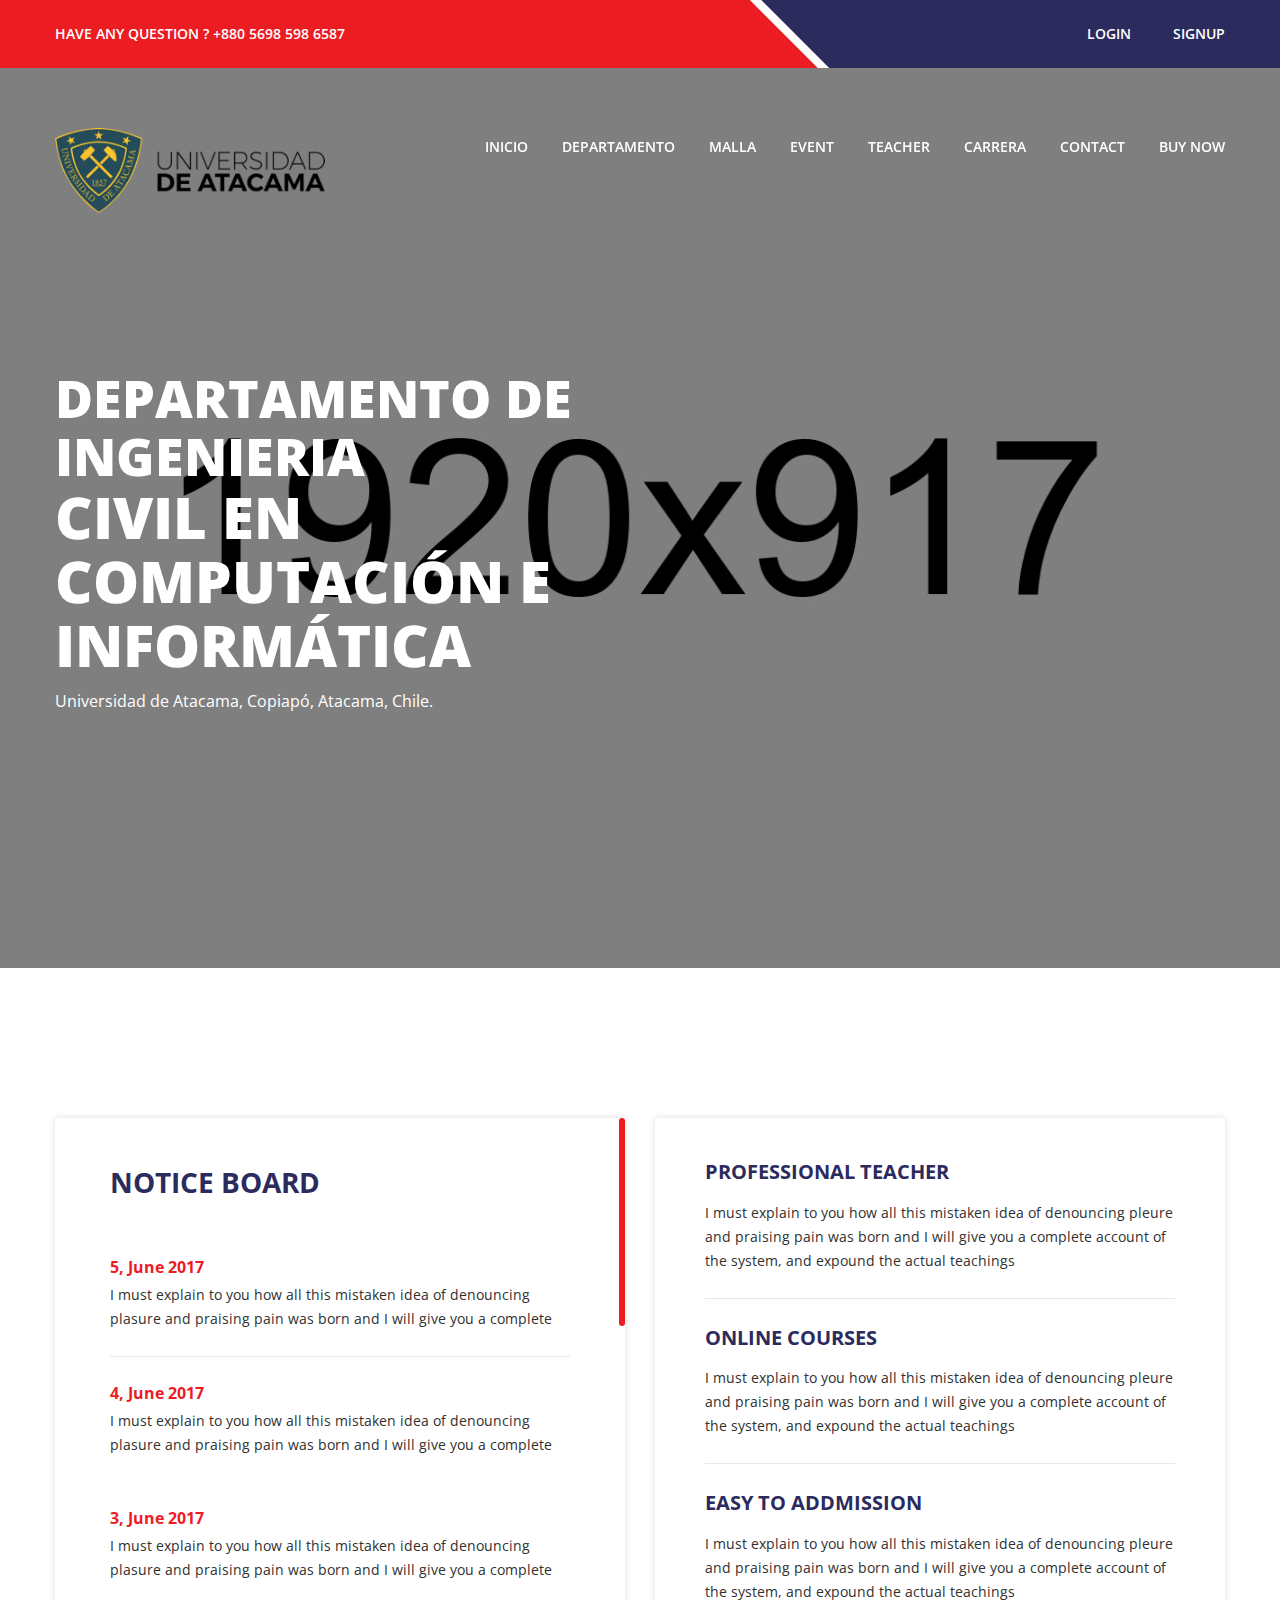
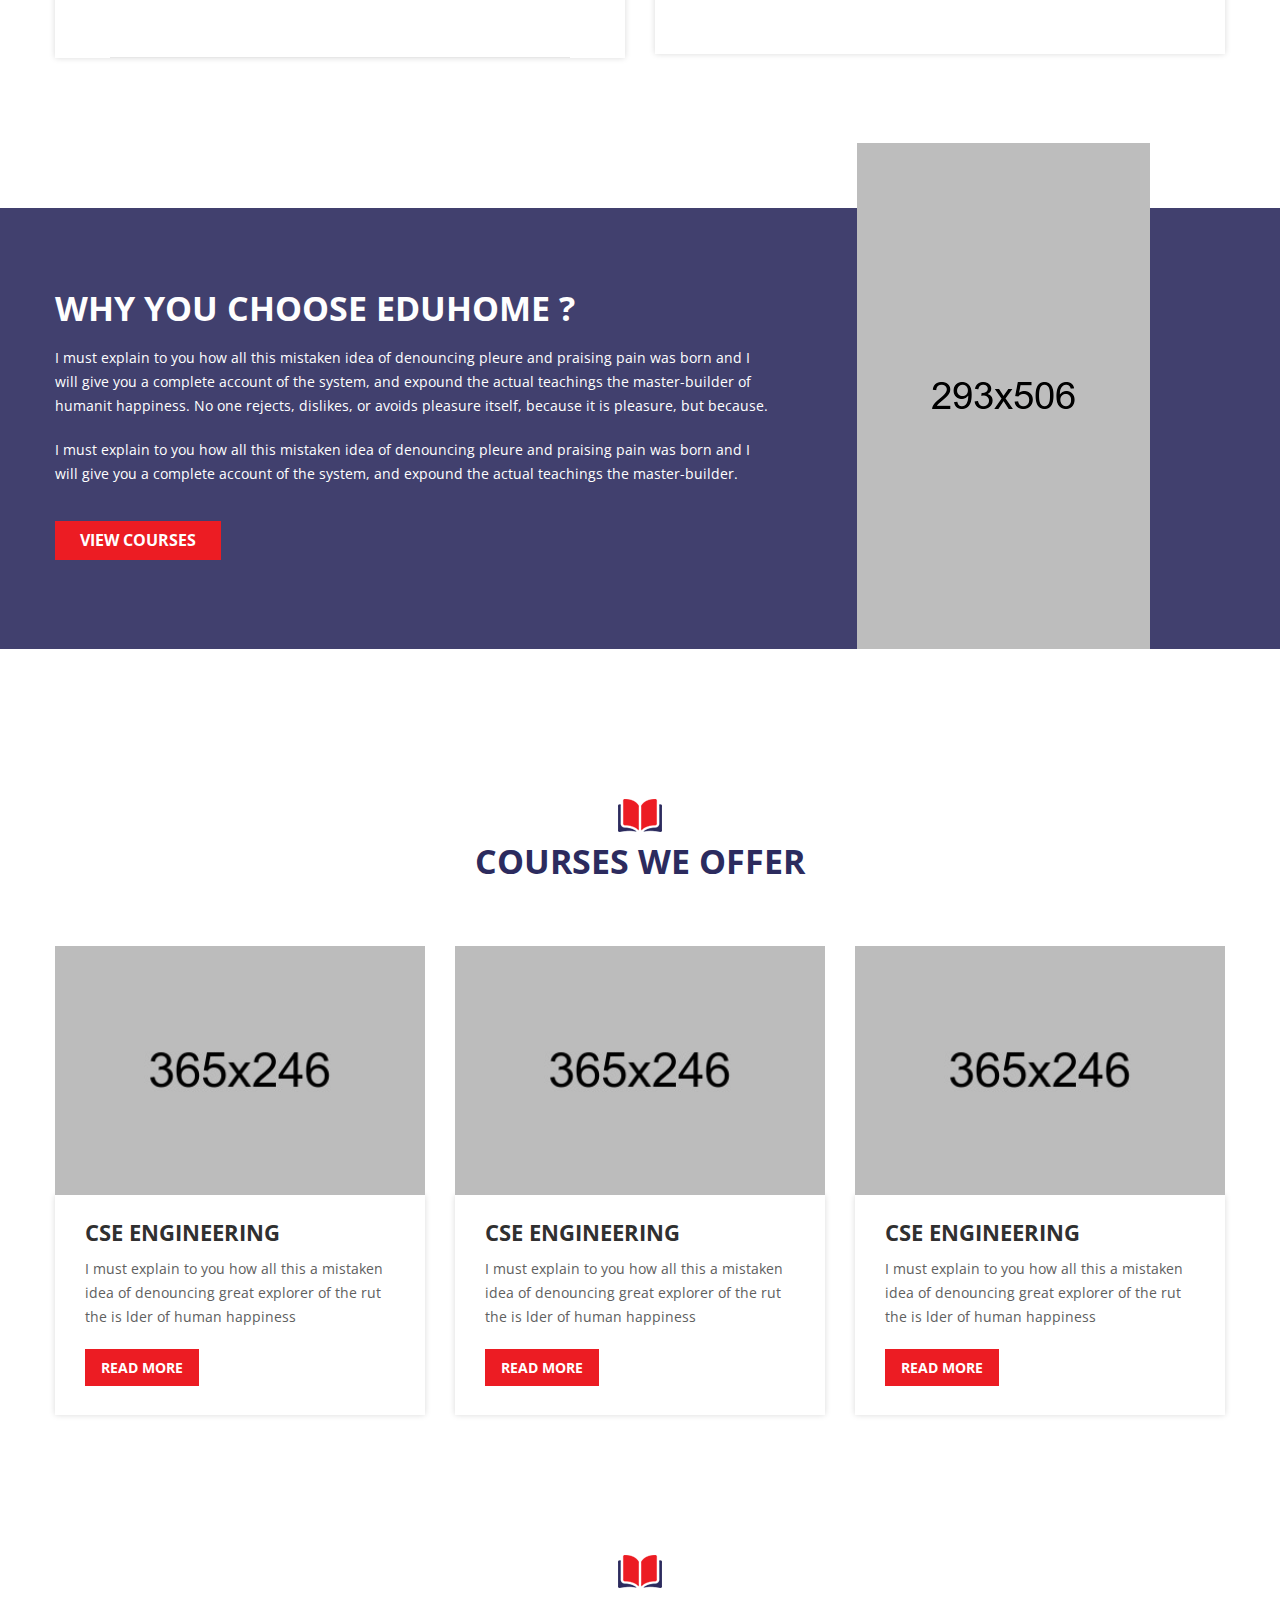
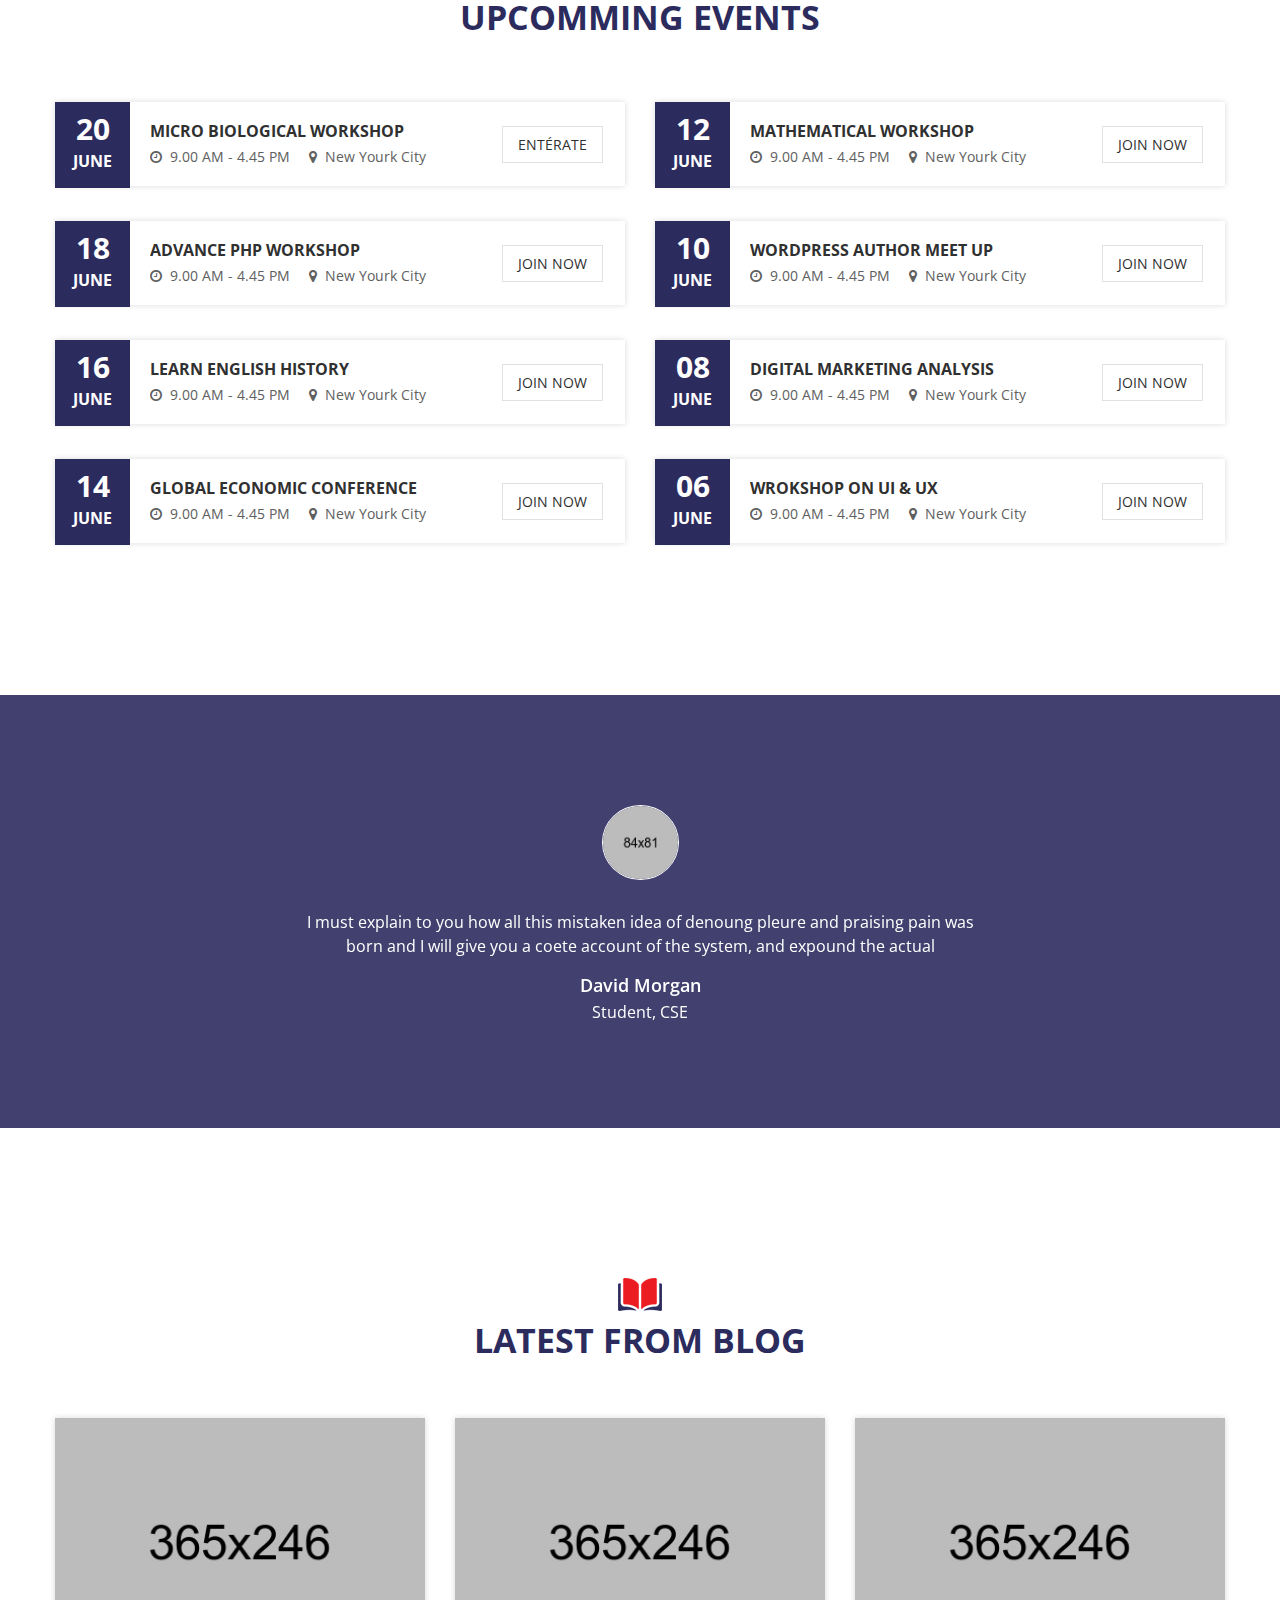
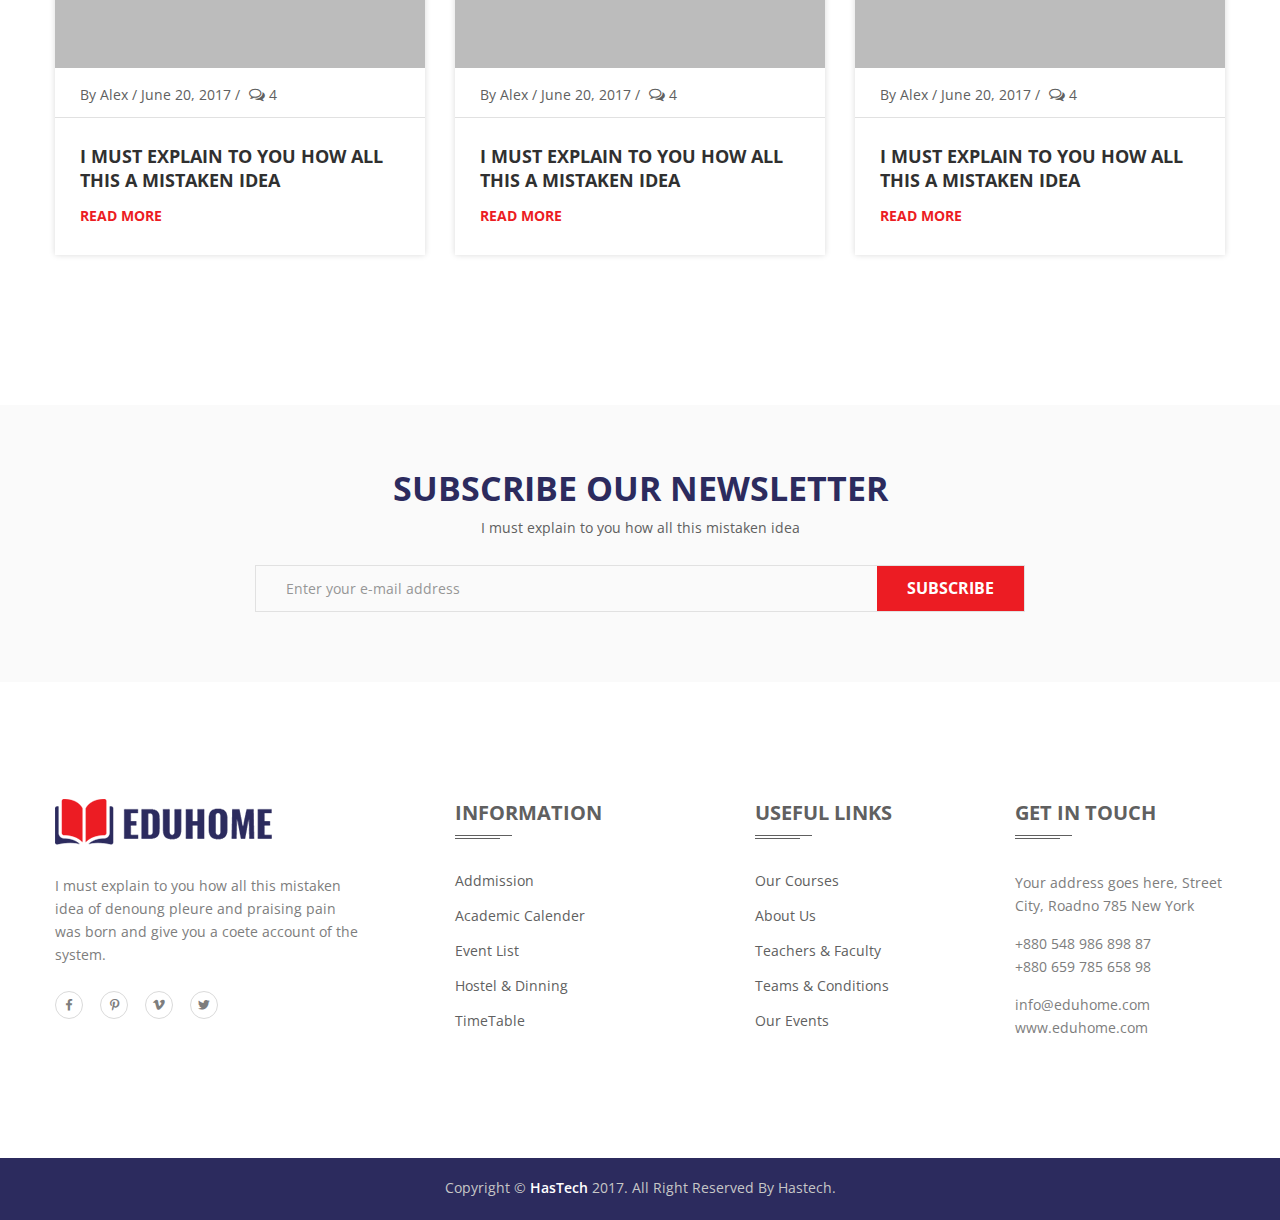
<file: index.html>
<!doctype html>
<html class="no-js" lang="en">
    <head>
        <meta charset="utf-8">
        <meta http-equiv="x-ua-compatible" content="ie=edge">
        <title>Eduhome - Educational HTML Template</title>
        <meta name="description" content="">
        <meta name="viewport" content="width=device-width, initial-scale=1">

        <link rel="apple-touch-icon" href="apple-touch-icon.png">
        <!-- Place favicon.ico in the root directory -->

        <link rel="stylesheet" href="css/bootstrap.min.css">
        <link rel="stylesheet" href="css/animate.css">
        <link rel="stylesheet" href="css/meanmenu.css">
        <link rel="stylesheet" href="css/magnific-popup.css">
        <link rel="stylesheet" href="css/owl.carousel.min.css">
        <link rel="stylesheet" href="css/font-awesome.min.css">
        <link rel="stylesheet" href="css/et-line-icon.css">
        <link rel="stylesheet" href="css/reset.css">
        <link rel="stylesheet" href="css/ionicons.min.css">
        <link rel="stylesheet" href="css/material-design-iconic-font.min.css">
        <link rel="stylesheet" href="css/style.css">
        <link rel="stylesheet" href="css/responsive.css">
        <script src="js/vendor/modernizr-2.8.3.min.js"></script>
    </head>
    <body>
        <!--[if lt IE 8]>
            <p class="browserupgrade">You are using an <strong>outdated</strong> browser. Please <a href="http://browsehappy.com/">upgrade your browser</a> to improve your experience.</p>
        <![endif]-->

        <!-- Header Area Start -->
		<header class="top">
			<div class="header-top">
		        <div class="container">
		            <div class="row">
		                <div class="col-md-8 col-sm-8 col-xs-12">
		                    <div class="header-top-left">
		                        <p>HAVE ANY QUESTION ?  +880 5698  598  6587</p>
		                    </div>
		                </div>
		                <div class="col-md-4 col-sm-4 col-xs-12">
		                    <div class="header-top-right text-right">
		                        <ul>
		                            <li><a href="login.html">Login</a></li>
		                            <li><a href="signup.html">signup</a></li>
		                        </ul>
		                    </div>
		                </div>
		            </div>
		        </div>
		    </div>
			<div class="header-area header-sticky fixed">
				<div class="container">
					<div class="row">
						<div class="col-md-3 col-sm-3 col-xs-6">
							<div class="logo">
								<a href="index.html"><img src="img/logo/logouda1.png" alt="eduhome" /></a>
							</div>
						</div>
						<div class="col-md-9 col-sm-9 col-xs-12">
                            <div class="content-wrapper one">
                                <!-- Main Menu Start -->
                                <div class="main-menu one text-right">
                                    <nav>
                                        <ul>
                                            <li><a href="index.html">Inicio</a>
                                            </li>
                                            <li><a href="https://anthoncode.com">Departamento</a></li>
                                            <li><a href="course.html">Malla</a>
                                                <ul>
                                                    <li><a href="course.html">Primer año</a></li>
                                                    <li><a href="course.html">Segundo año</a></li>
                                                    <li><a href="course.html">Tercer año</a></li>
                                                    <li><a href="course.html">Cuarto año</a></li>
                                                    <li><a href="course.html">Quinto año</a></li>
                                                    <li><a href="course.html">Sexto año</a></li>
                                                    <li><a href="course-details.html">Segundo año</a></li>
                                                </ul>
                                            </li>
                                            <li><a href="event.html">event</a>
                                                <ul>
                                                    <li><a href="event.html">event</a></li>
                                                    <li><a href="event-left-side-bar.html">event left sidebar</a></li>
                                                    <li><a href="event-right-side-bar.html">event right sidebar</a></li>
                                                    <li><a href="event-details.html">event details</a></li>
                                                </ul>
                                            </li>
                                            <li class="hidden-sm"><a href="teacher.html">teacher</a>
                                                <ul>
                                                    <li><a href="teacher.html">teacher</a></li>
                                                    <li><a href="teacher-details.html">teacher details</a></li>
                                                </ul>
                                            </li>
                                            <li><a href="blog.html">Carrera</a>
                                                <ul>
                                                    <li><a href="blog.html">blog</a></li>
                                                    <li><a href="blog-left-side-bar.html">blog left sidebar</a></li>
                                                    <li><a href="blog-right-side-bar.html">blog righ sidebar</a></li>
                                                    <li><a href="blog-details.html">blog details</a></li>
                                                </ul>
                                            </li>
                                            <li><a href="contact.html">Contact</a></li>
                                            <li><a href="#">Buy Now</a>
                                        </ul>
                                    </nav>
                                </div>
                                <div class="mobile-menu hidden-lg hidden-md one"></div>
                                <!-- Main Menu End -->
                            </div>
						</div>
					</div>
				</div>
			</div>
		</header>
		<!-- Header Area End -->
		<!-- Background Area Start -->
        <section id="slider-container" class="slider-area"> 
            <div class="slider-owl owl-theme owl-carousel"> 
                <!-- Start Slingle Slide -->
                <div class="single-slide item" style="background-image: url(img/slider/slider1.jpg)">
                    <!-- Start Slider Content -->
                    <div class="slider-content-area">  
                        <div class="container">
                            <div class="row">
                                <div class="col-md-7 col-md-offset-left-5"> 
                                    <div class="slide-content-wrapper">
                                        <div class="slide-content">
                                            <h3>DEPARTAMENTO DE INGENIERIA </h3>
                                            <h2>CIVIL EN COMPUTACIÓN E INFORMÁTICA </h2>
                                            <p>Universidad de Atacama, Copiapó, Atacama, Chile.</p>
                                            
                                        </div>
                                    </div>
                                </div>
                            </div>
                        </div>
                    </div>
                    <!-- Start Slider Content -->
                </div>
                <!-- End Slingle Slide -->
                <!-- Start Slingle Slide -->
                <div class="single-slide item" style="background-image: url(img/slider/slider2.jpg)">
                    <!-- Start Slider Content -->
                    <div class="slider-content-area">   
                        <div class="container">
                            <div class="row">
                                <div class="col-md-7 col-md-offset-left-5"> 
                                    <div class="slide-content-wrapper text-left">
                                        <div class="slide-content">
                                            <h3>EDUCATION MAKES </h3>
                                            <h2>PROPER HUMANITY </h2>
                                            <p>I must explain to you how all this mistaken idea of denouncing pleasure and prsing pain was born and I will give you a complete account of the system  </p>
                                            <a class="default-btn" href="about.html">Learn more</a>
                                        </div>
                                    </div>
                                </div>
                            </div>
                        </div>
                    </div>
                    <!-- Start Slider Content -->
                </div>
                <!-- End Slingle Slide -->
                <!-- Start Slingle Slide -->
                <div class="single-slide item" style="background-image: url(img/slider/slider3.jpg)">
                    <!-- Start Slider Content -->
                    <div class="slider-content-area">  
                        <div class="container">
                            <div class="row">
                                <div class="col-md-7 col-md-offset-left-5"> 
                                    <div class="slide-content-wrapper">
                                        <div class="slide-content">
                                            <h3>EDUCATION MAKES </h3>
                                            <h2>PROPER HUMANITY </h2>
                                            <p>I must explain to you how all this mistaken idea of denouncing pleasure and prsing pain was born and I will give you a complete account of the system  </p>
                                            <a class="default-btn" href="about.html">Learn more</a>
                                        </div>
                                    </div>
                                </div>
                            </div>
                        </div>
                    </div>
                    <!-- Start Slider Content -->
                </div>
                <!-- End Slingle Slide -->								
            </div>
        </section>
		<!-- Background Area End -->
        <!-- Notice Start -->
        <section class="notice-area pt-150 pb-150">
            <div class="container">
                <div class="row">
                    <div class="col-md-6 col-sm-6 col-xs-12">
                        <div class="notice-left">
                            <h3>notice board</h3>
                            <div class="single-notice-left mb-25 pb-25">
                                <h4>5, June 2017</h4>
                                <p>I must explain to you how all this mistaken idea of denouncing plasure and praising pain was born and I will give you a complete </p>
                            </div>
                            <div class="single-notice-left mb-25 pb-25">
                                <h4>4, June 2017</h4>
                                <p>I must explain to you how all this mistaken idea of denouncing plasure and praising pain was born and I will give you a complete </p>
                            </div>
                            <div class="single-notice-left pb-75">
                                <h4>3, June 2017</h4>
                                <p>I must explain to you how all this mistaken idea of denouncing plasure and praising pain was born and I will give you a complete </p>
                            </div>
                            <div class="single-notice-left mb-25 pb-25">
                                <h4>5, June 2017</h4>
                                <p>I must explain to you how all this mistaken idea of denouncing plasure and praising pain was born and I will give you a complete </p>
                            </div>
                            <div class="single-notice-left mb-25 pb-25">
                                <h4>4, June 2017</h4>
                                <p>I must explain to you how all this mistaken idea of denouncing plasure and praising pain was born and I will give you a complete </p>
                            </div>
                            <div class="single-notice-left pb-70">
                                <h4>3, June 2017</h4>
                                <p>I must explain to you how all this mistaken idea of denouncing plasure and praising pain was born and I will give you a complete </p>
                            </div>
                            <div class="single-notice-left mb-25 pb-25">
                                <h4>5, June 2017</h4>
                                <p>I must explain to you how all this mistaken idea of denouncing plasure and praising pain was born and I will give you a complete </p>
                            </div>
                            <div class="single-notice-left mb-25 pb-25">
                                <h4>4, June 2017</h4>
                                <p>I must explain to you how all this mistaken idea of denouncing plasure and praising pain was born and I will give you a complete </p>
                            </div>
                            <div class="single-notice-left pb-70">
                                <h4>3, June 2017</h4>
                                <p>I must explain to you how all this mistaken idea of denouncing plasure and praising pain was born and I will give you a complete </p>
                            </div>
                        </div>
                    </div>
                    <div class="col-md-6 col-sm-6 col-xs-12">
                        <div class="notice-right">
                            <div class="single-notice-right mb-25 pb-25">
                                <h3>PROFESSIONAL TEACHER</h3>
                                <p>I must explain to you how all this mistaken idea of denouncing pleure and praising pain was born and I will give you a complete account of the system, and expound the actual teachings </p>
                            </div> 
                            <div class="single-notice-right mb-25 pb-25">
                                <h3>Online courses</h3>
                                <p>I must explain to you how all this mistaken idea of denouncing pleure and praising pain was born and I will give you a complete account of the system, and expound the actual teachings </p>
                            </div> 
                            <div class="single-notice-right">
                                <h3>easy to addmission</h3>
                                <p>I must explain to you how all this mistaken idea of denouncing pleure and praising pain was born and I will give you a complete account of the system, and expound the actual teachings </p>
                            </div>   
                        </div>
                    </div>
                </div>
            </div>
        </section>
        <!-- Notice End -->
        <!-- Choose Start -->
        <section class="choose-area pb-85 pt-77">
            <div class="container">
                <div class="row">
                    <div class="col-md-8 col-md-offset-left-4 col-sm-8 col-md-offset-left-4">
                        <div class="choose-content text-left">
                            <h2>WHY YOU CHOOSE EDUHOME ?</h2>
                            <p>I must explain to you how all this mistaken idea of denouncing pleure and praising pain was born and I will give you a complete account of the system, and expound the actual teachings  the master-builder of humanit happiness. No one rejects, dislikes, or avoids pleasure itself, because it is pleasure, but because. </p>
                            <p class="choose-option">I must explain to you how all this mistaken idea of denouncing pleure and praising pain was born and I will give you a complete account of the system, and expound the actual teachings  the master-builder. </p>
                            <a class="default-btn" href="course-details.html">view courses</a>
                        </div>  
                    </div>
                </div>
            </div>
        </section>
        <!-- Choose Area End -->
        <!-- Courses Area Start -->
        <div class="courses-area pt-150 text-center">
            <div class="container">
                <div class="row">
                    <div class="col-xs-12">
                        <div class="section-title">
                            <img src="img/icon/section.png" alt="section-title">
                            <h2>COURSES WE OFFER</h2>
                        </div>
                    </div>
                </div>
                <div class="row">
                    <div class="col-md-4 col-sm-6 col-xs-12">
                        <div class="single-course">
                            <div class="course-img">
                                <a href="course-details.html"><img src="img/course/course1.jpg" alt="course">
                                    <div class="course-hover">
                                        <i class="fa fa-link"></i>
                                    </div>
                                </a>
                            </div>
                            <div class="course-content">
                                <h3><a href="course-details.html">CSE ENGINEERING</a></h3>
                                <p>I must explain to you how all this a mistaken idea of denouncing great explorer of the rut the is lder of human happiness</p>
                                <a class="default-btn" href="course-details.html">read more</a>
                            </div>   
                        </div>
                    </div>
                    <div class="col-md-4 col-sm-6 col-xs-12">
                        <div class="single-course">
                            <div class="course-img">
                                <a href="course-details.html"><img src="img/course/course2.jpg" alt="course">
                                    <div class="course-hover">
                                        <i class="fa fa-link"></i>
                                    </div>
                                </a>
                            </div>
                            <div class="course-content">
                                <h3><a href="course-details.html">CSE ENGINEERING</a></h3>
                                <p>I must explain to you how all this a mistaken idea of denouncing great explorer of the rut the is lder of human happiness</p>
                                <a class="default-btn" href="course-details.html">read more</a>
                            </div>   
                        </div>
                    </div>
                    <div class="col-md-4 hidden-sm col-xs-12">
                        <div class="single-course">
                            <div class="course-img">
                                <a href="course-details.html"><img src="img/course/course3.jpg" alt="course">
                                    <div class="course-hover">
                                        <i class="fa fa-link"></i>
                                    </div>
                                </a>
                            </div>
                            <div class="course-content">
                                <h3><a href="course-details.html">CSE ENGINEERING</a></h3>
                                <p>I must explain to you how all this a mistaken idea of denouncing great explorer of the rut the is lder of human happiness</p>
                                <a class="default-btn" href="course-details.html">read more</a>
                            </div>   
                        </div>
                    </div>
                </div>
            </div>
        </div>
        <!-- Courses Area End -->
        <!-- Event Area Start -->
        <div class="event-area one text-center pt-140 pb-150">
            <div class="container">
                <div class="row">
                     <div class="col-xs-12">
                        <div class="section-title">
                            <img src="img/icon/section.png" alt="section-title">
                            <h2>UPCOMMING EVENTS</h2>
                        </div>
                    </div>
                </div>
                <div class="row">
                    <div class="col-md-6 col-sm-12 col-xs-12">
                        <div class="single-event mb-35">
                            <div class="event-date">
                                <h3><a href="event-details.html">20 <span>June</span></a></h3>
                            </div>
                            <div class="event-content text-left">
                                <div class="event-content-left">
                                    <h4><a href="event-details.html">MICRO BIOLOGICAL WORKSHOP</a></h4>
                                    <ul>
                                        <li><i class="fa fa-clock-o"></i>9.00 AM - 4.45 PM</li>
                                        <li><i class="fa fa-map-marker"></i>New Yourk City</li>
                                    </ul>
                                </div>
                                <div class="event-content-right">
                                    <a class="default-btn" href="event-details.html">Entérate</a>
                                </div>
                            </div>
                        </div>
                        <div class="single-event mb-35">
                            <div class="event-date">
                                <h3><a href="event-details.html">18 <span>June</span></a></h3>
                            </div>
                            <div class="event-content text-left">
                                <div class="event-content-left">
                                    <h4><a href="event-details.html">ADVANCE PHP WORKSHOP</a></h4>
                                    <ul>
                                        <li><i class="fa fa-clock-o"></i>9.00 AM - 4.45 PM</li>
                                        <li><i class="fa fa-map-marker"></i>New Yourk City</li>
                                    </ul>
                                </div>
                                <div class="event-content-right">
                                    <a class="default-btn" href="event-details.html">join now</a>
                                </div>
                            </div>
                        </div>
                        <div class="single-event mb-35">
                            <div class="event-date">
                                <h3><a href="event-details.html">16 <span>June</span></a></h3>
                            </div>
                            <div class="event-content text-left">
                                <div class="event-content-left">
                                    <h4><a href="event-details.html">LEARN ENGLISH HISTORY</a></h4>
                                    <ul>
                                        <li><i class="fa fa-clock-o"></i>9.00 AM - 4.45 PM</li>
                                        <li><i class="fa fa-map-marker"></i>New Yourk City</li>
                                    </ul>
                                </div>
                                <div class="event-content-right">
                                    <a class="default-btn" href="event-details.html">join now</a>
                                </div>
                            </div>
                        </div>
                        <div class="single-event">
                            <div class="event-date">
                                <h3><a href="event-details.html">14 <span>June</span></a></h3>
                            </div>
                            <div class="event-content text-left">
                                <div class="event-content-left">
                                    <h4><a href="event-details.html">GLOBAL ECONOMIC CONFERENCE</a></h4>
                                    <ul>
                                        <li><i class="fa fa-clock-o"></i>9.00 AM - 4.45 PM</li>
                                        <li><i class="fa fa-map-marker"></i>New Yourk City</li>
                                    </ul>
                                </div>
                                <div class="event-content-right">
                                    <a class="default-btn" href="event-details.html">join now</a>
                                </div>
                            </div>
                        </div>
                    </div>
                    <div class="col-md-6 hidden-sm hidden-xs">
                        <div class="single-event mb-35">
                            <div class="event-date">
                                <h3><a href="event-details.html">12 <span>June</span></a></h3>
                            </div>
                            <div class="event-content text-left">
                                <div class="event-content-left">
                                    <h4><a href="event-details.html">MATHEMATICAL WORKSHOP</a></h4>
                                    <ul>
                                        <li><i class="fa fa-clock-o"></i>9.00 AM - 4.45 PM</li>
                                        <li><i class="fa fa-map-marker"></i>New Yourk City</li>
                                    </ul>
                                </div>
                                <div class="event-content-right">
                                    <a class="default-btn" href="event-details.html">join now</a>
                                </div>
                            </div>
                        </div>
                        <div class="single-event mb-35">
                            <div class="event-date">
                                <h3><a href="event-details.html">10 <span>June</span></a></h3>
                            </div>
                            <div class="event-content text-left">
                                <div class="event-content-left">
                                    <h4><a href="event-details.html">WORDPRESS AUTHOR MEET UP</a></h4>
                                    <ul>
                                        <li><i class="fa fa-clock-o"></i>9.00 AM - 4.45 PM</li>
                                        <li><i class="fa fa-map-marker"></i>New Yourk City</li>
                                    </ul>
                                </div>
                                <div class="event-content-right">
                                    <a class="default-btn" href="event-details.html">join now</a>
                                </div>
                            </div>
                        </div>
                        <div class="single-event mb-35">
                            <div class="event-date">
                                <h3><a href="event-details.html">08 <span>June</span></a></h3>
                            </div>
                            <div class="event-content text-left">
                                <div class="event-content-left">
                                    <h4><a href="event-details.html">DIGITAL MARKETING ANALYSIS</a></h4>
                                    <ul>
                                        <li><i class="fa fa-clock-o"></i>9.00 AM - 4.45 PM</li>
                                        <li><i class="fa fa-map-marker"></i>New Yourk City</li>
                                    </ul>
                                </div>
                                <div class="event-content-right">
                                    <a class="default-btn" href="event-details.html">join now</a>
                                </div>
                            </div>
                        </div>
                        <div class="single-event">
                            <div class="event-date">
                                <h3><a href="event-details.html">06 <span>June</span></a></h3>
                            </div>
                            <div class="event-content text-left">
                                <div class="event-content-left">
                                    <h4><a href="event-details.html">WROKSHOP ON UI &amp; UX</a></h4>
                                    <ul>
                                        <li><i class="fa fa-clock-o"></i>9.00 AM - 4.45 PM</li>
                                        <li><i class="fa fa-map-marker"></i>New Yourk City</li>
                                    </ul>
                                </div>
                                <div class="event-content-right">
                                    <a class="default-btn" href="event-details.html">join now</a>
                                </div>
                            </div>
                        </div>
                    </div>
                </div>
            </div>
        </div>
        <!-- Event Area End -->
        <!-- Testimonial Area Start -->
        <div class="testimonial-area pt-110 pb-105 text-center">
            <div class="container">
                <div class="row">
                    <div class="testimonial-owl owl-theme owl-carousel">
                        <div class="col-md-8 col-md-offset-2 col-sm-12">
                            <div class="single-testimonial">
                                <div class="testimonial-info">
                                    <div class="testimonial-img">
                                        <img src="img/testimonial/testimonial.jpg" alt="testimonial">
                                    </div>
                                    <div class="testimonial-content">
                                        <p>I must explain to you how all this mistaken idea of denoung pleure and praising pain was born and I will give you a coete account of the system, and expound the actual</p>
                                        <h4>David Morgan</h4>
                                        <h5>Student, CSE</h5>
                                    </div>
                                </div>
                            </div>
                        </div> 
                    </div>
                </div>
            </div>
        </div>
        <!-- Testimonial Area End -->
        <!-- Blog Area Start -->
        <div class="blog-area pt-150 pb-150">
            <div class="container">
                <div class="row">
                    <div class="col-xs-12">
                        <div class="section-title text-center">
                            <img src="img/icon/section.png" alt="section-title">
                            <h2>LATEST FROM BLOG</h2>
                        </div>
                    </div>
                </div>
                <div class="row">
                    <div class="col-md-4 col-sm-6 col-xs-12">
                        <div class="single-blog">
                            <div class="blog-img">
                                <a href="blog-details.html"><img src="img/blog/blog1.jpg" alt="blog"></a>
                                <div class="blog-hover">
                                    <a href="blog-details.html"><i class="fa fa-link"></i></a>
                                </div>
                            </div>
                            <div class="blog-content">
                                <div class="blog-top">
                                    <p>By Alex  /  June 20, 2017  /  <i class="fa fa-comments-o"></i> 4</p>
                                </div>
                                <div class="blog-bottom">
                                    <h2><a href="blog-details.html">I must explain to you how all this a mistaken idea </a></h2>
                                    <a href="blog-details.html">read more</a>
                                </div>
                            </div>
                        </div>
                    </div>
                    <div class="col-md-4 col-sm-6 col-xs-12">
                        <div class="single-blog">
                            <div class="blog-img">
                                <a href="blog-details.html"><img src="img/blog/blog2.jpg" alt="blog"></a>
                                <div class="blog-hover">
                                    <a href="blog-details.html"><i class="fa fa-link"></i></a>
                                </div>
                            </div>
                            <div class="blog-content">
                                <div class="blog-top">
                                    <p>By Alex  /  June 20, 2017  /  <i class="fa fa-comments-o"></i> 4</p>
                                </div>
                                <div class="blog-bottom">
                                    <h2><a href="blog-details.html">I must explain to you how all this a mistaken idea </a></h2>
                                    <a href="blog-details.html">read more</a>
                                </div>
                            </div>
                        </div>
                    </div>
                    <div class="col-md-4 hidden-sm col-xs-12">
                        <div class="single-blog">
                            <div class="blog-img">
                                <a href="blog-details.html"><img src="img/blog/blog3.jpg" alt="blog"></a>
                                <div class="blog-hover">
                                    <a href="blog-details.html"><i class="fa fa-link"></i></a>
                                </div>
                            </div>
                            <div class="blog-content">
                                <div class="blog-top">
                                    <p>By Alex  /  June 20, 2017  /  <i class="fa fa-comments-o"></i> 4</p>
                                </div>
                                <div class="blog-bottom">
                                    <h2><a href="blog-details.html">I must explain to you how all this a mistaken idea </a></h2>
                                    <a href="blog-details.html">read more</a>
                                </div>
                            </div>
                        </div>
                    </div>
                </div>
            </div>
        </div>
        <!-- Blog Area End -->
        <!-- Subscribe Start -->
        <div class="subscribe-area pt-60 pb-70">
            <div class="container">
                <div class="row">
                    <div class="col-md-8 col-md-offset-2">
                        <div class="subscribe-content section-title text-center">
                            <h2>subscribe our newsletter</h2>
                            <p>I must explain to you how all this mistaken idea </p>
                        </div>
                        <div class="newsletter-form mc_embed_signup">
                            <form action="http://devitems.us11.list-manage.com/subscribe/post?u=6bbb9b6f5827bd842d9640c82&amp;id=05d85f18ef" method="post" id="mc-embedded-subscribe-form" name="mc-embedded-subscribe-form" class="validate" target="_blank" novalidate>
                                <div id="mc_embed_signup_scroll" class="mc-form"> 
                                    <input type="email" value="" name="EMAIL" class="email" id="mce-EMAIL" placeholder="Enter your e-mail address" required>
                                    <!-- real people should not fill this in and expect good things - do not remove this or risk form bot signups-->
                                    <div class="mc-news" aria-hidden="true"><input type="text" name="b_6bbb9b6f5827bd842d9640c82_05d85f18ef" tabindex="-1" value=""></div>
                                    <button id="mc-embedded-subscribe" class="default-btn" type="submit" name="subscribe"><span>subscribe</span></button> 
                                </div>    
                            </form>
                            <!-- mailchimp-alerts Start -->
                            <div class="mailchimp-alerts">
                                <div class="mailchimp-submitting"></div><!-- mailchimp-submitting end -->
                                <div class="mailchimp-success"></div><!-- mailchimp-success end -->
                                <div class="mailchimp-error"></div><!-- mailchimp-error end -->
                            </div>
                            <!-- mailchimp-alerts end -->
                        </div>
                    </div>
                </div>
            </div>
        </div>
        <!-- Subscribe End -->
        <!-- Footer Start -->
        <footer class="footer-area">
            <div class="main-footer">
                <div class="container">
                    <div class="row">
                        <div class="col-md-4 col-sm-6 col-xs-12">
                            <div class="single-widget pr-60">
                                <div class="footer-logo pb-25">
                                    <a href="index.html"><img src="img/logo/footer-logo.png" alt="eduhome"></a>
                                </div>
                                <p>I must explain to you how all this mistaken idea of denoung pleure and praising pain was born and give you a coete account of the system. </p>
                                <div class="footer-social">
                                    <ul>
                                        <li><a href="https://www.facebook.com/devitems/?ref=bookmarks"><i class="zmdi zmdi-facebook"></i></a></li>
                                        <li><a href="https://www.pinterest.com/devitemsllc/"><i class="zmdi zmdi-pinterest"></i></a></li>
                                        <li><a href="#"><i class="zmdi zmdi-vimeo"></i></a></li>
                                        <li><a href="https://twitter.com/devitemsllc"><i class="zmdi zmdi-twitter"></i></a></li>
                                    </ul>    
                                </div>
                            </div>
                        </div>
                        <div class="col-md-3 col-sm-6 col-xs-12">
                            <div class="single-widget">
                                <h3>information</h3>
                                <ul>
                                    <li><a href="#">addmission</a></li>
                                    <li><a href="#">Academic Calender</a></li>
                                    <li><a href="event.html">Event List</a></li>
                                    <li><a href="#">Hostel &amp; Dinning</a></li>
                                    <li><a href="#">TimeTable</a></li>
                                </ul>
                            </div>
                        </div>
                        <div class="col-md-2 col-sm-6 col-xs-12">
                            <div class="single-widget">
                                <h3>useful links</h3>
                                <ul>
                                    <li><a href="course.html">our courses</a></li>
                                    <li><a href="about.html">about us</a></li>
                                    <li><a href="teacher.html">teachers &amp; faculty</a></li>
                                    <li><a href="#">teams &amp; conditions</a></li>
                                    <li><a href="event.html">our events</a></li>
                                </ul>
                            </div>
                        </div>
                        <div class="col-md-3 col-sm-6 col-xs-12">
                            <div class="single-widget">
                                <h3>get in touch</h3>
                                <p>Your address goes here, Street<br>City, Roadno 785 New York</p>
                                <p>+880  548  986  898  87<br>+880  659  785  658  98</p>
                                <p>info@eduhome.com<br>www.eduhome.com</p>
                            </div>
                        </div>
                    </div>
                </div>
            </div>   
            <div class="footer-bottom text-center">
                <div class="container">
                    <div class="row">
                        <div class="col-xs-12">
                            <p>Copyright © <a href="https://devitems.com/" target="_blank">HasTech</a> 2017. All Right Reserved By Hastech.</p>
                        </div> 
                    </div>
                </div>    
            </div>
        </footer>
        <!-- Footer End -->

        <script src="js/vendor/jquery-1.12.0.min.js"></script>
        <script src="js/bootstrap.min.js"></script>
        <script src="js/jquery.meanmenu.js"></script>
        <script src="js/jquery.magnific-popup.js"></script>
        <script src="js/ajax-mail.js"></script>
        <script src="js/owl.carousel.min.js"></script>
        <script src="js/jquery.mb.YTPlayer.js"></script>
        <script src="js/jquery.nicescroll.min.js"></script>
        <script src="js/plugins.js"></script>
        <script src="js/main.js"></script>
    </body>
</html>
</file>
<file: css/et-line-icon.css>
@font-face {
	font-family: 'et-line';
	src:url('../fonts/et-line.eot');
	src:url('../fonts/et-line.eot?#iefix') format('embedded-opentype'),
		url('../fonts/et-line.woff') format('woff'),
		url('../fonts/et-line.ttf') format('truetype'),
		url('../fonts/et-line.svg#et-line') format('svg');
	font-weight: normal;
	font-style: normal;
}

/* Use the following CSS code if you want to use data attributes for inserting your icons */
[data-icon]:before {
	font-family: 'et-line';
	content: attr(data-icon);
	speak: none;
	font-weight: normal;
	font-variant: normal;
	text-transform: none;
	line-height: 1;
	-webkit-font-smoothing: antialiased;
	-moz-osx-font-smoothing: grayscale;
	display:inline-block;
}

/* Use the following CSS code if you want to have a class per icon */
/*
Instead of a list of all class selectors,
you can use the generic selector below, but it's slower:
[class*="icon-"] {
*/
.icon-mobile, .icon-laptop, .icon-desktop, .icon-tablet, .icon-phone, .icon-document, .icon-documents, .icon-search, .icon-clipboard, .icon-newspaper, .icon-notebook, .icon-book-open, .icon-browser, .icon-calendar, .icon-presentation, .icon-picture, .icon-pictures, .icon-video, .icon-camera, .icon-printer, .icon-toolbox, .icon-briefcase, .icon-wallet, .icon-gift, .icon-bargraph, .icon-grid, .icon-expand, .icon-focus, .icon-edit, .icon-adjustments, .icon-ribbon, .icon-hourglass, .icon-lock, .icon-megaphone, .icon-shield, .icon-trophy, .icon-flag, .icon-map, .icon-puzzle, .icon-basket, .icon-envelope, .icon-streetsign, .icon-telescope, .icon-gears, .icon-key, .icon-paperclip, .icon-attachment, .icon-pricetags, .icon-lightbulb, .icon-layers, .icon-pencil, .icon-tools, .icon-tools-2, .icon-scissors, .icon-paintbrush, .icon-magnifying-glass, .icon-circle-compass, .icon-linegraph, .icon-mic, .icon-strategy, .icon-beaker, .icon-caution, .icon-recycle, .icon-anchor, .icon-profile-male, .icon-profile-female, .icon-bike, .icon-wine, .icon-hotairballoon, .icon-globe, .icon-genius, .icon-map-pin, .icon-dial, .icon-chat, .icon-heart, .icon-cloud, .icon-upload, .icon-download, .icon-target, .icon-hazardous, .icon-piechart, .icon-speedometer, .icon-global, .icon-compass, .icon-lifesaver, .icon-clock, .icon-aperture, .icon-quote, .icon-scope, .icon-alarmclock, .icon-refresh, .icon-happy, .icon-sad, .icon-facebook, .icon-twitter, .icon-googleplus, .icon-rss, .icon-tumblr, .icon-linkedin, .icon-dribbble {
	font-family: 'et-line';
	speak: none;
	font-style: normal;
	font-weight: normal;
	font-variant: normal;
	text-transform: none;
	line-height: 1;
	-webkit-font-smoothing: antialiased;
	-moz-osx-font-smoothing: grayscale;
	display:inline-block;
}
.icon-mobile:before {
	content: "\e000";
}
.icon-laptop:before {
	content: "\e001";
}
.icon-desktop:before {
	content: "\e002";
}
.icon-tablet:before {
	content: "\e003";
}
.icon-phone:before {
	content: "\e004";
}
.icon-document:before {
	content: "\e005";
}
.icon-documents:before {
	content: "\e006";
}
.icon-search:before {
	content: "\e007";
}
.icon-clipboard:before {
	content: "\e008";
}
.icon-newspaper:before {
	content: "\e009";
}
.icon-notebook:before {
	content: "\e00a";
}
.icon-book-open:before {
	content: "\e00b";
}
.icon-browser:before {
	content: "\e00c";
}
.icon-calendar:before {
	content: "\e00d";
}
.icon-presentation:before {
	content: "\e00e";
}
.icon-picture:before {
	content: "\e00f";
}
.icon-pictures:before {
	content: "\e010";
}
.icon-video:before {
	content: "\e011";
}
.icon-camera:before {
	content: "\e012";
}
.icon-printer:before {
	content: "\e013";
}
.icon-toolbox:before {
	content: "\e014";
}
.icon-briefcase:before {
	content: "\e015";
}
.icon-wallet:before {
	content: "\e016";
}
.icon-gift:before {
	content: "\e017";
}
.icon-bargraph:before {
	content: "\e018";
}
.icon-grid:before {
	content: "\e019";
}
.icon-expand:before {
	content: "\e01a";
}
.icon-focus:before {
	content: "\e01b";
}
.icon-edit:before {
	content: "\e01c";
}
.icon-adjustments:before {
	content: "\e01d";
}
.icon-ribbon:before {
	content: "\e01e";
}
.icon-hourglass:before {
	content: "\e01f";
}
.icon-lock:before {
	content: "\e020";
}
.icon-megaphone:before {
	content: "\e021";
}
.icon-shield:before {
	content: "\e022";
}
.icon-trophy:before {
	content: "\e023";
}
.icon-flag:before {
	content: "\e024";
}
.icon-map:before {
	content: "\e025";
}
.icon-puzzle:before {
	content: "\e026";
}
.icon-basket:before {
	content: "\e027";
}
.icon-envelope:before {
	content: "\e028";
}
.icon-streetsign:before {
	content: "\e029";
}
.icon-telescope:before {
	content: "\e02a";
}
.icon-gears:before {
	content: "\e02b";
}
.icon-key:before {
	content: "\e02c";
}
.icon-paperclip:before {
	content: "\e02d";
}
.icon-attachment:before {
	content: "\e02e";
}
.icon-pricetags:before {
	content: "\e02f";
}
.icon-lightbulb:before {
	content: "\e030";
}
.icon-layers:before {
	content: "\e031";
}
.icon-pencil:before {
	content: "\e032";
}
.icon-tools:before {
	content: "\e033";
}
.icon-tools-2:before {
	content: "\e034";
}
.icon-scissors:before {
	content: "\e035";
}
.icon-paintbrush:before {
	content: "\e036";
}
.icon-magnifying-glass:before {
	content: "\e037";
}
.icon-circle-compass:before {
	content: "\e038";
}
.icon-linegraph:before {
	content: "\e039";
}
.icon-mic:before {
	content: "\e03a";
}
.icon-strategy:before {
	content: "\e03b";
}
.icon-beaker:before {
	content: "\e03c";
}
.icon-caution:before {
	content: "\e03d";
}
.icon-recycle:before {
	content: "\e03e";
}
.icon-anchor:before {
	content: "\e03f";
}
.icon-profile-male:before {
	content: "\e040";
}
.icon-profile-female:before {
	content: "\e041";
}
.icon-bike:before {
	content: "\e042";
}
.icon-wine:before {
	content: "\e043";
}
.icon-hotairballoon:before {
	content: "\e044";
}
.icon-globe:before {
	content: "\e045";
}
.icon-genius:before {
	content: "\e046";
}
.icon-map-pin:before {
	content: "\e047";
}
.icon-dial:before {
	content: "\e048";
}
.icon-chat:before {
	content: "\e049";
}
.icon-heart:before {
	content: "\e04a";
}
.icon-cloud:before {
	content: "\e04b";
}
.icon-upload:before {
	content: "\e04c";
}
.icon-download:before {
	content: "\e04d";
}
.icon-target:before {
	content: "\e04e";
}
.icon-hazardous:before {
	content: "\e04f";
}
.icon-piechart:before {
	content: "\e050";
}
.icon-speedometer:before {
	content: "\e051";
}
.icon-global:before {
	content: "\e052";
}
.icon-compass:before {
	content: "\e053";
}
.icon-lifesaver:before {
	content: "\e054";
}
.icon-clock:before {
	content: "\e055";
}
.icon-aperture:before {
	content: "\e056";
}
.icon-quote:before {
	content: "\e057";
}
.icon-scope:before {
	content: "\e058";
}
.icon-alarmclock:before {
	content: "\e059";
}
.icon-refresh:before {
	content: "\e05a";
}
.icon-happy:before {
	content: "\e05b";
}
.icon-sad:before {
	content: "\e05c";
}
.icon-facebook:before {
	content: "\e05d";
}
.icon-twitter:before {
	content: "\e05e";
}
.icon-googleplus:before {
	content: "\e05f";
}
.icon-rss:before {
	content: "\e060";
}
.icon-tumblr:before {
	content: "\e061";
}
.icon-linkedin:before {
	content: "\e062";
}
.icon-dribbble:before {
	content: "\e063";
}
</file>
<file: css/style.css>
/*-----------------------------------------------------------------------------------

    Template Name: Eduhome - Educational HTML Template
    Template URI: https://devitems.com/html/education-preview/
    Description: This is html5 template
    Author: HasTech
    Author URI: https://devitems.com/
    Version: 1.0

-----------------------------------------------------------------------------------
    
    CSS INDEX
    ===================
	
    1. Default CSS
    2. Header CSS
    3. Slider CSS
    4. Notice CSS
    5. Choose CSS
    6. Courses CSS
    7. Event CSS
    8. Testimonial CSS
    9. Blog CSS
    10. Subscribe CSS
    11. Scrollup CSS
    12. Footer CSS
    13. Service CSS
    14. About CSS
    15. Teacher CSS
    16. Contact CSS
    17. Login CSS
    18. Register CSS

-----------------------------------------------------------------------------------*/

/*----------------------------------------*/
/*  1. Default CSS
/*----------------------------------------*/
@import url('https://fonts.googleapis.com/css?family=Open+Sans:400,600,700,800');
body {
	color: #606060;
	font-size: 14px;
	font-style: normal;
	font-weight: 400;
	line-height: normal;
    font-family: 'Open Sans', sans-serif; 
}
.clear{clear:both}
.fix {overflow: hidden}
.block {display: block}
img{
    max-width: 100%;
    -webkit-transition: all 0.3s ease-out 0s;
    transition: all 0.3s ease-out 0s;
	height:auto;
}
h1, h2, h3, h4, h5, h6 {font-weight: 700; margin: 0; padding: 0}
a{
    -webkit-transition: all 0.3s ease-out 0s;
    transition: all 0.3s ease-out 0s;
}
a:focus{
    text-decoration: none;
}
a:focus,
a:hover {
    color: #EC1C23;
    text-decoration: none;
}
a:active, a:hover {
    outline: 0 none;
}
a,
button,
input {
    outline: medium none;
    color: #606060;
    -webkit-transition: all 0.3s ease 0s;
    transition: all 0.3s ease 0s
}
button{border: 0}
h1 a, h2 a, h3 a, h4 a, h5 a, h6 a{color: inherit}
label {
    font-size: 15px;
    font-weight: 400;
    color: #606060;
}
*::-moz-selection {
    background: #b3d4fc;
    color: #fff;
    text-shadow: none;
}
::-moz-selection {
    color: #fff;
    background: #b3d4fc;
    text-shadow: none;
}
::selection {
    background: #b3d4fc;
    text-shadow: none;
    color: #fff;
}
.browserupgrade {
    margin: 0.2em 0;
    background: #ccc;
    color: #000;
    padding: 0.2em 0;
}
.mark, mark {
    background: #4fc1f0 none repeat scroll 0 0;
    color: #ffffff;
}	font-weight: 600;
}
.f-left {float: left}
.f-right {float: right}
p {
    font-size: 14px;
    line-height: 24px;
    color: #666666;
    font-family: 'Open Sans', sans-serif;
}
ul{
	list-style: outside none none;
	margin: 0;
	padding: 0
}
::-webkit-input-placeholder { /* Chrome/Opera/Safari */
    color: #969696;
}
::-moz-placeholder { /* Firefox 19+ */
    color: #969696;
    opacity:1;
    -ms-filter: "progid:DXImageTransform.Microsoft.Alpha(Opacity=100)";
}
:-ms-input-placeholder { /* IE 10+ */
    color: #969696;
}
:-moz-placeholder { /* Firefox 18- */
    color: #969696;
}
.bg-light{background: #FAFAFA}
.default-btn {
    color: #fff;
    display: inline-block;
    font-family: "Open Sans",sans-serif;
    font-size: 16px;
    font-weight: 700;
    overflow: hidden;
    padding: 8px 25px 9px;
    position: relative;
    text-transform: uppercase;
    z-index: 9;
    background: #EC1C23;
}
.default-btn:hover {color: #EC1C23; background: #fff}

.banner-btn span {
    transition: all 0.3s ease 0s;
}
input,
select,
textarea {
    -webkit-transition: all 0.5s ease-out 0s;
    transition: all 0.5s ease-out 0s;
}
.banner-area {
  background: rgba(0, 0, 0, 0) url("../img/banner/banner.jpg") no-repeat scroll center center / cover ;
  position: relative;
  width: 100%;
  z-index: 1;
}
.banner-content {
    padding: 132px 0 134px;
}
.banner-content h2{
    font-size: 40px;
    color: #fff;
    font-family: 'Open Sans', sans-serif;
    font-weight: 700;
    text-transform: uppercase;
    z-index: 1;
    position: relative;
}
.banner-breadcrumb ul li {
  display: inline-block;
  padding: 30px 0;
}
.banner-breadcrumb ul li a, .banner-breadcrumb ul li{
    font-size: 14px;
    color: #fff;
    font-weight: 600;
    font-family: 'Open Sans', sans-serif;
    font-style: italic;
    text-transform: capitalize;
    -webkit-transition: all 0.5s ease 0s;
    -o-transition: all 0.5s ease 0s;
    transition: all 0.5s ease 0s;
}
.banner-breadcrumb ul li:hover a{color: #471A72}
/*************************
     Basic margin padding
*************************/
.m-0 {
    margin-top: 0;
    margin-right: 0;
    margin-bottom: 0;
    margin-left: 0;
}
.p-0 {
    padding-top: 0;
    padding-right: 0;
    padding-bottom: 0;
    padding-left: 0;
}
/*************************
        Margin top
*************************/
.mt-0 { margin-top: 0 }
.mt-10 { margin-top: 10px }
.mt-15 { margin-top: 15px }
.mt-20 { margin-top: 20px }
.mt-23 { margin-top: 23px }
.mt-25 { margin-top: 25px }
.mt-30 { margin-top: 30px }
.mt-35 { margin-top: 35px }
.mt-40 { margin-top: 40px }
.mt-45 { margin-top: 45px }
.mt-50 { margin-top: 50px }
.mt-55 { margin-top: 55px }
.mt-58 { margin-top: 58px }
.mt-60 { margin-top: 60px }
.mt-65 { margin-top: 65px }
.mt-70 { margin-top: 70px }
.mt-75 { margin-top: 75px }
.mt-80 { margin-top: 80px }
.mt-85 { margin-top: 85px }
.mt-90 { margin-top: 90px }
.mt-95 { margin-top: 95px }
.mt-96 { margin-top: 96px }
.mt-100 { margin-top: 100px }
.mt-105 { margin-top: 105px }
.mt-110 { margin-top: 110px }
.mt-115 { margin-top: 115px }
.mt-120 { margin-top: 120px }
.mt-125 { margin-top: 125px }
.mt-130 { margin-top: 130px }
.mt-135 { margin-top: 135px }
.mt-140 { margin-top: 140px }
.mt-145 { margin-top: 145px }
.mt-150 { margin-top: 150px }
.mt-157 { margin-top: 157px }
.mt-195 { margin-top: 195px }
/*************************
      Margin right
*************************/
.mr-0 { margin-right: 0px }
.mr-2 { margin-right: 2px }
.mr-10 { margin-right: 10px }
.mr-15 { margin-right: 15px }
.mr-20 { margin-right: 20px }
.mr-30 { margin-right: 30px }
.mr-40 { margin-right: 40px }
.mr-50 { margin-right: 50px }
.mr-60 { margin-right: 60px }
.mr-66 { margin-right: 66px }
.mr-70 { margin-right: 70px }
.mr-80 { margin-right: 80px }
.mr-90 { margin-right: 90px }
.mr-100 { margin-right: 100px }
.mr-110 { margin-right: 110px }
.mr-120 { margin-right: 120px }
.mr-130 { margin-right: 130px }
.mr-140 { margin-right: 140px }
.mr-150 { margin-right: 150px }
/*************************
    Margin bottom
*************************/
.mb-0 { margin-bottom: 0px }
.mb-2 { margin-bottom: 2px }
.mb-5 { margin-bottom: 5px }
.mb-10 { margin-bottom: 10px }
.mb-15 { margin-bottom: 15px }
.mb-20 { margin-bottom: 20px }
.mb-22 { margin-bottom: 22px }
.mb-23 { margin-bottom: 23px }
.mb-25 { margin-bottom: 25px }
.mb-30 { margin-bottom: 30px }
.mb-33 { margin-bottom: 33px }
.mb-35 { margin-bottom: 35px }
.mb-38 { margin-bottom: 38px }
.mb-40 { margin-bottom: 40px }
.mb-45 { margin-bottom: 45px }
.mb-47 { margin-bottom: 47px }
.mb-48 { margin-bottom: 48px }
.mb-50 { margin-bottom: 50px }
.mb-55 { margin-bottom: 55px }
.mb-58 { margin-bottom: 58px }
.mb-60 { margin-bottom: 60px }
.mb-65 { margin-bottom: 65px }
.mb-70 { margin-bottom: 70px }
.mb-75 { margin-bottom: 75px }
.mb-80 { margin-bottom: 80px }
.mb-85 { margin-bottom: 85px }
.mb-90 { margin-bottom: 90px }
.mb-95 { margin-bottom: 95px }
.mb-96 { margin-bottom: 96px }
.mb-100 { margin-bottom: 100px }
.mb-105 { margin-bottom: 105px }
.mb-110 { margin-bottom: 110px }
.mb-115 { margin-bottom: 115px }
.mb-120 { margin-bottom: 120px }
.mb-125 { margin-bottom: 125px }
.mb-128 { margin-bottom: 128px }
.mb-130 { margin-bottom: 130px }
.mb-135 { margin-bottom: 135px }
.mb-140 { margin-bottom: 140px }
.mb-145 { margin-bottom: 145px }
.mb-150 { margin-bottom: 150px }
.mb-220 { margin-bottom: 220px }
.mb-350 { margin-bottom: 350px }
/*************************
    Margin left
*************************/
.ml-0 { margin-left: 0 }
.ml-10 { margin-left: 10px }
.ml-15 { margin-left: 15px }
.ml-20 { margin-left: 20px }
.ml-30 { margin-left: 30px }
.ml-40 { margin-left: 40px }
.ml-50 { margin-left: 50px }
.ml-60 { margin-left: 60px }
.ml-70 { margin-left: 70px }
.ml-85 { margin-left: 85px }
.ml-80 { margin-left: 80px }
.ml-90 { margin-left: 90px }
.ml-100 { margin-left: 100px }
.ml-110 { margin-left: 110px }
.ml-120 { margin-left: 120px }
.ml-130 { margin-left: 130px }
.ml-140 { margin-left: 140px }
.ml-150 { margin-left: 150px }
/*************************
    Padding top
*************************/
.pt-0 { padding-top: 0 }
.pt-10 { padding-top: 10px }
.pt-12 { padding-top: 12px }
.pt-15 { padding-top: 15px }
.pt-20 { padding-top: 20px }
.pt-23 { padding-top: 23px }
.pt-25 { padding-top: 25px }
.pt-30 { padding-top: 30px }
.pt-35 { padding-top: 35px }
.pt-38 { padding-top: 38px }
.pt-40 { padding-top: 40px }
.pt-45 { padding-top: 45px }
.pt-50 { padding-top: 50px }
.pt-55 { padding-top: 55px }
.pt-58 { padding-top: 58px }
.pt-60 { padding-top: 60px }
.pt-65 { padding-top: 65px }
.pt-66 { padding-top: 66px }
.pt-70 { padding-top: 70px }
.pt-72 { padding-top: 72px }
.pt-75 { padding-top: 75px }
.pt-77 { padding-top: 77px }
.pt-80 { padding-top: 80px }
.pt-85 { padding-top: 85px }
.pt-90 { padding-top: 90px }
.pt-93 { padding-top: 93px }
.pt-95 { padding-top: 95px }
.pt-96 { padding-top: 96px }
.pt-98 { padding-top: 98px }
.pt-100 { padding-top: 100px }
.pt-104 { padding-top: 104px }
.pt-105 { padding-top: 105px }
.pt-110 { padding-top: 110px }
.pt-112 { padding-top: 112px }
.pt-113 { padding-top: 113px }
.pt-115 { padding-top: 115px }
.pt-117 { padding-top: 117px }
.pt-120 { padding-top: 120px }
.pt-122 { padding-top: 122px }
.pt-123 { padding-top: 123px }
.pt-124 { padding-top: 124px }
.pt-125 { padding-top: 125px }
.pt-130 { padding-top: 130px }
.pt-135 { padding-top: 135px }
.pt-140 { padding-top: 140px }
.pt-145 { padding-top: 145px }
.pt-150 { padding-top: 150px }
.pt-152 { padding-top: 152px }
.pt-155 { padding-top: 155px }
.pt-157 { padding-top: 157px }
.pt-160 { padding-top: 160px }
.pt-195 { padding-top: 195px }
.pt-220 { padding-top: 220px }
/*************************
    Padding right
*************************/
.pr-0 { padding-right: 0 }
.pr-10 { padding-right: 10px }
.pr-15 { padding-right: 15px }
.pr-20 { padding-right: 20px }
.pr-30 { padding-right: 30px }
.pr-40 { padding-right: 40px }
.pr-50 { padding-right: 50px }
.pr-58 { padding-right: 58px }
.pr-60 { padding-right: 60px }
.pr-63 { padding-right: 63px }
.pr-70 { padding-right: 70px }
.pr-80 { padding-right: 80px }
.pr-90 { padding-right: 90px }
.pr-100 { padding-right: 100px }
.pr-110 { padding-right: 110px }
.pr-120 { padding-right: 120px }
.pr-130 { padding-right: 130px }
.pr-140 { padding-right: 140px }
/*************************
    Padding bottom
*************************/
.pb-0 { padding-bottom: 0 }
.pb-10 { padding-bottom: 10px }
.pb-12 { padding-bottom: 12px }
.pb-14 { padding-bottom: 14px }
.pb-15 { padding-bottom: 15px }
.pb-20 { padding-bottom: 20px }
.pb-25 { padding-bottom: 25px }
.pb-27 { padding-bottom: 27px }
.pb-30 { padding-bottom: 30px }
.pb-35 { padding-bottom: 35px }
.pb-38 { padding-bottom: 38px }
.pb-40 { padding-bottom: 40px }
.pb-45 { padding-bottom: 45px }
.pb-50 { padding-bottom: 50px }
.pb-55 { padding-bottom: 55px }
.pb-60 { padding-bottom: 60px }
.pb-65 { padding-bottom: 65px }
.pb-66 { padding-bottom: 66px }
.pb-70 { padding-bottom: 70px }
.pb-75 { padding-bottom: 75px }
.pb-78 { padding-bottom: 78px }
.pb-80 { padding-bottom: 80px }
.pb-83 { padding-bottom: 83px }
.pb-85 { padding-bottom: 85px }
.pb-88 { padding-bottom: 88px }
.pb-90 { padding-bottom: 90px }
.pb-93 { padding-bottom: 93px }
.pb-95 { padding-bottom: 95px }
.pb-96 { padding-bottom: 96px }
.pb-100 { padding-bottom: 100px }
.pb-105 { padding-bottom: 105px }
.pb-110 { padding-bottom: 110px }
.pb-115 { padding-bottom: 115px }
.pb-118 { padding-bottom: 118px }
.pb-120 { padding-bottom: 120px }
.pb-125 { padding-bottom: 125px }
.pb-128 { padding-bottom: 128px }
.pb-130 { padding-bottom: 130px }
.pb-135 { padding-bottom: 135px }
.pb-140 { padding-bottom: 140px }
.pb-145 { padding-bottom: 145px }
.pb-150 { padding-bottom: 150px }
.pb-155 { padding-bottom: 155px }
.pb-185 { padding-bottom: 185px }
.pb-190 { padding-bottom: 190px }
.pb-195 { padding-bottom: 195px }
.pb-220 { padding-bottom: 220px }
/*************************
    Padding left
*************************/
.pl-0 { padding-left: 0 }
.pl-10 { padding-left: 10px }
.pl-15 { padding-left: 15px }
.pl-20 { padding-left: 20px }
.pl-30 { padding-left: 30px }
.pl-40 { padding-left: 40px }
.pl-50 { padding-left: 50px }
.pl-60 { padding-left: 60px }
.pl-70 { padding-left: 70px }
.pl-80 { padding-left: 80px }
.pl-90 { padding-left: 90px }
.pl-100 { padding-left: 100px }
.pl-110 { padding-left: 110px }
.pl-120 { padding-left: 120px }
.pl-130 { padding-left: 130px }
.pl-140 { padding-left: 140px }
.pl-150 { padding-left: 150px }
/***************************
    Page section padding 
****************************/
.ptb-0 { padding: 0 }
.ptb-10 { padding: 10px 0 }
.ptb-18 { padding: 18px 0 }
.ptb-20 { padding: 20px 0 }
.ptb-30 { padding: 30px 0 }
.ptb-40 { padding: 40px 0 }
.ptb-50 { padding: 50px 0 }
.ptb-60 { padding: 60px 0 }
.ptb-70 { padding: 70px 0 }
.ptb-80 { padding: 80px 0 }
.ptb-90 { padding: 90px 0 }
.ptb-100 { padding: 100px 0 }
.ptb-110 { padding: 110px 0 }
.ptb-120 { padding: 120px 0 }
.ptb-130 { padding: 130px 0 }
.ptb-140 { padding: 140px 0 }
.ptb-150 { padding: 150px 0 }
/***************************
    Page section margin 
****************************/
.mtb-0 { margin: 0 }
.mtb-10 { margin: 10px 0 }
.mtb-15 { margin: 15px 0 }
.mtb-20 { margin: 20px 0 }
.mtb-30 { margin: 30px 0 }
.mtb-40 { margin: 40px 0 }
.mtb-50 { margin: 50px 0 }
.mtb-60 { margin: 60px 0 }
.mtb-70 { margin: 70px 0 }
.mtb-80 { margin: 80px 0 }
.mtb-90 { margin: 90px 0 }
.mtb-100 { margin: 100px 0 }
.mtb-110 { margin: 110px 0 }
.mtb-120 { margin: 120px 0 }
.mtb-130 { margin: 130px 0 }
.mtb-140 { margin: 140px 0 }
.mtb-150 { margin: 150px 0; }
/*----------------------------------------*/
/*  2. Header CSS
/*----------------------------------------*/
.logo a {display: inline-block}
.logo{
    padding: 60px 0 23px;
/*    width: 60%;*/
    -webkit-transition: all 0.5s ease 0s;
    -o-transition: all 0.5s ease 0s;
    transition: all 0.5s ease 0s;
}
.header-area.two .logo {
    padding: 40px 0 33px;
}
.header-area.two.sticky .logo {
    padding: 15px 0  7px;
    width:60%;
    -webkit-transition: all 0.6s ease 0s;
    -o-transition: all 0.6s ease 0s;
    transition: all 0.6s ease 0s;
}
.header-area.two.sticky .search {
    top: 43px;
}
.header-area.two.sticky .main-menu > nav > ul > li > a{
    line-height: 58px;
    -webkit-transition: all 0.6s ease 0s;
    -o-transition: all 0.6s ease 0s;
    transition: all 0.6s ease 0s;
}
.one.mobile-menu a.meanmenu-reveal span {
    background-color: #fff;
}
.one.mobile-menu a.meanmenu-reveal {
    border: 1px solid #fff;
    color: #fff;
}
.header-area {
    background: transparent none repeat scroll 0 0;
}
.fixed {
  left: 0;
  position: absolute;
  width: 100%;
  z-index: 99;
}
.main-menu{display: inline-block}
.main-menu ul li {
    display: inline-block;
    position: relative;
}
.header-contact > a {
    font-size: 14px;
    font-weight: 600;
    text-transform: uppercase;
    font-family: 'Open Sans', sans-serif;
    border: 1px solid #471a72;
    border-radius: 25px;
    color: #666666;
    margin-top: 13px;
}
.content-wrapper {
    text-align: right;
}
.main-menu nav > ul > li > a {
    color: #fff;
    display: inline-block;
    font-family: 'Open Sans', sans-serif;
    font-size: 14px;
    font-weight: 600;
    line-height: 158px;
    padding: 0 15px;
    position: relative;
    text-transform: uppercase;
    transition: all 0.4s ease 0s;
}
.header-area.two .main-menu nav > ul > li > a {
    color: #303030;
    font-size: 16px;
    line-height: 130px;
}
.main-menu ul li:last-child a{
    padding-right: 0px;
}
.main-menu nav ul > li:hover > a {color: #EC1C23;}
.one.main-menu ul li ul {top: 75%}
.sticky .one.main-menu ul li ul {top: 100%}
.main-menu ul li ul {
    background: #ffffff none repeat scroll 0 0;
    left: 0;
    opacity: 0;
    padding: 10px 18px;
    position: absolute;
    text-align: left;
    top: 100%;
    transition: all 0.3s ease 0s;
    visibility: hidden;
    width: 185px;
    z-index: 999;
    box-shadow: 0 6px 12px rgba(0, 0, 0, 0.176);
}
.main-menu ul li:hover > ul {
    opacity: 1;
    -ms-filter: "progid:DXImageTransform.Microsoft.Alpha(Opacity=100)"; 
    visibility: visible;
}
.main-menu ul li ul li {
    display: block;
    margin: 0;
    padding: 7px 0;
}
.main-menu nav ul li ul li a {
    color: #252525;
    display: block;
    font-size: 14px;
    line-height: 26px;
    padding: 0;
    text-transform: capitalize;
}
.main-menu ul li ul span {
    float: right;
    font-size: 15px;
    line-height: 20px;
    margin-right: 22px;
}
.main-menu ul li ul li:hover > a {padding-left: 5px;color: #EC1C23}
.main-menu ul li ul li a:before {display: none;}
.main-menu ul li ul li > ul {
    left: 100%;
    opacity: 0;
    -ms-filter: "progid:DXImageTransform.Microsoft.Alpha(Opacity=0)";
    position: absolute;
    top: 17%;
    visibility: hidden;
}
.main-menu.text-left span {float: right;}
.mobile-menu-area, .mean-container .mean-bar:after {display: none}
.mean-container .mean-bar {
    background: transparent none repeat scroll 0 0;
    min-height: 0;
    padding: 0;
}
.sticky .header-social ul li a {
    line-height: 69px;
}
.mean-container a.meanmenu-reveal {
    border: 1px solid #2C2B5E;
    color: #000;
    margin-top: -94px;
    padding: 4px 5px;
    position: absolute;
    -webkit-transition: all 0.6s ease 0s;
    -o-transition: all 0.6s ease 0s;
    transition: all 0.6s ease 0s;
}
.header-area.two .mean-container a.meanmenu-reveal {
    margin-top: -84px;
}
.header-area.two.sticky .mean-container a.meanmenu-reveal {
    margin-top: -49px;
}
.mean-container a.meanmenu-reveal span {background-color: #2C2B5E}
.mean-container .mean-nav {
    border-right: 1px solid rgba(0, 0, 0, 0.5);
    margin-top: 0;
}
.headroom {
    -webkit-transition: -webkit-transform 200ms linear 0s;
    transition: -webkit-transform 200ms linear 0s;
    transition: transform 200ms linear 0s;
    transition: transform 200ms linear 0s, -webkit-transform 200ms linear 0s;
    will-change: transform;
}
.headroom--pinned {-webkit-transform: translateY(0%);transform: translateY(0%);}
.headroom--unpinned {-webkit-transform: translateY(-100%);transform: translateY(-100%);}
.intelligent-header {
    left: 0;
    position: fixed;
    right: 0;
    top: 0;
    z-index: 10;
}
.intelligent-header.headroom--pinned {}
.intelligent-header.headroom--not-top {
    background: #ffffff none repeat scroll 0 0;
    padding: 10px 0;
}
.header-sticky.sticky {
    -webkit-transition: all 0.6s ease 0s;
    -o-transition: all 0.6s ease 0s;
    transition: all 0.6s ease 0s;
    background: rgba(0, 0, 0, 0.5);
    box-shadow: 0 0 25px 0 rgba(0, 0, 0, 0.04);
    left: 0;
    padding: 0;
    position: fixed;
    top: 0;
    width: 100%;
    z-index: 999;
}
.header-sticky.sticky.two{
    background: rgba(255, 255, 255, 0.8);
}
.sticky .main-menu > nav > ul > li > a {
    line-height: 69px;
}
.sticky .header-contact a{margin-top: 25px}
.sticky .logo {
    padding: 12px 0 8px;
}
.header-area .sticky {
    background: rgba(255, 255, 255, 0.8) none repeat scroll 0 0;
    box-shadow: 0 1px 3px rgba(50, 50, 50, 0.4)
}
.menu-style-toggle nav {
    margin-right: -30px;
    opacity: 0;
    -ms-filter: "progid:DXImageTransform.Microsoft.Alpha(Opacity=0)";
    visibility: hidden;
}
.menu-style-toggle nav.menu-open {
    margin-right: 0;
    opacity: 1;
    -ms-filter: "progid:DXImageTransform.Microsoft.Alpha(Opacity=100)";
    visibility: visible;
}
.menu-style-toggle nav {
    float: left;
    -webkit-transition: all 0.3s ease 0s;
    transition: all 0.3s ease 0s;
}
.main-menu.mean-menu.menu-style-toggle.text-right {float: right;}
.mobile-header {
    background: #ffffff none repeat scroll 0 0;
    display: none;
    left: 0;
    margin: auto;
    padding: 15px 20px;
    position: absolute;
    right: 0;
    top: 0;
    width: 100%;
    z-index: 999;
}
.mobile-logo img {width: 40px;}
.menu-icon {
    border: 1px solid #464646;
    box-sizing: content-box;
    color: #464646;
    cursor: pointer;
    font-weight: 700;
    height: 22px;
    line-height: 22px;
    padding: 4px 5px;
    position: absolute;
    right: 20px;
    text-decoration: none;
    top: 25px;
    width: 22px;
}
.menu-icon span{background-color: #333333;
    display: block;
    height: 3px;
    margin-top: 3px;
    box-sizing: content-box
}
.mobile-menu-area {
    background-color: #fff;
    display: block;
    height: 100%;
    left: 0;
    overflow-y: scroll;
    position: fixed;
    top: 0;
    width: 100%;
    z-index: 999999;
}
.mobile-menu-area .menu-close {
    background-color: transparent;
    border: 2px solid #858585;
    border-radius: 50%;
    color: #858585;
    height: 40px;
    padding: 0;
    width: 40px;
	margin-bottom:30px;
}
.mobile-menu-area .menu-close:hover {
    color: #433a8b;
    border-color: #433a8b;
}
.mobile-menu-area .menu-close i {
    display: block;
    font-size: 30px;
    line-height: 30px;
    padding-right: 2px;
}
.sticky .menu-toggle {margin-top: 32px;}
.header-social ul{
    margin: 0;
    padding: 0;
    list-style: none;
}
.header-social ul li{
    display: inline-block;
    -webkit-transition: all 0.5s ease 0s;
    -o-transition: all 0.5s ease 0s;
    transition: all 0.5s ease 0s;
}
.header-social ul li a{
    display: block;
    font-size: 16px;
    color: #191919;
    line-height: 100px;
    padding: 0 13px;
}
.header-social ul li:last-child a{
    padding-right: 0px;
}
.header-social ul li:first-child a{
    padding-left: 0px;
}
.header-social ul li:hover a{color: #471a72}
.search-btn {
    cursor: pointer;
    display: inline-block;
    margin-left: 28px;
    position: relative;
    top: -2px;
}
.search {
    background: #ffffff none repeat scroll 0 0;
    box-shadow: 0 1px 3px rgba(0, 0, 0, 0.4);
    opacity: 0;
    -ms-filter: "progid:DXImageTransform.Microsoft.Alpha(Opacity=0)";
    position: absolute;
    right: 0;
    top: 79px;
    height: 40px;
    -webkit-transition: all 0.5s ease 0s;
    transition: all 0.5s ease 0s;
    visibility: hidden;
    width: 216px;
    z-index: 9999;
}
#search-form > input {
    background: rgba(0, 0, 0, 0) none repeat scroll 0 0;
    border: 2px solid #cacaca;
    color: #252525;
    height: 40px;
    padding: 0 40px 0 10px;
    width: 100%;
}
#search-form > input::-moz-placeholder {color: #252525;} 
#search-form > input::-webkit-input-placeholder {color: #252525;}
#search-form > button {
  background: #2C2B5E none repeat scroll 0 0;
  border: 2px solid #c5c596;
  color: #ffffff;
  font-size: 15px;
  height: 100%;
  padding: 0;
  position: absolute;
  right: 0;
  top: 0;
  width: 43px;
}
#search-form > button:hover{
    background: #EC1C23;
    border: 2px solid #939369;
}
.search-menu {
    background: #2c2b5e none repeat scroll 0 0;
    border-radius: 50%;
    color: #fff;
    display: inline-block;
    height: 31px;
    position: relative;
    text-align: center;
    transition: all 0.5s ease 0s;
    width: 31px;
    line-height: 25px;
}
.search-menu i {
    font-size: 12px;
    line-height: 30px;
}
.search-menu:hover{background:#EC1C23}
.open .search {
    display: block;
    opacity: 1;
    -ms-filter: "progid:DXImageTransform.Microsoft.Alpha(Opacity=100)";
    visibility: visible;
    z-index: 2;
}
.header-top{
    background: #EC1C23;
    position: relative;
}
.header-top:after{
    background: #2C2B5E;
    position: absolute;
    right: 0;
    top: 0;
    content: "";
    height: 100%;
    width: 36%;
}
.header-top::before {
    background: #fff none repeat scroll 0 0;
    content: "";
    height: 105px;
    position: absolute;
    right: 37.8%;
    top: -18px;
    transform: rotate(-45deg);
    width: 8px;
    z-index: 1;
}
.header-top-right{position: relative}
.header-top-right::after {
  background: #2c2b5e none repeat scroll 0 0;
  content: "";
  height: 100px;
  left: -16%;
  position: absolute;
  top: -38px;
  transform: rotate(-45deg);
  width: 60px;
}
.header-top-right ul li{
    display: inline-block;
    margin-right: 38px;
}
.header-top-right ul li:last-child{
    margin-right: 0px;
}
.header-top-left p, .header-top-right ul li a{
    font-size: 14px;
    font-weight: 600;
    font-family: 'Open Sans', sans-serif;
    color: #fff;
    text-transform: uppercase;
    line-height: 68px;
    position: relative;
    z-index: 1;
}
.header-top-right ul li:hover a{
    color: #EC1C23;
}
.header-area.two .main-menu > ul > li > a {
    color: #303030;
    line-height: 132px;
}
.header-area.two .main-menu > ul > li:hover > a {
    color: #EC1C23;
}
/*----------------------------------------*/
/*  3. Slider CSS
/*----------------------------------------*/
.slider-area, .single-banner {position: relative; overflow: hidden} 
.single-slide:after, .banner-area:after{
    position: absolute;
    left: 0;
    top: 0;
    content: "";
    background: rgba(0, 0, 0, 0.32);
    width: 100%;
    height: 100%;
}
.two .single-slide:after{
    background: rgba(0, 0, 0, 0.55);
}
.three .single-slide:after, .banner-area:after{
    background: rgba(0, 0, 0, 0.80);
}
.slider-img{z-index: 1; position: relative; margin-right: -25px}
.slider-area img {width: 100%;}
.slide-content, .text-content{z-index: 99; position: relative}
.text-content-wrapper, .slider-area img {width: 100%;}
.slide-content-wrapper {
    display: inline-table;
    width: 100%;
}
.slide-content {
    display: table-cell;
    text-align: left;
    vertical-align: middle;
}
.slider-area.two .slide-content{
    text-align: center;
}
.slide-content h3 {
    color: #fff;
    font-family: 'Open Sans', sans-serif;
    font-size: 52px;
    font-weight: 800;
    line-height: 58px;
    padding-top: 80px;
    text-transform: capitalize;
    -webkit-animation-delay: 0.7s;
            animation-delay: 0.7s;
    -webkit-animation-duration: 1s;
            animation-duration: 1s;
    -webkit-animation-fill-mode: both;
            animation-fill-mode: both;
    -webkit-animation-name: fadeOutDown;
            animation-name: fadeOutDown;
}
.slider-img{
    -webkit-animation-delay: 0.2s;
            animation-delay: 0.2s;
    -webkit-animation-duration: 1s;
            animation-duration: 1s;
    -webkit-animation-fill-mode: both;
            animation-fill-mode: both;
    -webkit-animation-name: fadeInRight;
            animation-name: fadeInRight;
}
.slide-content h2 {
    color: #fff;
    font-family: 'Open Sans', sans-serif;
    font-size: 58px;
    font-weight: 800;
    line-height: 64px;
    text-transform: capitalize;
    -webkit-animation-delay: 1.5s;
            animation-delay: 1.5s;
    -webkit-animation-duration: 1s;
            animation-duration: 1s;
    -webkit-animation-fill-mode: both;
            animation-fill-mode: both;
    -webkit-animation-name: fadeOutDown;
            animation-name: fadeOutDown;
}
.slider-area.two .slide-content h2 {
    line-height: 82px;
}
.slider-area.two .slide-content p {
    margin-bottom: 40px;
}
.slide-content p {
    color: #fff;
    font-family: 'Open Sans', sans-serif;
    margin-top: 12px;
    font-size: 16px;
    font-weight: 400;
    margin-bottom: 35px;
    -webkit-animation-delay: 0.8s;
            animation-delay: 0.8s;
    -webkit-animation-duration: 1s;
            animation-duration: 1s;
    -webkit-animation-fill-mode: both;
            animation-fill-mode: both;
    -webkit-animation-name: fadeOutDown;
            animation-name: fadeOutDown;
}
.slider-area .default-btn{
    -webkit-animation-delay: 1.4s;
            animation-delay: 1.4s;
    -webkit-animation-duration: .8s;
            animation-duration: .8s;
    -webkit-animation-fill-mode: both;
            animation-fill-mode: both;
    -webkit-animation-name: fadeOutDown;
    animation-name: fadeOutDown;
}
.slider-area .owl-item.active .slide-content h2, .slider-area .owl-item.active .slide-content h3, .slider-area .owl-item.active .slide-content p,  .slider-area .owl-item.active .default-btn{
    -webkit-animation-name: fadeInUp;
            animation-name: fadeInUp;
}
.slider-area .owl-item.active .default-btn{
    -webkit-animation-name: fadeInUp;
            animation-name: fadeInUp;
}
.slider-area .owl-item.active .slider-img img{
    animation-delay: 0.2s;
    animation-duration: 1s;
    animation-fill-mode: both;
    animation-name: fadeInRight;
}
.owl-item.active .slider-img {
  animation-delay: 0.2s;
  animation-duration: 1s;
  animation-fill-mode: both;
  animation-name: fadeInRight;
}
.single-banner .slide-content h2, .single-banner .slide-content h3, .single-banner .slide-content p, .single-banner .banner-btn{
    -webkit-animation-name: fadeInUp;
            animation-name: fadeInUp;
}
.slider-area .owl-item.active .slide-content h3 {-webkit-animation-delay: 500ms;animation-delay: 500ms}
.slider-area .owl-item.active .slide-content h2 {-webkit-animation-delay: 750ms;animation-delay: 750ms}
.slider-area .owl-item.active .slide-content p {-webkit-animation-delay: 1100ms;animation-delay: 1100ms}    
.slider-area .owl-item.active .slide-content .banner-btn {-webkit-animation-delay: 1700ms;animation-delay: 1700ms}      
.owl-nav div {
    background: rgba(236, 28, 35, 0.64);
    color: #ddd;
    font-size: 18px;
    border-radius: 3px;
    height: 40px;
    left: -46px;
    line-height: 40px;
    margin-top: -20px;
    position: absolute;
    text-align: center;
    top: 50%;
    -webkit-transition: all 0.4s ease 0s;
    transition: all 0.4s ease 0s;
    width: 35px;
    z-index: 999;
}
.owl-nav .owl-next {left: auto; right: -46px;}
.slider-area:hover .owl-nav div {left: 0;}
.slider-area:hover .owl-nav .owl-next {left: auto;  right: 0;}
.owl-nav div:hover{ color: #fff}
.single-slide{background-position: top center; background-size: cover}
.animated.infinite {
    animation-iteration-count: infinite;
}
.fadeInDown {
    animation-name: fadeInDown;
}
.slider-area{
    height: 100vh;
}
.slider-area div{height: 100%}
.fix{overflow: hidden}
.slider-area .owl-nav div{
  height: auto;
}
.owl-carousel .owl-item .slider-img > img {
    bottom: 0;
    position: absolute;
    right: 0;
    width: 70%;
}
/*----------------------------------------*/
/*  4. Notice CSS
/*----------------------------------------*/
.notice-left, .notice-right{
    padding: 45px 55px 70px 55px;
    box-shadow: 0px 0px 6px 0px rgba(0, 0, 0, 0.15);
    position: relative;
}
.notice-area.three .notice-left{
    padding: 35px 55px 30px 55px;
}
.notice-right{
    padding: 40px 50px 50px;
}
.notice-left h3, .notice-left-wrapper h3, .notice-right-wrapper h3{
    font-family: 'Open Sans', sans-serif;
    font-size: 800;
    color: #2c2b5e;
    font-size: 28px;
    text-transform: uppercase;
    margin-bottom: 55px;
}
.notice-right-wrapper h3, .notice-left-wrapper h3{margin-bottom: 33px}
.notice-right-wrapper {margin-right: 27px}
.single-notice-left, .single-notice-right{border-bottom: 1px solid #E7E7E7}
.col-md-6 .single-notice-left:last-child, .col-md-6 .single-notice-left:nth-child(3), .col-md-6 .single-notice-left:nth-child(6), .col-md-6 .single-notice-right:last-child{border-bottom: none}
.single-notice-left h4{
    font-family: 'Open Sans', sans-serif;
    font-size: 700;
    font-size: 16px;
    color: #ec1c23;
    margin-bottom: 5px;
}
.single-notice-left p, .single-notice-right p{
    font-family: 'Open Sans', sans-serif;
    font-size: 14px;
    color: #303030;
    margin-bottom: 0px;
}
.single-notice-right h3{
    font-family: 'Open Sans', sans-serif;
    font-size: 20px;
    color: #2c2b5e;
    text-transform: uppercase;
    margin-bottom: 15.5px;
    font-size: 700; 
}
.video-icon a i{
    font-size: 38px;
    color: #2B2A5A;
    background: #FFFFFF;
    height: 55px;
    width: 55px;
    border-radius: 50%;
    line-height: 56px;
    text-align: center;
    -webkit-transition: all 0.5s ease 0s;
    -o-transition: all 0.5s ease 0s;
    transition: all 0.5s ease 0s;
}
.video-icon a:hover i{
    color: #EC1C23;
}
.notice-video {
    background: rgba(0, 0, 0, 0) url("../img/notice/video.jpg") repeat scroll 0 0;
    background-size: cover;
    background-repeat: no-repeat;
    background-position: center center;
    position: relative;
    height: 382px;
    width: 100%;
}
.video-icon {
    left: 50%;
    position: absolute;
    top: 50%;
    transform: translate(-50%, -50%);
    z-index: 1;
}
.notice-video::after {
  background: rgba(44, 43, 94, 0.90);
  content: "";
  height: 100%;
  left: 0;
  position: absolute;
  top: 0;
  width: 100%;
}
.notice-area.two .notice-left {
    padding: 33px 58px 31px;
    height: 380px;
    overflow-y: auto;
}
.notice-left{
    height: 540px;
    overflow-y: auto;
}
/*-----------------------------------------*/
/*  5. Choose CSS
/*----------------------------------------*/
.choose-area{
    background: url(../img/choose/choose-bd.jpg);
    background-repeat: no-repeat;
    background-size: cover;
    background-attachment: fixed;
    background-position: center center;
    position: relative;
}
.choose-area:after{
    position: absolute;
    left: 0;
    top: 0;
    width: 100%;
    height: 100%;
    content: "";
    background: rgba(44, 43, 94, 0.9);
}
.choose-area:before{
    position: absolute;
    right: 130px;
    bottom: 0;
    width: 293px;
    height: 506px;
    content: "";
    background: url(../img/choose/choose.png);
    background-repeat: no-repeat;
    z-index: 1;
}
.choose-content{
    position: relative;
    z-index: 1;
    margin-right: 50px;
}
.choose-content h2{
    color: #fefefe;
    font-size: 34px;
    font-family: 'Open Sans', sans-serif;
    font-weight: 700;
    text-transform: uppercase;
    margin-bottom: 15px;
}
.choose-content p{
    color: #fff;
    font-size: 14px;
    font-family: 'Open Sans', sans-serif;
    margin-bottom: 20px;
}
.choose-content a{
    margin-top: 15px;
}
/*----------------------------------------*/
/*  6. Courses CSS
/*----------------------------------------*/
.section-title h2{
    font-size: 34px;
    color: #2c2b5e;
    font-weight: 700;
    font-family: 'Open Sans', sans-serif;
    margin-bottom: 62px;
    text-transform: uppercase;
}
.section-title > img {
    margin-bottom: 2px;
}
.course-content{
    padding: 22px 30px 25px;
    text-align: left;
    box-shadow: 0px 0px 6px 0px rgba(0, 0, 0, 0.15); 
}
.course-img img {
    width: 100%;
}
.course-content h3{
    font-size: 22px;
    color: #303030;
    text-transform: uppercase;
    font-weight: 700;
    font-family: 'Open Sans', sans-serif;
    margin-bottom: 10px;
}
.course-content p{
    font-size: 14px;
    color: #606060;
    font-family: 'Open Sans', sans-serif;
    margin-bottom: 20px;
}
.course-content .default-btn {
    font-size: 14px;
    padding: 9px 16px;
    transition: all 0.5s ease 0s;
}
.course-content .default-btn:hover {
    background: #2C2B5E;
    color: #fff;
}
.course-img{position: relative}
.course-img a {
    display: block;
    line-height: 0;
    position: relative;
}
.course-img a:after {
    position: absolute;
    left: 0;
    top: 0;
    width: 100%;
    height: 100%;
    content: "";
    background: rgba(236, 28, 35, 0.3);
    opacity: 0;
    -webkit-transition: all 0.5s ease 0s;
    -o-transition: all 0.5s ease 0s;
    transition: all 0.5s ease 0s;
}
.course-hover, .blog-hover {
    position: absolute;
    left: 50%;
    top: 50%;
    content: "";
    opacity: 0;
    transform: translate(-50% -50%)
    margin: auto;
    z-index: 1;
    -webkit-transition: all 0.5s ease 0s;
    -o-transition: all 0.5s ease 0s;
    transition: all 0.5s ease 0s;
}
.course-hover i{
    color:#fff;
    font-size: 20px;
    -webkit-transition: all 0.5s ease 0s;
    -o-transition: all 0.5s ease 0s;
    transition: all 0.5s ease 0s;
}
.course-hover i:hover{
    color:#2C2B5E;
}
.course-img a:hover::after, .course-img:hover .course-hover{opacity: 1}
.courses-area.two{
    position: relative;
    background: url(../img/course/course-bg.jpg);
    background-size: cover;
    background-repeat: no-repeat;
    background-position: center center;
    background-attachment: fixed;
}
.courses-area.two:after{
    position: absolute;
    left: 0;
    top: 0;
    width: 100%;
    height: 100%;
    content: "";
    background: rgba(44, 43, 94, 0.92);
}
.courses-area.two .section-title h2{color: #fff}
.courses-area.two .section-title, .courses-area.two .single-course{z-index: 1; position: relative}
.courses-area.two .course-content {background: #fff}
.course-title h3{
    background: #2C2B5E;
    color: #fff;
    text-transform: uppercase;
    font-weight: 700;
    font-size: 22px;
    font-family: 'Open Sans', sans-serif;
    padding: 16px 93px 16px 27px;
    display: inline-block;
    position: relative;
}
.course-title h3::after {
    background: #fff none repeat scroll 0 0;
    content: "";
    height: 85px;
    position: absolute;
    right: -26px;
    top: -17px;
    transform: rotate(-30deg);
    width: 45px;
}
.course-form form{position: relative; margin-bottom: 50px}
.course-form form input{
    width: 100%;
    border: 1px solid #EBEBEB;
    background: #F8F8F8;
    padding: 14px 195px 14px 25px;
}
.course-form form button{
    position: absolute;
    right: 0;
    top: 0;
    background: #EC1C23;
    color: #fff;
    height: 50px;
    width: 185px;
    content: "";
    color: #fff;
    font-weight: 700;
    text-transform: uppercase;
    font-family: 'Open Sans', sans-serif;
    font-size: 18px;
}
.course-details-content{padding-top: 35px; overflow: hidden}
.course-details-content h2{
    font-size: 28px;
    color: #303030;
    font-weight: 700;
    text-transform: uppercase;
    margin-bottom: 15px;
    font-family: 'Open Sans', sans-serif;
}
.course-details-content p{
    font-size: 14px;
    color: #606060;
    margin-bottom: 35px;
    font-family: 'Open Sans', sans-serif;
}
.course-details-left{float: left; padding-right: 50px; width: 58%}
.course-details-right{overflow: hidden; width: 42%}
.course-details-left h3, .course-details-right h3{
    font-weight: 700;
    text-transform: uppercase;
    font-family: 'Open Sans', sans-serif;
    font-size: 20px;
    color: #303030;
    margin-bottom: 14px;
}
.course-details-right{padding: 45px 35px 45px; border: 1px solid #E1E1E1}
.course-details-right h3{margin-bottom: 50px}
.course-details-right ul li{
    display: block;
    font-size: 14px;
    color: #303030;
    font-weight: 600;
    text-transform: uppercase;
    font-family: 'Open Sans', sans-serif;
    margin-bottom: 15px;
    padding-bottom: 15px;
    border-bottom: 1px solid #EBEBEB;
}
.course-details-right ul li:last-child{
    border-bottom: none;
}
.course-details-right ul li span{float: right}
.course-details-right h3.red{color: #EC1C23; margin-bottom: 0;}
.course-details-content p.margin{margin-bottom: 15px}
/*----------------------------------------*/
/*  7. Event CSS
/*----------------------------------------*/
.single-event{
    box-shadow: 0px 0px 6px 0px rgba(0, 0, 0, 0.15);
}
.event-date{
    float: left;
    background: #2C2B5E;
    margin-right: 20px;
    -webkit-transition: all 0.5s ease 0s;
    -o-transition: all 0.5s ease 0s;
    transition: all 0.5s ease 0s;
}
.event-date h3{
    color: #fefefe;
    font-size: 30px;
    line-height: 32px;
    padding: 11px 18px 11px;
    text-align: center;
}
.event-img img {
    width: 100%;
}
.event-date h3:hover a{
    color: #fefefe;
}
.event-date h3 span{
    font-size: 16px;
    text-transform: uppercase;
    display: block;
}
.event-content{overflow: hidden; padding: 18px 0 20px}
.event-content-left{float: left}
.event-content-left h4{
    font-size: 16px;
    color: #303030;
    font-weight: 700;
    font-family: 'Open Sans', sans-serif;
    text-transform: uppercase;
    margin-bottom: 5px;
}
.event-content-left ul li{
    display: inline-block;
    margin-right: 15px;
    font-family: 'Open Sans', sans-serif;
    font-size: 14px;
    color: #606060;
}
.event-content-left ul li:last-child{
    margin-right: 0px;
}
.event-content-left ul li i{
    color: #606060;
    font-weight: 300;
    margin-right: 8px;
}
.event-content-right{padding: 6px 0}
.event-content-right a{
    float: right;
    margin-right: 22px;
    font-size: 14px;
    color: #303030;
    background: transparent;
    border: 1px solid #E1E1E1;
    font-weight: 400;
    padding: 8px 15px 8px;
    -webkit-transition: all 0.5s ease 0s;
    -o-transition: all 0.5s ease 0s;
    transition: all 0.5s ease 0s;
}
.event-content-right a:hover{
    color: #fff;
    background: #EC1C23;
    border: 1px solid #EC1C23;
}
.single-event:hover .event-date{background: #EC1C23}
.event-area.two .event-img{
    float: left;
    margin-right: 25px;
}
.event-area.two .event-content {
    padding: 22px 0 25px;
}
.event-area.two .event-content{
    overflow: hidden;
}
.event-area.two .event-content h3{
    font-size: 20px;
    font-weight: 700;
    color: #2c2b5e;
    font-family: 'Open Sans', sans-serif;
    margin-bottom: 5px;
}
.event-area.two .event-content h4{
    margin-bottom: 5px;
    -webkit-transition: all 0.5s ease 0s;
    -o-transition: all 0.5s ease 0s;
    transition: all 0.5s ease 0s;
}
.event-area.two .event-content h4 a{
    font-size: 18px;
    font-weight: 700;
    color: #606060;
    font-family: 'Open Sans', sans-serif;
    text-transform: uppercase;
    -webkit-transition: all 0.5s ease 0s;
    -o-transition: all 0.5s ease 0s;
    transition: all 0.5s ease 0s;
}
.event-area.two .event-content h4 a:hover{
    color: #EC1C23;
}
.event-area.two .event-content ul{
    margin-bottom: 15px;
}
.event-area.two .event-content ul li {
    color: #606060;
    display: inline-block;
    font-size: 14px;
    margin-right: 15px;
    font-family: 'Open Sans', sans-serif;
}
.event-area.two .event-content ul li i{
    margin-right: 10px;
}
.event-area.two .event-content-right{
    float: left;
}
.event-area.three .event-img, .event-details-img{position: relative}
.event-area.three .event-img a {
    position: relative;
    line-height: 0;
    display: block;
}
.event-area.three .event-img a:after{
    background: rgba(236, 28, 35, 0.3) none repeat scroll 0 0;
    content: "";
    height: 100%;
    left: 0;
    opacity: 0;
    position: absolute;
    top: 0;
    transition: all 0.5s ease 0s;
    width: 100%;
}
.event-area.three .event-img a:hover::after, .event-area.three .event-img a:hover .course-hover{opacity: 1;}
.event-area.three .event-date, .event-details-img .event-date{
    position: absolute;
    left: 0;
    top: 30px;
    width: 70px;
    height: 85px;
    background: rgba(44, 43, 94, 0.79);
    content: "";
}
.event-area.three .event-img h3{
    font-size: 28px;
    font-weight: 700;
    font-family: 'Open Sans', sans-serif;
    z-index: 1;
    color: #fefefe;
    line-height: 22px;
    text-align: center;
    padding: 20px 0;
}
.event-area.three .event-img h3 span{
    font-size: 18px;
    font-weight: 400;
    font-family: 'Open Sans', sans-serif;
    z-index: 1;
    color: #fefefe;
    text-transform: uppercase;
    line-height: 30px;
}
.event-area.three .event-content h4 a{
    font-size: 18px;
    font-weight: 700;
    font-family: 'Open Sans', sans-serif;
    color: #303030;
    text-transform: uppercase;
    -webkit-transition: all 0.5s ease 0s;
    -o-transition: all 0.5s ease 0s;
    transition: all 0.5s ease 0s;  
}
.event-area.three .event-content h4:hover a{color: #EC1C23}
.event-area.three .event-content{
    padding: 23px 35px 25px;
}
.event-area.three .event-content h4{
    margin-bottom: 12px;
}
.event-area.three .event-content ul{margin-bottom: 15px}
.event-area.three .event-content ul li{margin-bottom: 10px}
.event-area.three .event-content ul li span{
    font-size: 14px;
    font-weight: 700;
    color: #606060;
    text-transform: capitalize;
}
.event-area.three .event-content-right{
    float: left;
}
.event-area.three .event-content-right a {
    background: #ec1c23 none repeat scroll 0 0;
    color: #fff;
    margin-right: 0;
    padding: 8px 20px;
    font-weight: 700;
}
.event-area.three .event-content-right a:hover{
    background: #2C2B5E;
    border: 1px solid #2C2B5E;
}
.event-img {
    line-height: 0px;
    display: block;
}
.event-details-content{margin-top: 25px}
.event-details-content h2{
    font-size: 24px;
    font-weight: 700;
    font-family: 'Open Sans', sans-serif;
    color: #303030;
    text-transform: uppercase;
    margin-bottom: 10px;
}
.event-details-content ul{margin-bottom: 28px}
.event-details-content ul li{
    display: inline-block; 
    margin-right: 15px;
    color: #606060;
    font-size: 14px;
    font-weight: 400;
    text-transform: capitalize;
}
.event-details-content ul li:last-child{margin-right: 0}
.event-details-content ul li span{
    font-weight: 700;
}
.event-details-content p{
    font-size: 14px;
    font-family: 'Open Sans', sans-serif;
    color: #606060;
    margin-bottom: 22px;
}
.speakers-area{
    margin-top: 50px;
    margin-bottom: 70px;
}
.speakers-area h4{
    font-size: 18px;
    color: #303030;
    text-transform: uppercase;
    font-family: 'Open Sans', sans-serif;
    margin-bottom: 35px;
}
.speaker-img{float: left; margin-right: 25px}
.speaker-content{overflow: hidden}
.speaker-name {
    display: table-cell;
    padding-top: 16px;
}
.speaker-name h5{
    font-size: 18px;
    color: #303030;
    font-weight: 600;
    font-family: 'Open Sans', sans-serif;
}
.speaker-name p{
    font-size: 14px;
    color: #303030;
    font-weight: 600;
    font-family: 'Open Sans', sans-serif;
    margin-bottom: 0px;
}
.single-speaker {
    display: table-cell;
    padding-right: 65px;
}
/*----------------------------------------*/
/*  8. Testimonial CSS
/*----------------------------------------*/
.testimonial-area{
    background: url(../img/testimonial/testimonial-bg.jpg);
    background-size: cover;
    background-repeat: no-repeat;
    background-position: center center;
    background-attachment: fixed;
    position: relative;
}
.testimonial-area:after{
    position: absolute;
    left: 0;
    top: 0;
    width: 100%;
    height: 100%;
    content: "";
    background: rgba(44, 43, 94, 0.9);
}
.testimonial-area.three{background: #FAFAFA}
.testimonial-area.three:after{display: none}
.testimonial-area.three .testimonial-content p{color: #606060}
.testimonial-area.three .testimonial-content h4, .testimonial-area.three .testimonial-content h5{color: #303030}
.testimonial-img {
    height: 77px;
    margin: auto auto 28px;
    width: 77px;
}
.testimonial-img img{
    border-radius: 50%;
    border: 1px solid #FFFFFF;
}
.three .testimonial-img img{
    border: 1px solid #f1f1f1;
}
.testimonial-content{padding: 0 35px;}
.testimonial-content p, .testimonial-content h5{
    font-family: 'Open Sans', sans-serif;
    font-size: 16px;
    color: #fff;
    font-weight: 400;
    margin-bottom: 15px;
}
.testimonial-content h5{
    margin-bottom: 0px;
}
.testimonial-content h4{
    font-family: 'Open Sans', sans-serif;
    font-size: 18px;
    font-weight: 600;
    color: #fff;
    margin-bottom: 4px;
}
.testimonial-owl .owl-nav{display: none}
/*----------------------------------------*/ 
/*  9. Blog CSS
/*----------------------------------------*/
.single-blog{box-shadow: 0px 0px 6px 0px rgba(0, 0, 0, 0.15)}
.blog-area .section-title h2 {
    margin-bottom: 55px;
}
.blog-img{line-height: 0; position: relative}
.blog-img a:after{
    position: absolute;
    left: 0;
    top: 0;
    width: 100%;
    height: 100%;
    content: "";
    background: rgba(236, 28, 35, 0.5);
    opacity: 0;
    -webkit-transition: all 0.5s ease 0s;
    -o-transition: all 0.5s ease 0s;
    transition: all 0.5s ease 0s;
}
.blog-img img {
  width: 100%;
}
/*
.blog-hover {
    content: "";
    left: 50%;
    opacity: 0;
    position: absolute;
    top: 50%;
    transition: all 0.5s ease 0s;
    z-index: 1;
    transform: translate(-50%, -50%);
}
*/
.blog-hover i{
    color: #fff;
    font-size: 20px;
    z-index: 1;
    opacity: 0;
    top: 50%;
    left: 50%;
    position: absolute;
    transform: translate(-50%, -50%);
    -webkit-transition: all 0.5s ease 0s;
    -o-transition: all 0.5s ease 0s;
    transition: all 0.5s ease 0s;
}
.blog-hover i:hover{
    color: #2C2B5E;
}
.single-blog:hover .blog-img a:after, .single-blog:hover .blog-hover, .single-blog:hover .blog-hover i{opacity: 1}
.blog-top p{
    font-size: 14px;
    color: #606060;
    font-family: 'Open Sans', sans-serif;
    padding: 15px 20px 10px 25px;
    border-bottom: 1px solid #E1E1E1;
}
.blog-top p i{
    font-size: 16px;
    color: #606060;
    margin-left: 5px;
}
.blog-bottom{padding: 26px 15px 30px 25px}
.blog-bottom h2{margin-bottom: 14px}
.blog-bottom h2 a{
    font-size: 18px;
    color: #303030;
    font-weight: 700;
    font-family: 'Open Sans', sans-serif;
    text-transform: uppercase;
    -webkit-transition: all 0.5s ease 0s;
    -o-transition: all 0.5s ease 0s;
    transition: all 0.5s ease 0s;
}
.blog-bottom h2 a:hover{
    color: #EC1C23;
}
.blog-bottom a{
    font-size: 14px;
    color: #EC1C23;
    font-weight: 700;
    font-family: 'Open Sans', sans-serif;
    text-transform: uppercase;
    -webkit-transition: all 0.5s ease 0s;
    -o-transition: all 0.5s ease 0s;
    transition: all 0.5s ease 0s;
}
.blog-bottom a:hover{
    color: #2C2B5E;
}
.single-blog-widget h3{
    font-size: 20px;
    color: #303030;
    font-weight: 600;
    font-family: 'Open Sans', sans-serif;
    text-transform: uppercase;
    margin-bottom: 35px;
    line-height: 26px;
}
.blog-search form input{
    border: 1px solid #E1E1E1;
    padding: 11px 43px 11px 12px;
    width: 100%;
    font-size: 14px;
    color: #606060;
    font-weight: 400;
    font-family: 'Open Sans', sans-serif;
}
.blog-search form{
    position: relative;
}
.blog-search form button{
    position: absolute;
    right: 0;
    top: 0;
    background: #EBEBEB;
    width: 43px;
    height: 43px;
    -webkit-transition: all 0.5s ease 0s;
    -o-transition: all 0.5s ease 0s;
    transition: all 0.5s ease 0s;
}
.blog-search form button:hover{
    background: #EC1C23;
}
.blog-search form button i{
    font-size: 16px;
    color: #606060;
    line-height: 25px;
}
.blog-search form button:hover i{
    color: #fff;
}
.single-blog-widget ul li{
    display: block;
    padding-bottom: 27px;
}
.single-blog-widget ul li:last-child{
    padding-bottom: 5px;
}
.single-blog-widget ul li a{
    font-size: 14px;
    font-family: 'Open Sans', sans-serif;
    font-weight: 600;
    color: #606060;
    -webkit-transition: all 0.5s ease 0s;
    -o-transition: all 0.5s ease 0s;
    transition: all 0.5s ease 0s;
}
.single-blog-widget ul li:hover a{
    color: #EC1C23;
}
.single-blog-banner a{position: relative; display: block}
.single-blog-banner a img{line-height: 0; display: block}
.single-blog-banner a:after{
    position: absolute;
    left: 0;
    top: 0;
    width: 100%;
    height: 100%;
    background: rgba(0, 0, 0, 0.48);
    content: "";
}
.single-blog-banner{position: relative}
.single-blog-banner h2{
    position: absolute;
    left: 20px;
    bottom: 25px;
    font-size: 30px;
    font-weight: 700;
    font-family: 'Open Sans', sans-serif;
    text-transform: uppercase;
    color: #fefefe;
    z-index: 9;
    line-height: 35px;
}
.blog-sidebar.left{
    margin-right: 70px;
}
.single-post-img a{float: left; margin-right: 20px; position: relative}
.single-post-img a:after{
    position: absolute;
    left: 0;
    top: 0;
    width: 100%;
    height: 100%;
    content: "";
    background:  rgba(236, 28, 35, 0.5) none repeat scroll 0 0;
    opacity: 0;
    -webkit-transition: all 0.5s ease 0s;
    -o-transition: all 0.5s ease 0s;
    transition: all 0.5s ease 0s;
}
.single-post-img a:hover::after, .single-post-img a:hover .blog-hover, .single-post-img a:hover .blog-hover i{opacity: 1}
.blog-img > a, .single-post-img a {
    display: block;
    line-height: 0;
}
.blog-sidebar.right{margin-left: 70px}
.blog-area .pagination{margin-bottom: 0}
.single-post-content{overflow: hidden}
.single-post-content h4{
    color: #303030;
    font-size: 16px;
    font-weight: 600;
    font-family: 'Open Sans', sans-serif;
    margin-bottom: 8px;
    margin-top: 5px;
}
.single-post-content p{
    color: #606060;
    font-size: 12px;
    font-family: 'Open Sans', sans-serif;
    margin-bottom: 0px;
}
.single-tag a{
    float: left; 
    text-transform: capitalize;
    border: 1px solid #E1E1E1;
    padding: 6px 14px;
    font-size: 14px;
    font-weight: 300;
    font-family: 'Open Sans', sans-serif; 
    display: block;
    color: #606060;
    -webkit-transition: all 0.5s ease 0s;
    -o-transition: all 0.5s ease 0s;
    transition: all 0.5s ease 0s;
}
.single-tag a:hover{
    color: #fff;
    background: #2C2B5E;
    border: 1px solid #2C2B5E;
}
.blog-details-content{padding-top: 30px}
.blog-details-content h2{
    font-size: 24px;
    color: #303030;
    text-transform: uppercase;
    font-family: 'Open Sans', sans-serif;
    margin-bottom: 5px;
}
.blog-details-content h6{
    font-size: 16px;
    color: #606060;
    font-family: 'Open Sans', sans-serif;
    font-weight: 400;
    margin-bottom: 35px;
}
.blog-details-content p{
    font-family: 'Open Sans', sans-serif;
    font-size: 14px;
    color: #606060;
    margin-bottom: 25px; 
}
.blog-details-content p.quote{
    font-family: 'Open Sans', sans-serif;
    font-size: 16px;
    color: #606060;
    margin-bottom: 25px; 
    font-style: italic;
    line-height: 25px;
    margin-top: 35px;
}
.reply-area h3{
    font-size: 20px;
    color: #303030;
    text-transform: uppercase;
    font-family: 'Open Sans', sans-serif;
    margin-top: 58px;
    margin-bottom: 15px;
}
.reply-area form{position: relative}
.reply-area p{
    font-size: 14px;
    color: #606060;
    font-weight: 400;
    margin-bottom: 26px;
}
.reply-area form p{
    font-size: 14px;
    color: #030303;
    font-weight: 600;
    margin-bottom: 10px;
}
.reply-area form input, .reply-area form textarea{
    border: 1px solid #E1E1E1;
    height: 42px;
    width: 100%;
    margin-bottom: 20px;
    padding: 0 15px;
}
.reply-area form textarea{
    height: auto;
    margin-bottom: 40px;
}
.reply-area form a.reply-btn{
    background: #2C2B5E;
    color: #fff;
    text-transform: uppercase;
    font-family: 'Open Sans', sans-serif;
    padding: 8px 25px;
    font-weight: 700;
    display: inline-block;
}
.reply-area form a.reply-btn:hover{
    background: #EC1C23;
    -webkit-transition: all 0.5s ease 0s;
    -o-transition: all 0.5s ease 0s;
    transition: all 0.5s ease 0s;
}
/*----------------------------------------*/ 
/*  10. Subscribe CSS
/*----------------------------------------*/
.subscribe-area{background: #FAFAFA}
.subscribe-content h2{
    margin-bottom: 5px;
}
.subscribe-content p{
    margin-bottom: 16px;
    color: #606060;
    font-family: 'Open Sans', sans-serif;
    margin-bottom: 25px;
}
.newsletter-form form{
    position: relative;
}
.newsletter-form form input{
    border: 1px solid #E1E1E1;
    width: 100%;
    background: transparent;
    padding: 13px 30px;
}
.newsletter-form form button {
    padding: 11px 30px 12px;
    position: absolute;
    right: 1px;
    top: 1px;
}
.newsletter-form form button:hover{
    background: #2C2B5E;
    color: #fff;
}
.mc-news {
    left: -5000px;
    position: absolute;
}
/*----------------------------------------*/ 
/*  11. Scrollup CSS
/*----------------------------------------*/
#scrollUp {
    border-radius: 2px;
    bottom: 15px;
    box-shadow: 0 0 10px rgba(0, 0, 0, 0.05);
    color: #ffffff;
    font-size: 24px;
    height: 40px;
    line-height: 45px;
    position: fixed;
    right: 15px;
    text-align: center;
    transition: all 0.3s ease 0s;
    width: 40px;
    z-index: 200;
}
#scrollUp:hover {
}
@keyframes scroll-top {
0% {
    bottom: 0;
    opacity: 0;
}
50% {
    bottom: 50%;
    opacity: 1;
}
100% {
    bottom: 75%;
    opacity: 0;
}
}
@keyframes scroll-top {
0% {
    bottom: 0;
    opacity: 0;
}
50% {
    bottom: 50%;
    opacity: 1;
}
100% {
    bottom: 75%;
    opacity: 0;
}
}
@keyframes scroll-top {
0% {
    bottom: 0;
    opacity: 0;
}
50% {
    bottom: 50%;
    opacity: 1;
}
100% {
    bottom: 75%;
    opacity: 0;
}
}
#scrollUp:hover i {
    animation: 800ms linear 0s normal none infinite running scroll-top;
    bottom: 0;
    height: 100%;
    left: 0;
    margin-bottom: -25px;
    position: absolute;
    width: 100%;
}
#scrollUp i {
    color: #ffffff;
}
#scrollUp {
    background: #EC1C23 none repeat scroll 0 0;
}
/*----------------------------------------*/ 
/*  12. Footer CSS
/*----------------------------------------*/
.main-footer {
    padding-bottom: 104px;
    padding-top: 117px;
}
.footer-area.three .main-footer {
  padding-bottom: 50px;
}
.footer-area.two .main-footer{padding-top: 85px; padding-bottom: 60px}
.single-widget h3{
    font-size: 20px;
    font-weight: 700;
    text-transform: uppercase;
    font-family: 'Open Sans', sans-serif;
    color: #606060;
    margin-bottom: 45px;
    position: relative;
}
.single-widget h3::after {
    background: #606060 none repeat scroll 0 0;
    bottom: -10px;
    content: "";
    height: 1px;
    left: 0;
    position: absolute;
    width: 57px;
}
.single-widget h3::before {
    background: #606060 none repeat scroll 0 0;
    bottom: -13px;
    content: "";
    height: 1px;
    left: 0;
    position: absolute;
    width: 45px;
}
.single-widget p {
    color: #7d7d7d;
    font-family: "Open Sans",sans-serif;
    font-size: 14px;
    font-weight: 400;
    line-height: 23px;
    margin-bottom: 15px;
}
.single-widget ul{margin-top: 25px}
.footer-social ul li {
    display: inline-block;
    margin-right: 13px; 
}
.footer-social ul li:last-child {
    margin-right: 0px; 
}
.single-widget ul li {
    color: #7d7d7d;
    font-family: "Open Sans",sans-serif;
    font-size: 14px;
    font-weight: 400;
    margin-bottom: 16px;
    text-transform: capitalize;
}
.footer-social ul li a{
    border: 1px solid #DADADA;
    color: #7D7D7D;
    height: 28px;
    width: 28px;
    border-radius: 50%;
    display: block;
    text-align: center;
    line-height: 26px;
    -webkit-transition: all 0.5s ease 0s;
    -o-transition: all 0.5s ease 0s;
    transition: all 0.5s ease 0s;
}
.footer-area.two .footer-social ul li a{
    border: 1px solid #7A7A93;
    color: #c7c7c7;
}
.footer-social ul li:hover a, .footer-area.two .footer-social ul li:hover a{
    border: 1px solid #EC1C23;
    background: #EC1C23;
    color: #fff;
}
.single-widget ul li:last-child{
    margin-right: 0px;
}
.footer-bottom{background: #2C2B5E}
.footer-bottom p {
    color: #c7c7c7;
    font-size: 14px;
    line-height: 60px;
    margin-bottom: 2px;
    font-family: 'Open Sans', sans-serif;
}
.footer-area.three .footer-bottom.two p {
    line-height: 48px;
    margin-bottom: 0;
}
.footer-area.three .footer-bottom.two .footer-social ul  {
  padding: 15px 0 15px;
}
.footer-bottom p a{
    color: #fff;
    font-weight: 600;
    -webkit-transition: all 0.5s ease 0s;
    -o-transition: all 0.5s ease 0s;
    transition: all 0.5s ease 0s;
}
.footer-bottom p a:hover{
    text-decoration: underline;
}
.main-footer .col-md-3:last-child{padding-left: 75px}
.footer-area.two .single-widget a{float: left; display: block}
.footer-area.two .single-widget ul li a{float: none}
.footer-area.two .main-footer .col-md-3:last-child {
    padding-left: 50px;
}
.footer-area.three .footer-bottom {
    background: #fafafa none repeat scroll 0 0;
    padding: 75px 0 55px;
}
.footer-area.three .footer-bottom p a {
    color: #c7c7c7;
}
.footer-area.three .footer-bottom p {
    margin-bottom: 10px;
}
.footer-bottom .footer-social ul {
    padding: 17px 0 15px;
}
.single-widget.instagram a{
    position: relative;
    line-height: 0;
}
.single-widget.instagram a:after{
    position: absolute;
    left: 0;
    top: 0;
    width: 100%;
    height: 100%;
    opacity: 0;
    content: "";
    background:  rgba(236, 28, 35, 0.5) none repeat scroll 0 0;
    -webkit-transition: all 0.5s ease 0s;
    -o-transition: all 0.5s ease 0s;
    transition: all 0.5s ease 0s;
}
.single-widget.instagram a:hover::after, .single-widget.instagram a:hover i{opacity: 1}
.single-widget.instagram a i{
    position: absolute;
    z-index: 1;
    color: #fff;
    opacity: 0;
    top: 50%;
    left: 50%;
    transform: translate(-50%, -50%); 
    -webkit-transition: all 0.5s ease 0s;
    -o-transition: all 0.5s ease 0s;
    transition: all 0.5s ease 0s;
}
/*----------------------------------------*/ 
/*  13. Service CSS
/*----------------------------------------*/
.single-service{padding: 40px 40px; box-shadow: 0 0 4px 0 #ddd;}
.service-area h3{
    font-size: 20px;
    color: #303030;
    font-weight: 700;
    font-family: 'Open Sans', sans-serif;
    margin-bottom: 12px;
}
.service-area p{
    font-size: 14px;
    color: #606060;
    font-family: 'Open Sans', sans-serif;
    margin-bottom: 0px;
}
/*----------------------------------------*/ 
/*  14. About CSS
/*----------------------------------------*/
.about-content h2{
    font-size: 34px;
    color: #303030;
    font-weight: 700;
    font-family: 'Open Sans', sans-serif;
    margin-top: 100px;
    margin-bottom: 10px;
    text-transform: uppercase;
}
.about-content h2 span{
    color: #ec1c23;
}
.about-content p{
    font-size: 14px;
    color: #606060;
    font-family: 'Open Sans', sans-serif;
    margin-bottom: 10px;
}
.about-content a {
    margin-top: 25px;
    padding: 10px 44px;
    -webkit-transition: all 0.5s ease 0s;
    -o-transition: all 0.5s ease 0s;
    transition: all 0.5s ease 0s;
}
.about-content a:hover{
    color: #fff;
    background: #2C2B5E;  
}
.about-img{
    position: relative; 
    z-index: 1;
    margin-right: -30px;
    padding: 0 20px;
}
.about-img:after{
    position: absolute;
    border: 10px solid #EBEBEB;
    left: 0;
    bottom: -5px;
    width: 100%;
    content: "";
    height: 88%;
    z-index: -1;
}
/*----------------------------------------*/ 
/*  15. Teacher CSS
/*----------------------------------------*/
.single-teacher{
    position: relative;
    box-shadow: 0px 0px 6px 0px rgba(0, 0, 0, 0.15);
    overflow: hidden;
}
.single-teacher-img {
    line-height: 0;
    padding-bottom: 91px;
}
.single-teacher-img a{ 
    position: relative;
    display: block;
}
.single-teacher-img a:after{
    position: absolute;
    left: 0;
    top: 0;
    width: 100%;
    height: 100%;
    content: "";
    background: rgba(231, 231, 231, 0.84);
    opacity: 0;
    -webkit-transition: all 0.5s ease 0s;
    -o-transition: all 0.5s ease 0s;
    transition: all 0.5s ease 0s;
}
.single-teacher:hover .single-teacher-img a:after{opacity: 1}
.single-teacher-content {
    background: #fff none repeat scroll 0 0;
    bottom: -70px;
    left: 0;
    padding: 20px 0 30px;
    position: absolute;
    width: 100%;
    -webkit-transition: all 0.5s ease 0s;
    -o-transition: all 0.5s ease 0s;
    transition: all 0.5s ease 0s;
}
.single-teacher:hover .single-teacher-content{bottom: 00px}
.single-teacher-content h2 {
    color: #303030;
    font-family: "Open Sans",sans-serif;
    font-size: 22px;
    font-weight: 700;
    margin-bottom: 3px;
    text-transform: uppercase;
}
.single-teacher-content h4{
    color: #929292;
    font-size: 14px;
    font-weight: 600;
    font-family: 'Open Sans', sans-serif;
    text-transform: capitalize;
    margin-bottom: 20px;
}
.single-teacher-content ul li{
    display: inline-block;
    margin-right: 5px;
}
.single-teacher-content ul li:last-child{
    margin-right: 0px;
}
.single-teacher-content ul li a i{
    font-size: 15px;
    color: #2c2b5e;
    background: #F6F6F6;
    height: 40px;
    width: 38px;
    text-align: center;
    line-height: 40px;
    -webkit-transition: all 0.5s ease 0s;
    -o-transition: all 0.5s ease 0s;
    transition: all 0.5s ease 0s;
}
.single-teacher-content ul li:hover a i{
    color: #fff;
    background: #EC1C23;
}
.pagination ul{margin-top: 24px}
.pagination ul li{display: inline-block; margin-right: 12px}
.pagination ul li:last-child{margin-right: 0px}
.pagination ul li a{    
    font-size: 18px;
    font-weight: 600;
    font-family: 'Open Sans', sans-serif;
    color: #606060;
    background: #fff;
    text-align: center;
    line-height: 36px;
    height: 38px; 
    width: 38px;
    display: block; 
    border: 1px solid #EBEBEB;
    -webkit-transition: all 0.5s ease 0s;
    -o-transition: all 0.5s ease 0s;
    transition: all 0.5s ease 0s;
}
.pagination ul li:hover a{    
    color: #fff;
    background: #2C2B5E;  
}
.teacher-details-content{margin-top: 26px}
.teacher-details-content h2 {
    color: #303030;
    font-family: "Open Sans",sans-serif;
    font-size: 32px;
    margin-bottom: 3px;
    text-transform: uppercase;
}
.teacher-details-content h5{
    font-size: 22px;
    color: #929292;
    font-family: 'Open Sans', sans-serif;
    margin-bottom: 40px;
    font-weight: 400;
}
.teacher-details-content h4{
    font-size: 24px;
    color: #303030;
    font-family: 'Open Sans', sans-serif;
    margin-bottom: 18px;
    font-weight: 700;
    text-transform: uppercase;
}
.teacher-details-content p{
    font-size: 14px;
    color: #606060;
    font-family: 'Open Sans', sans-serif;
    margin-bottom: 38px;
}
.teacher-details-content ul li span{
    font-size: 14px;
    color: #303030;
    font-family: 'Open Sans', sans-serif;
    font-weight: 700;
    text-transform: uppercase;
}
.teacher-details-content ul li{
    font-weight: 600;
    margin-bottom: 15px;
}
.teacher-contact, .skill-area{margin-top: 58px}
.skill-area{margin-left: 40px}
.teacher-contact h4, .skill-area h4{
    font-size: 20px;
    color: #303030;
    text-transform: uppercase;
    margin-bottom: 25px;
}
.teacher-contact p span{
    font-size: 14px;
    font-weight: 700;
    color: #303030;
    text-transform: uppercase;
}
.teacher-contact p{
    font-weight: 600;
    color: #606060;
    margin-bottom: 10px;
}
.teacher-contact ul{margin-top: 30px}
.teacher-contact ul li{
    font-weight: 600;
    color: #606060;
    display: inline-block;
    margin-right: 5px; 
}
.teacher-contact ul li a i{
    font-size: 15px;
    color: #2c2b5e;
    background: #F6F6F6;
    text-align: center;
    line-height: 30px;
    width: 34px;
    height: 32px;
    -webkit-transition: all 0.5s ease 0s;
    -o-transition: all 0.5s ease 0s;
    transition: all 0.5s ease 0s;
}
.teacher-contact ul li:hover a i{
    color: #F6F6F6;
    background: #2c2b5e;
}
.skill-bar-item > span {
    color: #606060;
    display: block;
    font-family: "Open Sans",sans-serif;
    font-size: 14px;
    font-weight: 600;
    margin-bottom: 12px;
    text-transform: capitalize;
}
.skill-bar-item{overflow: hidden; padding-top: 5px; margin-left: 40px}
.progress {
    background-color: #e8e8e8;
    border-radius: 0;
    height: 10px;
    margin-bottom: 40px;
    overflow: visible;
}
.progress-bar {
    background-color: #d4d3d3;
    position: relative;
    box-shadow: none;
}
.progress-bar span.text-top {
    background: #e6e6e6 none repeat scroll 0 0;
    color: #606060;
    font-size: 12px;
    font-weight: 600;
    padding: 2px 10px;
    position: absolute;
    right: 0;
    top: -38px;
    z-index: 8;
}
.skill-bar-item .text-top::after {
    -moz-border-bottom-colors: none;
    -moz-border-left-colors: none;
    -moz-border-right-colors: none;
    -moz-border-top-colors: none;
    border-color: #e6e6e6 rgba(0, 0, 0, 0) rgba(0, 0, 0, 0);
    border-image: none;
    border-style: solid;
    border-width: 7px;
    bottom: -14px;
    content: "";
    height: 0;
    left: 0;
    margin: auto;
    position: absolute;
    right: 0;
    width: 0;
}
/*----------------------------------------*/ 
/*  16. Contact CSS
/*----------------------------------------*/
.contact-contents{
    box-shadow: 0px 0px 8px 0px rgba(0, 0, 0, 0.13); 
    padding: 55px 0;
    margin-right: 65px;
}
.contact-icon {
  border: 1px solid #e3e3e3;
  border-radius: 50%;
  height: 50px;
  margin: auto auto 20px;
  position: relative;
  text-align: center;
  width: 50px;
}
.contact-icon img {
  bottom: 0;
  margin: auto;
  position: absolute;
  top: 0;
  left: 0;
  right: 0;
}
.contact-add h3{
    font-size: 18px;
    color: #303030;
    font-weight: 600;
    font-family: "Open Sans",sans-serif;
    text-transform: capitalize;
    margin-bottom: 8px;
}
.contact-add p{
    font-size: 16px;
    color: #606060;
    font-family: "Open Sans",sans-serif;
    margin-bottom: 0px;
}
.contact-area .reply-area h3{margin-top: 0}
/*---------------------
  17. Login CSS
-------------------------*/
.login-form-container {
  background: #f5f5f5 none repeat scroll 0 0;
  overflow: hidden;
  padding: 37px 40px;
  text-align: left;
}
.login-text {
    text-align: center;
    margin-bottom: 30px;
}
.login-text h2 {
    color: #444;
    font-size: 30px;
    margin-bottom: 5px;
    text-transform: capitalize;
}
.login-text span {
    font-size: 15px;
}
.login-form-container input {
    background: #ffffff none repeat scroll 0 0;
    border-radius: 3px;
    color: #666666;
    margin-bottom: 20px;
    font-size: 14px;
    height: 40px;
    padding-left: 10px;
    width: 100%;
    border: medium none rgba(0, 0, 0, 0);
    box-shadow: none;
}
.login-form-container input::-moz-placeholder {
    color: #666666;
}
.login-form-container input::-webkit-input-placeholder {
    color: #666666;
    opacity: 1;
    -ms-filter: "progid:DXImageTransform.Microsoft.Alpha(Opacity=100)";
}
.login-toggle-btn {
    padding-top: 20px;
}
.login-form-container input[type="checkbox"] {
    height: 15px;
    margin: 0;
    position: relative;
    top: 1px;
    width: 17px;
}
.login-form-container label {
    color: #606060;
    font-size: 15px;
    font-weight: 400;
}
.login-toggle-btn > a {
    color: #EC1C23;
    float: right;
    -webkit-transition: all 0.2s ease 0s;
    transition: all 0.2s ease 0s;
}
.login-toggle-btn > a:hover {
    color: #444;
}
.button-box .default-btn {
    background: transparent none repeat scroll 0 0;
    border: 1px solid #EC1C23;
    border-radius: 30px;
    color: #EC1C23;
    font-size: 14px;
    margin-top: 40px;
    padding: 8px 36px;
    text-transform: uppercase;
    -webkit-transition: all 0.5s ease 0s;
    transition: all 0.5s ease 0s;
}
.button-box .default-btn:after, .button-box .default-btn:before{display: none}
.button-box .default-btn:hover {
    background-color: #EC1C23;
    border: 1px solid #EC1C23;
    color: #fff;
}
</file>
<file: css/responsive.css>
/* Large desktop :1920px. */
@media (min-width: 1920px) {   
    .slide-content h3 {padding-top: 105px;}
    .slider-area{height: 950px}
    .header-top-right::after {left: 3%;}
    .choose-area::before {right: 430px}
    .owl-carousel .owl-item .slider-img > img {width: 100%}
    .search {top: 81px}
    .header-top::before {right: 37.5%}
}

/* Laptop Device :1366px. */
@media (min-width: 1200px) and (max-width: 1500px) {
    .header-top::before {right: 38%}
    .header-top-right::after {left: -19%}


}

/* Normal desktop :992px. */
@media (min-width: 992px) and (max-width: 1200px) {
    .header-area.two .main-menu nav > ul > li > a{font-size: 14px}
    .slide-content h3 {font-size: 40px}
    .slide-content h2 {font-size: 45px; line-height: 45px}
    .event-content-right a {margin-right: 10px; padding: 8px 10px}
    .event-date h3 {padding: 11px 15px}
    .event-date {margin-right: 10px}
    .blog-bottom h2 a {font-size: 15px}
    .event-area.three .event-content h4 a {font-size: 13px}
    .main-footer .col-md-3:last-child {padding-left: 25px}
    .single-widget h3 {font-size: 18px}
    .single-widget.pr-60 {padding-right: 0}
    .single-widget p {margin-bottom: 16px}
    .header-area.two .main-menu ul li a {padding: 0 10px}
    .service-area h3 {font-size: 16px}
    .about-content h2 {margin-top: 35px}
    .notice-area.two .notice-left {padding: 26px 15px}
/*    .notice-left-wrapper .notice-left .single-notice-left:nth-child(2) {display: none}*/
    .notice-video, .notice-area.two .notice-left {height: 368px}
    .about-content h2{font-size: 25px; margin-bottom: 5px; margin-top: 10px}
    .blog-sidebar.right{margin-left: 0}
    .section-title h2 {font-size: 26px;}
    .main-menu nav > ul > li > a {line-height: 100px}
    .logo {padding: 25px 0 23px}
    .header-area.two .main-menu nav > ul > li > a {line-height: 122px}
    .search {top: 77px;}
    .single-teacher-content h2 {font-size: 18px}
    .teacher-details-content {margin-top: 0px; margin-left: 0}
    .header-top::before {right: 32.5%}
    .header-top::after {width: 30%}
    .header-top-right::after {left: -5%}
    .event-area.two .event-content h4 a {font-size: 13px}
    .event-area.two .event-content ul li {font-size: 11px; margin-right: 3px}
    .event-area.two .event-content {padding: 25px 0 28px}
    .course-content h3 {font-size: 18px}
    .course-details-right {padding: 45px 20px}
    .blog-sidebar.left {margin-right: 0px}
    .teacher-details-content h2{font-size: 25px; margin-bottom: 0}
    .teacher-details-content h5 {font-size: 18px; margin-bottom: 15px}
    .teacher-details-content h4 {font-size: 20px; margin-bottom: 12px}
    .teacher-details-content p {margin-bottom: 25px}
    .teacher-contact h4, .skill-area h4 {font-size: 16px}
    .teacher-contact p span, .teacher-contact p {font-size: 12px}
    .reply-area form input, .reply-area form textarea {margin-bottom: 13px}
    .notice-left {height: 612px;}
    .footer-area.two .main-footer .col-md-3:last-child {padding-left: 0px}
    .single-widget.instagram a{margin-right: 3px; margin-bottom: 3px}

}

 
/* Tablet desktop :768px. */
@media (min-width: 768px) and (max-width: 991px) {
    .main-menu nav > ul > li > a {font-size: 12px; line-height: 80px; padding: 0 8px}
    .logo {padding: 20px 0 15px}
    .slide-content h3 {font-size: 40px}
    .slide-content h2 {font-size: 45px; line-height: 45px}
    .notice-right {padding: 40px 40px 50px}
    .choose-content h2 {font-size: 25px}
    .course-content {padding: 22px 28px 25px}
    .single-widget.pr-60 {padding-right: 30px}
    .main-footer .col-md-3:last-child {padding-left: 0px}
    .single-widget ul li {margin-bottom: 13px}
    .header-top::before{right: 35%}
    .header-top-right::after {left: -15%}
    .single-service {padding: 20px}
    .service-area h3 {font-size: 14px; margin-bottom: 5px}
    .service-area p {font-size: 13px}
    .about-content h2 {font-size: 22px; margin-top: 0px}
    .notice-video, .notice-area.two .notice-left {height: 320px}
    .event-area.two .event-content h3 {margin-bottom: 10px}
    .event-area.two .event-content h4 {margin-bottom: 13px}
    .notice-area.three .notice-left {padding: 34px 27px}
    .about-content a {margin-top: 15px}
    .header-area.two .main-menu nav > ul > li > a {font-size: 13px; line-height: 111px}
    .blog-sidebar.right{margin-left: 0}
    .section-title h2 {font-size: 26px;}
    #blog > img {width: auto}
    .single-blog-banner a {display: inline-block}
    .notice-area, .courses-area, .event-area, .blog-area, .main-footer, .service-area, .about-area, .blog-details-area, .teacher-area, .contact-area  {padding: 80px 0}
    .main-footer, .teacher-area {padding-bottom: 50px}
    .teacher-area{padding-bottom: 80px}
    .course-details-right {padding: 45px 30px}
    .header-area.two.sticky .logo {padding: 16px 0 11px; width: 80%}
    .sticky .main-menu > nav > ul > li > a {line-height: 58px}
    .search {top: 73px}
    .single-teacher-content h2 {font-size: 18px}
    .header-top::after {width: 32%}
    .event-area.two .event-content {padding: 17px 0 18px}
    .event-area.two .event-img {margin-right: 35px}
    .service-area.two, .notice-area.two{padding-bottom: 0}
    .search-btn {margin-left: 15px}
    .notice-right-wrapper, .contact-contents {margin-right: 0px;}
    .notice-area.two .notice-left {padding: 38px 28px}
    .choose-area::before {right: 40px}
    .slider-img {display: none}
    .slide-content {padding-left: 20px}
    .courses-area{padding-bottom: 0}
    .courses-area.two, .blog-sidebar.left {padding-bottom: 80px}
    .slider-area.two .slide-content h2 {line-height: 50px}
    .footer-area.two .main-footer .col-md-3:last-child {padding-left: 0}
    .footer-bottom p {font-size: 12px; line-height: 65px}
    .blog-sidebar.right, .teacher-details-area,  .blog-sidebar.right{padding-top: 50px;}
    .event-area.three .event-content h4 a {font-size: 17px}
    .single-tag a:nth-child(3) {margin-right: 10px}
    .blog-sidebar.left{margin-right: 0; overflow: hidden}
    .teacher-contact h4, .skill-area h4, .teacher-contact p span, .teacher-contact p {font-size: 12px}
    .skill-area, .skill-bar-item {margin-left: 0px}
    .teacher-contact ul li {margin-right: 2px}
    .skill-bar-item > span {font-size: 11px}
    .progress-bar span.text-top {top: -33px; padding: 2px 8px}
    .teacher-details-content {margin-top: 0px; margin-left: 0;}
    .teacher-details-content h2{font-size: 18px; margin-bottom: 0}
    .teacher-details-content h5 {font-size: 14px; margin-bottom: 8px}
    .teacher-details-content h4 {font-size: 13px; margin-bottom: 8px}
    .teacher-details-content p {margin-bottom: 20px; font-size: 13px; line-height: 21px}
    .teacher-details-content ul li {margin-bottom: 8px; font-size: 12px}
    .teacher-details-content ul li span{font-size: 12px}
    .reply-area form input, .reply-area form textarea {margin-bottom: 13px}
    .notice-left {height: 682px}
    .logo {width: 100%}
    .main-footer .col-sm-6:first-child, .main-footer .col-sm-6:nth-child(2){margin-bottom: 30px} 
    .footer-area.two.ins > .main-footer > .container > .row > [class*="col-"]:nth-child(even) {clear: both}
    .single-widget.instagram a.gap{margin-right: 15px}
}

 
/* small mobile :320px. */
@media (max-width: 767px) {
    .one.mobile-menu a.meanmenu-reveal {margin-top: -55px}
    .mean-container a.meanmenu-reveal {margin-top: -62px}
    .search-btn {top: 38px}
    .logo {padding: 35px 0 0px}
    .slide-content h3, .choose-content h2 {font-size: 24px; line-height: 32px}
    .slide-content h3 {padding-top: 90px}
    .slide-content h2 {font-size: 24px; line-height: 30px}
    .notice-area, .courses-area, .event-area, .blog-area, .main-footer, .service-area, .about-area, .blog-details-area, .course-area, .teacher-area, .contact-area {padding: 80px 0}
    .notice-left h3 {font-size: 24px; margin-bottom: 25px}
    .single-notice-right h3, .blog-bottom h2 a {font-size: 16px}
    .choose-area::before, .header-top::before, .slider-img{display: none;}
    .choose-content {margin-left: 30px; margin-right: 30px}
    .section-title h2 {font-size: 19px}
    .event-area.three, .teacher-details-area, .blog-sidebar.right{padding-top: 80px}
    .courses-details, .event-details-area, .teacher-area, .courses-area.two {padding-bottom: 80px}
    .event-area.two .event-content {padding: 20px 0 18px}
    .notice-right-wrapper, .contact-contents {margin-right: 0px;}
    .service-area.two{padding-bottom: 0}
    .single-course, .notice-left, .single-blog, .single-widget, .single-service, .blog-details, .single-teacher, .contact-contents{margin-bottom: 30px;}
    .col-md-4:last-child .single-course, .col-md-4:last-child .single-blog, .col-md-3:last-child .single-widget, col-md-4:last-child .single-service, .col-md-3:last-child .single-teacher{margin-bottom: 0px;}
    .event-area.two .event-content h3{margin-bottom: 10px}
    .event-area.two .event-content h4 {margin-bottom: 15px}
    .event-area, .notice-area.three{padding-top: 0}
    .newsletter-form form button {position: relative; width: 100%}
    .main-footer .single-widget{padding-left: 25px}
    .main-footer .col-md-3:last-child {padding-left: 15px}
    .footer-bottom p { line-height: 20px; padding: 15px 0}
    .event-date h3 {font-size: 15px; line-height: 18px; padding: 13.5px 5px}
    .event-content-left h4 {font-size: 13px}
    .event-content {padding: 10px 0 10px}
    .event-content-left ul li {font-size: 11px}
    .course-img img, .blog-img img, #blog > img, .single-teacher-img img{width: 100%}
    .service-area h3 {font-size: 15px}
    .about-img {margin-right: 0}
    .event-area.two .event-content ul li {display: block; margin-bottom: 5px}
    .slider-area.two .slide-content h2 {line-height: 35px}
    .about-content h2 {font-size: 25px; margin-top: 0px}
    .about-img{margin-top: 50px}
    .blog-sidebar.right{margin-left: 0;}
    .content-wrapper {margin-right: 48px}
    .content-wrapper.one {margin-right: 0px}
    .sticky .mean-container a.meanmenu-reveal {margin-top: -49px; transform: all 0.6s ease 0s}
    .notice-area.two .notice-left {padding: 35px 35px 30px}
    .event-area.two .event-img {float: inherit; margin-right: 0px}
    .event-area.two .event-content {margin-left: 25px}
    .event-area.two .event-img img, .event-area.three .event-img img , .course-details-right {width: 100%}
    .sticky .content-wrapper {padding: 0; line-height: 0}
    .sticky .mean-container a.meanmenu-reveal {margin-top: -44px; transform: all 0.6s ease 0s}
    .single-widget a.gap {margin-right: 15px}
    .header-area.two .mean-container a.meanmenu-reveal {margin-top: -68px}
    .single-tag a:nth-child(3){margin-right: 10px}
    .single-tag a{margin-bottom: 10px}
    .search {top: 68px;}
    .header-top-right::after, .header-top::before {display: none;}
    .header-top::after {width: 100%}
    .header-top-left p, .header-top-right ul li a {text-align: center; line-height: 24px}
    .header-top {padding: 10px 0}
    .header-top-right.text-right{text-align: center;}
    .slide-content {padding-left: 20px}
    .courses-area.two {padding-bottom: 80px}
    .notice-left, .notice-right {padding: 45px 40px 70px}
    .single-slide {background-position: 50% center}
    .event-area.two .event-content h4 a, .event-area.three .event-content h4 a,.course-title h3, .course-content h3, .speaker-name h5 {font-size: 15px}
    .footer-area.two .main-footer .col-md-3:last-child {padding-left: 0}
    .footer-area.two .footer-bottom .copyright p, .footer-area.two .footer-bottom .footer-social  {text-align: center}
    .footer-area.two .footer-bottom .footer-social ul {padding-top: 0}
    .course-form form button {position: inherit; width: 100%}
    .course-details-left {float: inherit; padding-right: 0px; width: 100%}
    .event-area.three .event-content {padding: 23px 20px 25px}
    .blog-area.event-area.three, .event-details{padding-bottom: 30px}
    .blog-sidebar.left{margin-right: 0; margin-bottom: 50px; overflow: hidden}
    .event-details-content h2 {font-size: 18px}
    .single-speaker {padding-right: 15px}
    .teacher-details-content, .skill-area, .skill-bar-item {margin-left: 0px}
    .banner-content h2 {font-size: 25px;}
    .teacher-details-content ul li {font-size: 13px}
    .header-top-left p, .header-top-right ul li a {font-size: 12px}
    .event-area.one .single-event .event-content-right{ overflow: hidden}
    .event-area.one .single-event .event-content-right a{text-align: center; float: none; margin-top: 10px}
    .slider-area {height: 75vh}
    .sticky .logo {padding: 15px 0 6px; width: 90%}
    .header-area.two.sticky .mean-container a.meanmenu-reveal {margin-top: -41px}
    .sticky .search-btn {top: 11px}
    .header-area.two.sticky .search {top: 41px}
    .one .event-date{float: none; margin-right: 0px; display: inline-block; margin-bottom: 5px}
    .event-date h3 {padding: 15px 20px}
    .event-content-left {float: none}
    .one .event-content.text-left{text-align: center}
    .one .single-event {padding-top: 25px}
    .notice-area.three{padding-top: 0}
    .logo{ width: 100%;}
    .blog-details-content h2 {font-size: 18px}
    .header-area.two.sticky .logo {width: 90%}
    .testimonial-content {padding: 0 30px}
    .notice-video {height: 275px}
    .footer-area.three .footer-bottom.two p {padding-top: 15px; line-height: 20px}
    .footer-area.three .footer-bottom.two .footer-social ul{padding-top: 0px}
    
}
/* Large Mobile :480px. */
@media only screen and (min-width: 480px) and (max-width: 767px) {
    .slide-content h3 {font-size: 30px}
    .slide-content h2 {font-size: 35px; line-height: 35px}
    .event-content-right a{display: block}
    .service-area h3, .course-content h3 {font-size: 18px}
    .event-area.two .event-content h4 a, .event-area.three .event-content h4 a {font-size: 17px}
    .header-area.two .logo {padding: 25px 0 21px}
    .search-btn {top: 32px}
    .search {top: 64px;}
    .header-area.two .mean-container a.meanmenu-reveal {margin-top: -63px}
    .one.mobile-menu a.meanmenu-reveal {margin-top: -65px}
    .banner-content h2 {font-size: 35px;}
    .one.mobile-menu a.meanmenu-reveal {margin-top: -64px}
    .sticky .one.mobile-menu a.meanmenu-reveal {margin-top: -50px}
    .header-area.two.sticky .mean-container a.meanmenu-reveal {margin-top: -48px}
    .header-area.two.sticky .search {top: 48px}
    .one .event-date{float: left; margin-right: 20px; margin-bottom: 0}
    .event-date h3 {padding: 13.5px 5px}
    .event-content-left {float: left}
    .event-area.one .single-event .event-content-right a{ float: right; margin-top: 0px}
    .one .single-event {padding-top: 0px}
    .one .event-content.text-left{text-align: left}
    .one .event-date h3 {padding: 17px 5px}
    .event-area.two .event-content ul li {display: inline-block;}
    .sticky .search-btn {top: 18px}
    .slide-content h3 {padding-top: 40px}
    .sticky .logo{width: 80%}
    .single-widget.instagram {padding-right: 70px}
    
}
</file>
<file: css/material-design-iconic-font.min.css>
@font-face{font-family:Material-Design-Iconic-Font;src:url(../fonts/Material-Design-Iconic-Font.woff2?v=2.2.0) format('woff2'),url(../fonts/Material-Design-Iconic-Font.woff?v=2.2.0) format('woff'),url(../fonts/Material-Design-Iconic-Font.ttf?v=2.2.0) format('truetype')}.zmdi{display:inline-block;font:normal normal normal 14px/1 'Material-Design-Iconic-Font';font-size:inherit;text-rendering:auto;-webkit-font-smoothing:antialiased;-moz-osx-font-smoothing:grayscale}.zmdi-hc-lg{font-size:1.33333333em;line-height:.75em;vertical-align:-15%}.zmdi-hc-2x{font-size:2em}.zmdi-hc-3x{font-size:3em}.zmdi-hc-4x{font-size:4em}.zmdi-hc-5x{font-size:5em}.zmdi-hc-fw{width:1.28571429em;text-align:center}.zmdi-hc-ul{padding-left:0;margin-left:2.14285714em;list-style-type:none}.zmdi-hc-ul>li{position:relative}.zmdi-hc-li{position:absolute;left:-2.14285714em;width:2.14285714em;top:.14285714em;text-align:center}.zmdi-hc-li.zmdi-hc-lg{left:-1.85714286em}.zmdi-hc-border{padding:.1em .25em;border:solid .1em #9e9e9e;border-radius:2px}.zmdi-hc-border-circle{padding:.1em .25em;border:solid .1em #9e9e9e;border-radius:50%}.zmdi.pull-left{float:left;margin-right:.15em}.zmdi.pull-right{float:right;margin-left:.15em}.zmdi-hc-spin{-webkit-animation:zmdi-spin 1.5s infinite linear;animation:zmdi-spin 1.5s infinite linear}.zmdi-hc-spin-reverse{-webkit-animation:zmdi-spin-reverse 1.5s infinite linear;animation:zmdi-spin-reverse 1.5s infinite linear}@-webkit-keyframes zmdi-spin{0%{-webkit-transform:rotate(0deg);transform:rotate(0deg)}100%{-webkit-transform:rotate(359deg);transform:rotate(359deg)}}@keyframes zmdi-spin{0%{-webkit-transform:rotate(0deg);transform:rotate(0deg)}100%{-webkit-transform:rotate(359deg);transform:rotate(359deg)}}@-webkit-keyframes zmdi-spin-reverse{0%{-webkit-transform:rotate(0deg);transform:rotate(0deg)}100%{-webkit-transform:rotate(-359deg);transform:rotate(-359deg)}}@keyframes zmdi-spin-reverse{0%{-webkit-transform:rotate(0deg);transform:rotate(0deg)}100%{-webkit-transform:rotate(-359deg);transform:rotate(-359deg)}}.zmdi-hc-rotate-90{-webkit-transform:rotate(90deg);-ms-transform:rotate(90deg);transform:rotate(90deg)}.zmdi-hc-rotate-180{-webkit-transform:rotate(180deg);-ms-transform:rotate(180deg);transform:rotate(180deg)}.zmdi-hc-rotate-270{-webkit-transform:rotate(270deg);-ms-transform:rotate(270deg);transform:rotate(270deg)}.zmdi-hc-flip-horizontal{-webkit-transform:scale(-1,1);-ms-transform:scale(-1,1);transform:scale(-1,1)}.zmdi-hc-flip-vertical{-webkit-transform:scale(1,-1);-ms-transform:scale(1,-1);transform:scale(1,-1)}.zmdi-hc-stack{position:relative;display:inline-block;width:2em;height:2em;line-height:2em;vertical-align:middle}.zmdi-hc-stack-1x,.zmdi-hc-stack-2x{position:absolute;left:0;width:100%;text-align:center}.zmdi-hc-stack-1x{line-height:inherit}.zmdi-hc-stack-2x{font-size:2em}.zmdi-hc-inverse{color:#fff}.zmdi-3d-rotation:before{content:'\f101'}.zmdi-airplane-off:before{content:'\f102'}.zmdi-airplane:before{content:'\f103'}.zmdi-album:before{content:'\f104'}.zmdi-archive:before{content:'\f105'}.zmdi-assignment-account:before{content:'\f106'}.zmdi-assignment-alert:before{content:'\f107'}.zmdi-assignment-check:before{content:'\f108'}.zmdi-assignment-o:before{content:'\f109'}.zmdi-assignment-return:before{content:'\f10a'}.zmdi-assignment-returned:before{content:'\f10b'}.zmdi-assignment:before{content:'\f10c'}.zmdi-attachment-alt:before{content:'\f10d'}.zmdi-attachment:before{content:'\f10e'}.zmdi-audio:before{content:'\f10f'}.zmdi-badge-check:before{content:'\f110'}.zmdi-balance-wallet:before{content:'\f111'}.zmdi-balance:before{content:'\f112'}.zmdi-battery-alert:before{content:'\f113'}.zmdi-battery-flash:before{content:'\f114'}.zmdi-battery-unknown:before{content:'\f115'}.zmdi-battery:before{content:'\f116'}.zmdi-bike:before{content:'\f117'}.zmdi-block-alt:before{content:'\f118'}.zmdi-block:before{content:'\f119'}.zmdi-boat:before{content:'\f11a'}.zmdi-book-image:before{content:'\f11b'}.zmdi-book:before{content:'\f11c'}.zmdi-bookmark-outline:before{content:'\f11d'}.zmdi-bookmark:before{content:'\f11e'}.zmdi-brush:before{content:'\f11f'}.zmdi-bug:before{content:'\f120'}.zmdi-bus:before{content:'\f121'}.zmdi-cake:before{content:'\f122'}.zmdi-car-taxi:before{content:'\f123'}.zmdi-car-wash:before{content:'\f124'}.zmdi-car:before{content:'\f125'}.zmdi-card-giftcard:before{content:'\f126'}.zmdi-card-membership:before{content:'\f127'}.zmdi-card-travel:before{content:'\f128'}.zmdi-card:before{content:'\f129'}.zmdi-case-check:before{content:'\f12a'}.zmdi-case-download:before{content:'\f12b'}.zmdi-case-play:before{content:'\f12c'}.zmdi-case:before{content:'\f12d'}.zmdi-cast-connected:before{content:'\f12e'}.zmdi-cast:before{content:'\f12f'}.zmdi-chart-donut:before{content:'\f130'}.zmdi-chart:before{content:'\f131'}.zmdi-city-alt:before{content:'\f132'}.zmdi-city:before{content:'\f133'}.zmdi-close-circle-o:before{content:'\f134'}.zmdi-close-circle:before{content:'\f135'}.zmdi-close:before{content:'\f136'}.zmdi-cocktail:before{content:'\f137'}.zmdi-code-setting:before{content:'\f138'}.zmdi-code-smartphone:before{content:'\f139'}.zmdi-code:before{content:'\f13a'}.zmdi-coffee:before{content:'\f13b'}.zmdi-collection-bookmark:before{content:'\f13c'}.zmdi-collection-case-play:before{content:'\f13d'}.zmdi-collection-folder-image:before{content:'\f13e'}.zmdi-collection-image-o:before{content:'\f13f'}.zmdi-collection-image:before{content:'\f140'}.zmdi-collection-item-1:before{content:'\f141'}.zmdi-collection-item-2:before{content:'\f142'}.zmdi-collection-item-3:before{content:'\f143'}.zmdi-collection-item-4:before{content:'\f144'}.zmdi-collection-item-5:before{content:'\f145'}.zmdi-collection-item-6:before{content:'\f146'}.zmdi-collection-item-7:before{content:'\f147'}.zmdi-collection-item-8:before{content:'\f148'}.zmdi-collection-item-9-plus:before{content:'\f149'}.zmdi-collection-item-9:before{content:'\f14a'}.zmdi-collection-item:before{content:'\f14b'}.zmdi-collection-music:before{content:'\f14c'}.zmdi-collection-pdf:before{content:'\f14d'}.zmdi-collection-plus:before{content:'\f14e'}.zmdi-collection-speaker:before{content:'\f14f'}.zmdi-collection-text:before{content:'\f150'}.zmdi-collection-video:before{content:'\f151'}.zmdi-compass:before{content:'\f152'}.zmdi-cutlery:before{content:'\f153'}.zmdi-delete:before{content:'\f154'}.zmdi-dialpad:before{content:'\f155'}.zmdi-dns:before{content:'\f156'}.zmdi-drink:before{content:'\f157'}.zmdi-edit:before{content:'\f158'}.zmdi-email-open:before{content:'\f159'}.zmdi-email:before{content:'\f15a'}.zmdi-eye-off:before{content:'\f15b'}.zmdi-eye:before{content:'\f15c'}.zmdi-eyedropper:before{content:'\f15d'}.zmdi-favorite-outline:before{content:'\f15e'}.zmdi-favorite:before{content:'\f15f'}.zmdi-filter-list:before{content:'\f160'}.zmdi-fire:before{content:'\f161'}.zmdi-flag:before{content:'\f162'}.zmdi-flare:before{content:'\f163'}.zmdi-flash-auto:before{content:'\f164'}.zmdi-flash-off:before{content:'\f165'}.zmdi-flash:before{content:'\f166'}.zmdi-flip:before{content:'\f167'}.zmdi-flower-alt:before{content:'\f168'}.zmdi-flower:before{content:'\f169'}.zmdi-font:before{content:'\f16a'}.zmdi-fullscreen-alt:before{content:'\f16b'}.zmdi-fullscreen-exit:before{content:'\f16c'}.zmdi-fullscreen:before{content:'\f16d'}.zmdi-functions:before{content:'\f16e'}.zmdi-gas-station:before{content:'\f16f'}.zmdi-gesture:before{content:'\f170'}.zmdi-globe-alt:before{content:'\f171'}.zmdi-globe-lock:before{content:'\f172'}.zmdi-globe:before{content:'\f173'}.zmdi-graduation-cap:before{content:'\f174'}.zmdi-home:before{content:'\f175'}.zmdi-hospital-alt:before{content:'\f176'}.zmdi-hospital:before{content:'\f177'}.zmdi-hotel:before{content:'\f178'}.zmdi-hourglass-alt:before{content:'\f179'}.zmdi-hourglass-outline:before{content:'\f17a'}.zmdi-hourglass:before{content:'\f17b'}.zmdi-http:before{content:'\f17c'}.zmdi-image-alt:before{content:'\f17d'}.zmdi-image-o:before{content:'\f17e'}.zmdi-image:before{content:'\f17f'}.zmdi-inbox:before{content:'\f180'}.zmdi-invert-colors-off:before{content:'\f181'}.zmdi-invert-colors:before{content:'\f182'}.zmdi-key:before{content:'\f183'}.zmdi-label-alt-outline:before{content:'\f184'}.zmdi-label-alt:before{content:'\f185'}.zmdi-label-heart:before{content:'\f186'}.zmdi-label:before{content:'\f187'}.zmdi-labels:before{content:'\f188'}.zmdi-lamp:before{content:'\f189'}.zmdi-landscape:before{content:'\f18a'}.zmdi-layers-off:before{content:'\f18b'}.zmdi-layers:before{content:'\f18c'}.zmdi-library:before{content:'\f18d'}.zmdi-link:before{content:'\f18e'}.zmdi-lock-open:before{content:'\f18f'}.zmdi-lock-outline:before{content:'\f190'}.zmdi-lock:before{content:'\f191'}.zmdi-mail-reply-all:before{content:'\f192'}.zmdi-mail-reply:before{content:'\f193'}.zmdi-mail-send:before{content:'\f194'}.zmdi-mall:before{content:'\f195'}.zmdi-map:before{content:'\f196'}.zmdi-menu:before{content:'\f197'}.zmdi-money-box:before{content:'\f198'}.zmdi-money-off:before{content:'\f199'}.zmdi-money:before{content:'\f19a'}.zmdi-more-vert:before{content:'\f19b'}.zmdi-more:before{content:'\f19c'}.zmdi-movie-alt:before{content:'\f19d'}.zmdi-movie:before{content:'\f19e'}.zmdi-nature-people:before{content:'\f19f'}.zmdi-nature:before{content:'\f1a0'}.zmdi-navigation:before{content:'\f1a1'}.zmdi-open-in-browser:before{content:'\f1a2'}.zmdi-open-in-new:before{content:'\f1a3'}.zmdi-palette:before{content:'\f1a4'}.zmdi-parking:before{content:'\f1a5'}.zmdi-pin-account:before{content:'\f1a6'}.zmdi-pin-assistant:before{content:'\f1a7'}.zmdi-pin-drop:before{content:'\f1a8'}.zmdi-pin-help:before{content:'\f1a9'}.zmdi-pin-off:before{content:'\f1aa'}.zmdi-pin:before{content:'\f1ab'}.zmdi-pizza:before{content:'\f1ac'}.zmdi-plaster:before{content:'\f1ad'}.zmdi-power-setting:before{content:'\f1ae'}.zmdi-power:before{content:'\f1af'}.zmdi-print:before{content:'\f1b0'}.zmdi-puzzle-piece:before{content:'\f1b1'}.zmdi-quote:before{content:'\f1b2'}.zmdi-railway:before{content:'\f1b3'}.zmdi-receipt:before{content:'\f1b4'}.zmdi-refresh-alt:before{content:'\f1b5'}.zmdi-refresh-sync-alert:before{content:'\f1b6'}.zmdi-refresh-sync-off:before{content:'\f1b7'}.zmdi-refresh-sync:before{content:'\f1b8'}.zmdi-refresh:before{content:'\f1b9'}.zmdi-roller:before{content:'\f1ba'}.zmdi-ruler:before{content:'\f1bb'}.zmdi-scissors:before{content:'\f1bc'}.zmdi-screen-rotation-lock:before{content:'\f1bd'}.zmdi-screen-rotation:before{content:'\f1be'}.zmdi-search-for:before{content:'\f1bf'}.zmdi-search-in-file:before{content:'\f1c0'}.zmdi-search-in-page:before{content:'\f1c1'}.zmdi-search-replace:before{content:'\f1c2'}.zmdi-search:before{content:'\f1c3'}.zmdi-seat:before{content:'\f1c4'}.zmdi-settings-square:before{content:'\f1c5'}.zmdi-settings:before{content:'\f1c6'}.zmdi-shield-check:before{content:'\f1c7'}.zmdi-shield-security:before{content:'\f1c8'}.zmdi-shopping-basket:before{content:'\f1c9'}.zmdi-shopping-cart-plus:before{content:'\f1ca'}.zmdi-shopping-cart:before{content:'\f1cb'}.zmdi-sign-in:before{content:'\f1cc'}.zmdi-sort-amount-asc:before{content:'\f1cd'}.zmdi-sort-amount-desc:before{content:'\f1ce'}.zmdi-sort-asc:before{content:'\f1cf'}.zmdi-sort-desc:before{content:'\f1d0'}.zmdi-spellcheck:before{content:'\f1d1'}.zmdi-storage:before{content:'\f1d2'}.zmdi-store-24:before{content:'\f1d3'}.zmdi-store:before{content:'\f1d4'}.zmdi-subway:before{content:'\f1d5'}.zmdi-sun:before{content:'\f1d6'}.zmdi-tab-unselected:before{content:'\f1d7'}.zmdi-tab:before{content:'\f1d8'}.zmdi-tag-close:before{content:'\f1d9'}.zmdi-tag-more:before{content:'\f1da'}.zmdi-tag:before{content:'\f1db'}.zmdi-thumb-down:before{content:'\f1dc'}.zmdi-thumb-up-down:before{content:'\f1dd'}.zmdi-thumb-up:before{content:'\f1de'}.zmdi-ticket-star:before{content:'\f1df'}.zmdi-toll:before{content:'\f1e0'}.zmdi-toys:before{content:'\f1e1'}.zmdi-traffic:before{content:'\f1e2'}.zmdi-translate:before{content:'\f1e3'}.zmdi-triangle-down:before{content:'\f1e4'}.zmdi-triangle-up:before{content:'\f1e5'}.zmdi-truck:before{content:'\f1e6'}.zmdi-turning-sign:before{content:'\f1e7'}.zmdi-wallpaper:before{content:'\f1e8'}.zmdi-washing-machine:before{content:'\f1e9'}.zmdi-window-maximize:before{content:'\f1ea'}.zmdi-window-minimize:before{content:'\f1eb'}.zmdi-window-restore:before{content:'\f1ec'}.zmdi-wrench:before{content:'\f1ed'}.zmdi-zoom-in:before{content:'\f1ee'}.zmdi-zoom-out:before{content:'\f1ef'}.zmdi-alert-circle-o:before{content:'\f1f0'}.zmdi-alert-circle:before{content:'\f1f1'}.zmdi-alert-octagon:before{content:'\f1f2'}.zmdi-alert-polygon:before{content:'\f1f3'}.zmdi-alert-triangle:before{content:'\f1f4'}.zmdi-help-outline:before{content:'\f1f5'}.zmdi-help:before{content:'\f1f6'}.zmdi-info-outline:before{content:'\f1f7'}.zmdi-info:before{content:'\f1f8'}.zmdi-notifications-active:before{content:'\f1f9'}.zmdi-notifications-add:before{content:'\f1fa'}.zmdi-notifications-none:before{content:'\f1fb'}.zmdi-notifications-off:before{content:'\f1fc'}.zmdi-notifications-paused:before{content:'\f1fd'}.zmdi-notifications:before{content:'\f1fe'}.zmdi-account-add:before{content:'\f1ff'}.zmdi-account-box-mail:before{content:'\f200'}.zmdi-account-box-o:before{content:'\f201'}.zmdi-account-box-phone:before{content:'\f202'}.zmdi-account-box:before{content:'\f203'}.zmdi-account-calendar:before{content:'\f204'}.zmdi-account-circle:before{content:'\f205'}.zmdi-account-o:before{content:'\f206'}.zmdi-account:before{content:'\f207'}.zmdi-accounts-add:before{content:'\f208'}.zmdi-accounts-alt:before{content:'\f209'}.zmdi-accounts-list-alt:before{content:'\f20a'}.zmdi-accounts-list:before{content:'\f20b'}.zmdi-accounts-outline:before{content:'\f20c'}.zmdi-accounts:before{content:'\f20d'}.zmdi-face:before{content:'\f20e'}.zmdi-female:before{content:'\f20f'}.zmdi-male-alt:before{content:'\f210'}.zmdi-male-female:before{content:'\f211'}.zmdi-male:before{content:'\f212'}.zmdi-mood-bad:before{content:'\f213'}.zmdi-mood:before{content:'\f214'}.zmdi-run:before{content:'\f215'}.zmdi-walk:before{content:'\f216'}.zmdi-cloud-box:before{content:'\f217'}.zmdi-cloud-circle:before{content:'\f218'}.zmdi-cloud-done:before{content:'\f219'}.zmdi-cloud-download:before{content:'\f21a'}.zmdi-cloud-off:before{content:'\f21b'}.zmdi-cloud-outline-alt:before{content:'\f21c'}.zmdi-cloud-outline:before{content:'\f21d'}.zmdi-cloud-upload:before{content:'\f21e'}.zmdi-cloud:before{content:'\f21f'}.zmdi-download:before{content:'\f220'}.zmdi-file-plus:before{content:'\f221'}.zmdi-file-text:before{content:'\f222'}.zmdi-file:before{content:'\f223'}.zmdi-folder-outline:before{content:'\f224'}.zmdi-folder-person:before{content:'\f225'}.zmdi-folder-star-alt:before{content:'\f226'}.zmdi-folder-star:before{content:'\f227'}.zmdi-folder:before{content:'\f228'}.zmdi-gif:before{content:'\f229'}.zmdi-upload:before{content:'\f22a'}.zmdi-border-all:before{content:'\f22b'}.zmdi-border-bottom:before{content:'\f22c'}.zmdi-border-clear:before{content:'\f22d'}.zmdi-border-color:before{content:'\f22e'}.zmdi-border-horizontal:before{content:'\f22f'}.zmdi-border-inner:before{content:'\f230'}.zmdi-border-left:before{content:'\f231'}.zmdi-border-outer:before{content:'\f232'}.zmdi-border-right:before{content:'\f233'}.zmdi-border-style:before{content:'\f234'}.zmdi-border-top:before{content:'\f235'}.zmdi-border-vertical:before{content:'\f236'}.zmdi-copy:before{content:'\f237'}.zmdi-crop:before{content:'\f238'}.zmdi-format-align-center:before{content:'\f239'}.zmdi-format-align-justify:before{content:'\f23a'}.zmdi-format-align-left:before{content:'\f23b'}.zmdi-format-align-right:before{content:'\f23c'}.zmdi-format-bold:before{content:'\f23d'}.zmdi-format-clear-all:before{content:'\f23e'}.zmdi-format-clear:before{content:'\f23f'}.zmdi-format-color-fill:before{content:'\f240'}.zmdi-format-color-reset:before{content:'\f241'}.zmdi-format-color-text:before{content:'\f242'}.zmdi-format-indent-decrease:before{content:'\f243'}.zmdi-format-indent-increase:before{content:'\f244'}.zmdi-format-italic:before{content:'\f245'}.zmdi-format-line-spacing:before{content:'\f246'}.zmdi-format-list-bulleted:before{content:'\f247'}.zmdi-format-list-numbered:before{content:'\f248'}.zmdi-format-ltr:before{content:'\f249'}.zmdi-format-rtl:before{content:'\f24a'}.zmdi-format-size:before{content:'\f24b'}.zmdi-format-strikethrough-s:before{content:'\f24c'}.zmdi-format-strikethrough:before{content:'\f24d'}.zmdi-format-subject:before{content:'\f24e'}.zmdi-format-underlined:before{content:'\f24f'}.zmdi-format-valign-bottom:before{content:'\f250'}.zmdi-format-valign-center:before{content:'\f251'}.zmdi-format-valign-top:before{content:'\f252'}.zmdi-redo:before{content:'\f253'}.zmdi-select-all:before{content:'\f254'}.zmdi-space-bar:before{content:'\f255'}.zmdi-text-format:before{content:'\f256'}.zmdi-transform:before{content:'\f257'}.zmdi-undo:before{content:'\f258'}.zmdi-wrap-text:before{content:'\f259'}.zmdi-comment-alert:before{content:'\f25a'}.zmdi-comment-alt-text:before{content:'\f25b'}.zmdi-comment-alt:before{content:'\f25c'}.zmdi-comment-edit:before{content:'\f25d'}.zmdi-comment-image:before{content:'\f25e'}.zmdi-comment-list:before{content:'\f25f'}.zmdi-comment-more:before{content:'\f260'}.zmdi-comment-outline:before{content:'\f261'}.zmdi-comment-text-alt:before{content:'\f262'}.zmdi-comment-text:before{content:'\f263'}.zmdi-comment-video:before{content:'\f264'}.zmdi-comment:before{content:'\f265'}.zmdi-comments:before{content:'\f266'}.zmdi-check-all:before{content:'\f267'}.zmdi-check-circle-u:before{content:'\f268'}.zmdi-check-circle:before{content:'\f269'}.zmdi-check-square:before{content:'\f26a'}.zmdi-check:before{content:'\f26b'}.zmdi-circle-o:before{content:'\f26c'}.zmdi-circle:before{content:'\f26d'}.zmdi-dot-circle-alt:before{content:'\f26e'}.zmdi-dot-circle:before{content:'\f26f'}.zmdi-minus-circle-outline:before{content:'\f270'}.zmdi-minus-circle:before{content:'\f271'}.zmdi-minus-square:before{content:'\f272'}.zmdi-minus:before{content:'\f273'}.zmdi-plus-circle-o-duplicate:before{content:'\f274'}.zmdi-plus-circle-o:before{content:'\f275'}.zmdi-plus-circle:before{content:'\f276'}.zmdi-plus-square:before{content:'\f277'}.zmdi-plus:before{content:'\f278'}.zmdi-square-o:before{content:'\f279'}.zmdi-star-circle:before{content:'\f27a'}.zmdi-star-half:before{content:'\f27b'}.zmdi-star-outline:before{content:'\f27c'}.zmdi-star:before{content:'\f27d'}.zmdi-bluetooth-connected:before{content:'\f27e'}.zmdi-bluetooth-off:before{content:'\f27f'}.zmdi-bluetooth-search:before{content:'\f280'}.zmdi-bluetooth-setting:before{content:'\f281'}.zmdi-bluetooth:before{content:'\f282'}.zmdi-camera-add:before{content:'\f283'}.zmdi-camera-alt:before{content:'\f284'}.zmdi-camera-bw:before{content:'\f285'}.zmdi-camera-front:before{content:'\f286'}.zmdi-camera-mic:before{content:'\f287'}.zmdi-camera-party-mode:before{content:'\f288'}.zmdi-camera-rear:before{content:'\f289'}.zmdi-camera-roll:before{content:'\f28a'}.zmdi-camera-switch:before{content:'\f28b'}.zmdi-camera:before{content:'\f28c'}.zmdi-card-alert:before{content:'\f28d'}.zmdi-card-off:before{content:'\f28e'}.zmdi-card-sd:before{content:'\f28f'}.zmdi-card-sim:before{content:'\f290'}.zmdi-desktop-mac:before{content:'\f291'}.zmdi-desktop-windows:before{content:'\f292'}.zmdi-device-hub:before{content:'\f293'}.zmdi-devices-off:before{content:'\f294'}.zmdi-devices:before{content:'\f295'}.zmdi-dock:before{content:'\f296'}.zmdi-floppy:before{content:'\f297'}.zmdi-gamepad:before{content:'\f298'}.zmdi-gps-dot:before{content:'\f299'}.zmdi-gps-off:before{content:'\f29a'}.zmdi-gps:before{content:'\f29b'}.zmdi-headset-mic:before{content:'\f29c'}.zmdi-headset:before{content:'\f29d'}.zmdi-input-antenna:before{content:'\f29e'}.zmdi-input-composite:before{content:'\f29f'}.zmdi-input-hdmi:before{content:'\f2a0'}.zmdi-input-power:before{content:'\f2a1'}.zmdi-input-svideo:before{content:'\f2a2'}.zmdi-keyboard-hide:before{content:'\f2a3'}.zmdi-keyboard:before{content:'\f2a4'}.zmdi-laptop-chromebook:before{content:'\f2a5'}.zmdi-laptop-mac:before{content:'\f2a6'}.zmdi-laptop:before{content:'\f2a7'}.zmdi-mic-off:before{content:'\f2a8'}.zmdi-mic-outline:before{content:'\f2a9'}.zmdi-mic-setting:before{content:'\f2aa'}.zmdi-mic:before{content:'\f2ab'}.zmdi-mouse:before{content:'\f2ac'}.zmdi-network-alert:before{content:'\f2ad'}.zmdi-network-locked:before{content:'\f2ae'}.zmdi-network-off:before{content:'\f2af'}.zmdi-network-outline:before{content:'\f2b0'}.zmdi-network-setting:before{content:'\f2b1'}.zmdi-network:before{content:'\f2b2'}.zmdi-phone-bluetooth:before{content:'\f2b3'}.zmdi-phone-end:before{content:'\f2b4'}.zmdi-phone-forwarded:before{content:'\f2b5'}.zmdi-phone-in-talk:before{content:'\f2b6'}.zmdi-phone-locked:before{content:'\f2b7'}.zmdi-phone-missed:before{content:'\f2b8'}.zmdi-phone-msg:before{content:'\f2b9'}.zmdi-phone-paused:before{content:'\f2ba'}.zmdi-phone-ring:before{content:'\f2bb'}.zmdi-phone-setting:before{content:'\f2bc'}.zmdi-phone-sip:before{content:'\f2bd'}.zmdi-phone:before{content:'\f2be'}.zmdi-portable-wifi-changes:before{content:'\f2bf'}.zmdi-portable-wifi-off:before{content:'\f2c0'}.zmdi-portable-wifi:before{content:'\f2c1'}.zmdi-radio:before{content:'\f2c2'}.zmdi-reader:before{content:'\f2c3'}.zmdi-remote-control-alt:before{content:'\f2c4'}.zmdi-remote-control:before{content:'\f2c5'}.zmdi-router:before{content:'\f2c6'}.zmdi-scanner:before{content:'\f2c7'}.zmdi-smartphone-android:before{content:'\f2c8'}.zmdi-smartphone-download:before{content:'\f2c9'}.zmdi-smartphone-erase:before{content:'\f2ca'}.zmdi-smartphone-info:before{content:'\f2cb'}.zmdi-smartphone-iphone:before{content:'\f2cc'}.zmdi-smartphone-landscape-lock:before{content:'\f2cd'}.zmdi-smartphone-landscape:before{content:'\f2ce'}.zmdi-smartphone-lock:before{content:'\f2cf'}.zmdi-smartphone-portrait-lock:before{content:'\f2d0'}.zmdi-smartphone-ring:before{content:'\f2d1'}.zmdi-smartphone-setting:before{content:'\f2d2'}.zmdi-smartphone-setup:before{content:'\f2d3'}.zmdi-smartphone:before{content:'\f2d4'}.zmdi-speaker:before{content:'\f2d5'}.zmdi-tablet-android:before{content:'\f2d6'}.zmdi-tablet-mac:before{content:'\f2d7'}.zmdi-tablet:before{content:'\f2d8'}.zmdi-tv-alt-play:before{content:'\f2d9'}.zmdi-tv-list:before{content:'\f2da'}.zmdi-tv-play:before{content:'\f2db'}.zmdi-tv:before{content:'\f2dc'}.zmdi-usb:before{content:'\f2dd'}.zmdi-videocam-off:before{content:'\f2de'}.zmdi-videocam-switch:before{content:'\f2df'}.zmdi-videocam:before{content:'\f2e0'}.zmdi-watch:before{content:'\f2e1'}.zmdi-wifi-alt-2:before{content:'\f2e2'}.zmdi-wifi-alt:before{content:'\f2e3'}.zmdi-wifi-info:before{content:'\f2e4'}.zmdi-wifi-lock:before{content:'\f2e5'}.zmdi-wifi-off:before{content:'\f2e6'}.zmdi-wifi-outline:before{content:'\f2e7'}.zmdi-wifi:before{content:'\f2e8'}.zmdi-arrow-left-bottom:before{content:'\f2e9'}.zmdi-arrow-left:before{content:'\f2ea'}.zmdi-arrow-merge:before{content:'\f2eb'}.zmdi-arrow-missed:before{content:'\f2ec'}.zmdi-arrow-right-top:before{content:'\f2ed'}.zmdi-arrow-right:before{content:'\f2ee'}.zmdi-arrow-split:before{content:'\f2ef'}.zmdi-arrows:before{content:'\f2f0'}.zmdi-caret-down-circle:before{content:'\f2f1'}.zmdi-caret-down:before{content:'\f2f2'}.zmdi-caret-left-circle:before{content:'\f2f3'}.zmdi-caret-left:before{content:'\f2f4'}.zmdi-caret-right-circle:before{content:'\f2f5'}.zmdi-caret-right:before{content:'\f2f6'}.zmdi-caret-up-circle:before{content:'\f2f7'}.zmdi-caret-up:before{content:'\f2f8'}.zmdi-chevron-down:before{content:'\f2f9'}.zmdi-chevron-left:before{content:'\f2fa'}.zmdi-chevron-right:before{content:'\f2fb'}.zmdi-chevron-up:before{content:'\f2fc'}.zmdi-forward:before{content:'\f2fd'}.zmdi-long-arrow-down:before{content:'\f2fe'}.zmdi-long-arrow-left:before{content:'\f2ff'}.zmdi-long-arrow-return:before{content:'\f300'}.zmdi-long-arrow-right:before{content:'\f301'}.zmdi-long-arrow-tab:before{content:'\f302'}.zmdi-long-arrow-up:before{content:'\f303'}.zmdi-rotate-ccw:before{content:'\f304'}.zmdi-rotate-cw:before{content:'\f305'}.zmdi-rotate-left:before{content:'\f306'}.zmdi-rotate-right:before{content:'\f307'}.zmdi-square-down:before{content:'\f308'}.zmdi-square-right:before{content:'\f309'}.zmdi-swap-alt:before{content:'\f30a'}.zmdi-swap-vertical-circle:before{content:'\f30b'}.zmdi-swap-vertical:before{content:'\f30c'}.zmdi-swap:before{content:'\f30d'}.zmdi-trending-down:before{content:'\f30e'}.zmdi-trending-flat:before{content:'\f30f'}.zmdi-trending-up:before{content:'\f310'}.zmdi-unfold-less:before{content:'\f311'}.zmdi-unfold-more:before{content:'\f312'}.zmdi-apps:before{content:'\f313'}.zmdi-grid-off:before{content:'\f314'}.zmdi-grid:before{content:'\f315'}.zmdi-view-agenda:before{content:'\f316'}.zmdi-view-array:before{content:'\f317'}.zmdi-view-carousel:before{content:'\f318'}.zmdi-view-column:before{content:'\f319'}.zmdi-view-comfy:before{content:'\f31a'}.zmdi-view-compact:before{content:'\f31b'}.zmdi-view-dashboard:before{content:'\f31c'}.zmdi-view-day:before{content:'\f31d'}.zmdi-view-headline:before{content:'\f31e'}.zmdi-view-list-alt:before{content:'\f31f'}.zmdi-view-list:before{content:'\f320'}.zmdi-view-module:before{content:'\f321'}.zmdi-view-quilt:before{content:'\f322'}.zmdi-view-stream:before{content:'\f323'}.zmdi-view-subtitles:before{content:'\f324'}.zmdi-view-toc:before{content:'\f325'}.zmdi-view-web:before{content:'\f326'}.zmdi-view-week:before{content:'\f327'}.zmdi-widgets:before{content:'\f328'}.zmdi-alarm-check:before{content:'\f329'}.zmdi-alarm-off:before{content:'\f32a'}.zmdi-alarm-plus:before{content:'\f32b'}.zmdi-alarm-snooze:before{content:'\f32c'}.zmdi-alarm:before{content:'\f32d'}.zmdi-calendar-alt:before{content:'\f32e'}.zmdi-calendar-check:before{content:'\f32f'}.zmdi-calendar-close:before{content:'\f330'}.zmdi-calendar-note:before{content:'\f331'}.zmdi-calendar:before{content:'\f332'}.zmdi-time-countdown:before{content:'\f333'}.zmdi-time-interval:before{content:'\f334'}.zmdi-time-restore-setting:before{content:'\f335'}.zmdi-time-restore:before{content:'\f336'}.zmdi-time:before{content:'\f337'}.zmdi-timer-off:before{content:'\f338'}.zmdi-timer:before{content:'\f339'}.zmdi-android-alt:before{content:'\f33a'}.zmdi-android:before{content:'\f33b'}.zmdi-apple:before{content:'\f33c'}.zmdi-behance:before{content:'\f33d'}.zmdi-codepen:before{content:'\f33e'}.zmdi-dribbble:before{content:'\f33f'}.zmdi-dropbox:before{content:'\f340'}.zmdi-evernote:before{content:'\f341'}.zmdi-facebook-box:before{content:'\f342'}.zmdi-facebook:before{content:'\f343'}.zmdi-github-box:before{content:'\f344'}.zmdi-github:before{content:'\f345'}.zmdi-google-drive:before{content:'\f346'}.zmdi-google-earth:before{content:'\f347'}.zmdi-google-glass:before{content:'\f348'}.zmdi-google-maps:before{content:'\f349'}.zmdi-google-pages:before{content:'\f34a'}.zmdi-google-play:before{content:'\f34b'}.zmdi-google-plus-box:before{content:'\f34c'}.zmdi-google-plus:before{content:'\f34d'}.zmdi-google:before{content:'\f34e'}.zmdi-instagram:before{content:'\f34f'}.zmdi-language-css3:before{content:'\f350'}.zmdi-language-html5:before{content:'\f351'}.zmdi-language-javascript:before{content:'\f352'}.zmdi-language-python-alt:before{content:'\f353'}.zmdi-language-python:before{content:'\f354'}.zmdi-lastfm:before{content:'\f355'}.zmdi-linkedin-box:before{content:'\f356'}.zmdi-paypal:before{content:'\f357'}.zmdi-pinterest-box:before{content:'\f358'}.zmdi-pocket:before{content:'\f359'}.zmdi-polymer:before{content:'\f35a'}.zmdi-share:before{content:'\f35b'}.zmdi-stackoverflow:before{content:'\f35c'}.zmdi-steam-square:before{content:'\f35d'}.zmdi-steam:before{content:'\f35e'}.zmdi-twitter-box:before{content:'\f35f'}.zmdi-twitter:before{content:'\f360'}.zmdi-vk:before{content:'\f361'}.zmdi-wikipedia:before{content:'\f362'}.zmdi-windows:before{content:'\f363'}.zmdi-aspect-ratio-alt:before{content:'\f364'}.zmdi-aspect-ratio:before{content:'\f365'}.zmdi-blur-circular:before{content:'\f366'}.zmdi-blur-linear:before{content:'\f367'}.zmdi-blur-off:before{content:'\f368'}.zmdi-blur:before{content:'\f369'}.zmdi-brightness-2:before{content:'\f36a'}.zmdi-brightness-3:before{content:'\f36b'}.zmdi-brightness-4:before{content:'\f36c'}.zmdi-brightness-5:before{content:'\f36d'}.zmdi-brightness-6:before{content:'\f36e'}.zmdi-brightness-7:before{content:'\f36f'}.zmdi-brightness-auto:before{content:'\f370'}.zmdi-brightness-setting:before{content:'\f371'}.zmdi-broken-image:before{content:'\f372'}.zmdi-center-focus-strong:before{content:'\f373'}.zmdi-center-focus-weak:before{content:'\f374'}.zmdi-compare:before{content:'\f375'}.zmdi-crop-16-9:before{content:'\f376'}.zmdi-crop-3-2:before{content:'\f377'}.zmdi-crop-5-4:before{content:'\f378'}.zmdi-crop-7-5:before{content:'\f379'}.zmdi-crop-din:before{content:'\f37a'}.zmdi-crop-free:before{content:'\f37b'}.zmdi-crop-landscape:before{content:'\f37c'}.zmdi-crop-portrait:before{content:'\f37d'}.zmdi-crop-square:before{content:'\f37e'}.zmdi-exposure-alt:before{content:'\f37f'}.zmdi-exposure:before{content:'\f380'}.zmdi-filter-b-and-w:before{content:'\f381'}.zmdi-filter-center-focus:before{content:'\f382'}.zmdi-filter-frames:before{content:'\f383'}.zmdi-filter-tilt-shift:before{content:'\f384'}.zmdi-gradient:before{content:'\f385'}.zmdi-grain:before{content:'\f386'}.zmdi-graphic-eq:before{content:'\f387'}.zmdi-hdr-off:before{content:'\f388'}.zmdi-hdr-strong:before{content:'\f389'}.zmdi-hdr-weak:before{content:'\f38a'}.zmdi-hdr:before{content:'\f38b'}.zmdi-iridescent:before{content:'\f38c'}.zmdi-leak-off:before{content:'\f38d'}.zmdi-leak:before{content:'\f38e'}.zmdi-looks:before{content:'\f38f'}.zmdi-loupe:before{content:'\f390'}.zmdi-panorama-horizontal:before{content:'\f391'}.zmdi-panorama-vertical:before{content:'\f392'}.zmdi-panorama-wide-angle:before{content:'\f393'}.zmdi-photo-size-select-large:before{content:'\f394'}.zmdi-photo-size-select-small:before{content:'\f395'}.zmdi-picture-in-picture:before{content:'\f396'}.zmdi-slideshow:before{content:'\f397'}.zmdi-texture:before{content:'\f398'}.zmdi-tonality:before{content:'\f399'}.zmdi-vignette:before{content:'\f39a'}.zmdi-wb-auto:before{content:'\f39b'}.zmdi-eject-alt:before{content:'\f39c'}.zmdi-eject:before{content:'\f39d'}.zmdi-equalizer:before{content:'\f39e'}.zmdi-fast-forward:before{content:'\f39f'}.zmdi-fast-rewind:before{content:'\f3a0'}.zmdi-forward-10:before{content:'\f3a1'}.zmdi-forward-30:before{content:'\f3a2'}.zmdi-forward-5:before{content:'\f3a3'}.zmdi-hearing:before{content:'\f3a4'}.zmdi-pause-circle-outline:before{content:'\f3a5'}.zmdi-pause-circle:before{content:'\f3a6'}.zmdi-pause:before{content:'\f3a7'}.zmdi-play-circle-outline:before{content:'\f3a8'}.zmdi-play-circle:before{content:'\f3a9'}.zmdi-play:before{content:'\f3aa'}.zmdi-playlist-audio:before{content:'\f3ab'}.zmdi-playlist-plus:before{content:'\f3ac'}.zmdi-repeat-one:before{content:'\f3ad'}.zmdi-repeat:before{content:'\f3ae'}.zmdi-replay-10:before{content:'\f3af'}.zmdi-replay-30:before{content:'\f3b0'}.zmdi-replay-5:before{content:'\f3b1'}.zmdi-replay:before{content:'\f3b2'}.zmdi-shuffle:before{content:'\f3b3'}.zmdi-skip-next:before{content:'\f3b4'}.zmdi-skip-previous:before{content:'\f3b5'}.zmdi-stop:before{content:'\f3b6'}.zmdi-surround-sound:before{content:'\f3b7'}.zmdi-tune:before{content:'\f3b8'}.zmdi-volume-down:before{content:'\f3b9'}.zmdi-volume-mute:before{content:'\f3ba'}.zmdi-volume-off:before{content:'\f3bb'}.zmdi-volume-up:before{content:'\f3bc'}.zmdi-n-1-square:before{content:'\f3bd'}.zmdi-n-2-square:before{content:'\f3be'}.zmdi-n-3-square:before{content:'\f3bf'}.zmdi-n-4-square:before{content:'\f3c0'}.zmdi-n-5-square:before{content:'\f3c1'}.zmdi-n-6-square:before{content:'\f3c2'}.zmdi-neg-1:before{content:'\f3c3'}.zmdi-neg-2:before{content:'\f3c4'}.zmdi-plus-1:before{content:'\f3c5'}.zmdi-plus-2:before{content:'\f3c6'}.zmdi-sec-10:before{content:'\f3c7'}.zmdi-sec-3:before{content:'\f3c8'}.zmdi-zero:before{content:'\f3c9'}.zmdi-airline-seat-flat-angled:before{content:'\f3ca'}.zmdi-airline-seat-flat:before{content:'\f3cb'}.zmdi-airline-seat-individual-suite:before{content:'\f3cc'}.zmdi-airline-seat-legroom-extra:before{content:'\f3cd'}.zmdi-airline-seat-legroom-normal:before{content:'\f3ce'}.zmdi-airline-seat-legroom-reduced:before{content:'\f3cf'}.zmdi-airline-seat-recline-extra:before{content:'\f3d0'}.zmdi-airline-seat-recline-normal:before{content:'\f3d1'}.zmdi-airplay:before{content:'\f3d2'}.zmdi-closed-caption:before{content:'\f3d3'}.zmdi-confirmation-number:before{content:'\f3d4'}.zmdi-developer-board:before{content:'\f3d5'}.zmdi-disc-full:before{content:'\f3d6'}.zmdi-explicit:before{content:'\f3d7'}.zmdi-flight-land:before{content:'\f3d8'}.zmdi-flight-takeoff:before{content:'\f3d9'}.zmdi-flip-to-back:before{content:'\f3da'}.zmdi-flip-to-front:before{content:'\f3db'}.zmdi-group-work:before{content:'\f3dc'}.zmdi-hd:before{content:'\f3dd'}.zmdi-hq:before{content:'\f3de'}.zmdi-markunread-mailbox:before{content:'\f3df'}.zmdi-memory:before{content:'\f3e0'}.zmdi-nfc:before{content:'\f3e1'}.zmdi-play-for-work:before{content:'\f3e2'}.zmdi-power-input:before{content:'\f3e3'}.zmdi-present-to-all:before{content:'\f3e4'}.zmdi-satellite:before{content:'\f3e5'}.zmdi-tap-and-play:before{content:'\f3e6'}.zmdi-vibration:before{content:'\f3e7'}.zmdi-voicemail:before{content:'\f3e8'}.zmdi-group:before{content:'\f3e9'}.zmdi-rss:before{content:'\f3ea'}.zmdi-shape:before{content:'\f3eb'}.zmdi-spinner:before{content:'\f3ec'}.zmdi-ungroup:before{content:'\f3ed'}.zmdi-500px:before{content:'\f3ee'}.zmdi-8tracks:before{content:'\f3ef'}.zmdi-amazon:before{content:'\f3f0'}.zmdi-blogger:before{content:'\f3f1'}.zmdi-delicious:before{content:'\f3f2'}.zmdi-disqus:before{content:'\f3f3'}.zmdi-flattr:before{content:'\f3f4'}.zmdi-flickr:before{content:'\f3f5'}.zmdi-github-alt:before{content:'\f3f6'}.zmdi-google-old:before{content:'\f3f7'}.zmdi-linkedin:before{content:'\f3f8'}.zmdi-odnoklassniki:before{content:'\f3f9'}.zmdi-outlook:before{content:'\f3fa'}.zmdi-paypal-alt:before{content:'\f3fb'}.zmdi-pinterest:before{content:'\f3fc'}.zmdi-playstation:before{content:'\f3fd'}.zmdi-reddit:before{content:'\f3fe'}.zmdi-skype:before{content:'\f3ff'}.zmdi-slideshare:before{content:'\f400'}.zmdi-soundcloud:before{content:'\f401'}.zmdi-tumblr:before{content:'\f402'}.zmdi-twitch:before{content:'\f403'}.zmdi-vimeo:before{content:'\f404'}.zmdi-whatsapp:before{content:'\f405'}.zmdi-xbox:before{content:'\f406'}.zmdi-yahoo:before{content:'\f407'}.zmdi-youtube-play:before{content:'\f408'}.zmdi-youtube:before{content:'\f409'}.zmdi-3d-rotation:before{content:'\f101'}.zmdi-airplane-off:before{content:'\f102'}.zmdi-airplane:before{content:'\f103'}.zmdi-album:before{content:'\f104'}.zmdi-archive:before{content:'\f105'}.zmdi-assignment-account:before{content:'\f106'}.zmdi-assignment-alert:before{content:'\f107'}.zmdi-assignment-check:before{content:'\f108'}.zmdi-assignment-o:before{content:'\f109'}.zmdi-assignment-return:before{content:'\f10a'}.zmdi-assignment-returned:before{content:'\f10b'}.zmdi-assignment:before{content:'\f10c'}.zmdi-attachment-alt:before{content:'\f10d'}.zmdi-attachment:before{content:'\f10e'}.zmdi-audio:before{content:'\f10f'}.zmdi-badge-check:before{content:'\f110'}.zmdi-balance-wallet:before{content:'\f111'}.zmdi-balance:before{content:'\f112'}.zmdi-battery-alert:before{content:'\f113'}.zmdi-battery-flash:before{content:'\f114'}.zmdi-battery-unknown:before{content:'\f115'}.zmdi-battery:before{content:'\f116'}.zmdi-bike:before{content:'\f117'}.zmdi-block-alt:before{content:'\f118'}.zmdi-block:before{content:'\f119'}.zmdi-boat:before{content:'\f11a'}.zmdi-book-image:before{content:'\f11b'}.zmdi-book:before{content:'\f11c'}.zmdi-bookmark-outline:before{content:'\f11d'}.zmdi-bookmark:before{content:'\f11e'}.zmdi-brush:before{content:'\f11f'}.zmdi-bug:before{content:'\f120'}.zmdi-bus:before{content:'\f121'}.zmdi-cake:before{content:'\f122'}.zmdi-car-taxi:before{content:'\f123'}.zmdi-car-wash:before{content:'\f124'}.zmdi-car:before{content:'\f125'}.zmdi-card-giftcard:before{content:'\f126'}.zmdi-card-membership:before{content:'\f127'}.zmdi-card-travel:before{content:'\f128'}.zmdi-card:before{content:'\f129'}.zmdi-case-check:before{content:'\f12a'}.zmdi-case-download:before{content:'\f12b'}.zmdi-case-play:before{content:'\f12c'}.zmdi-case:before{content:'\f12d'}.zmdi-cast-connected:before{content:'\f12e'}.zmdi-cast:before{content:'\f12f'}.zmdi-chart-donut:before{content:'\f130'}.zmdi-chart:before{content:'\f131'}.zmdi-city-alt:before{content:'\f132'}.zmdi-city:before{content:'\f133'}.zmdi-close-circle-o:before{content:'\f134'}.zmdi-close-circle:before{content:'\f135'}.zmdi-close:before{content:'\f136'}.zmdi-cocktail:before{content:'\f137'}.zmdi-code-setting:before{content:'\f138'}.zmdi-code-smartphone:before{content:'\f139'}.zmdi-code:before{content:'\f13a'}.zmdi-coffee:before{content:'\f13b'}.zmdi-collection-bookmark:before{content:'\f13c'}.zmdi-collection-case-play:before{content:'\f13d'}.zmdi-collection-folder-image:before{content:'\f13e'}.zmdi-collection-image-o:before{content:'\f13f'}.zmdi-collection-image:before{content:'\f140'}.zmdi-collection-item-1:before{content:'\f141'}.zmdi-collection-item-2:before{content:'\f142'}.zmdi-collection-item-3:before{content:'\f143'}.zmdi-collection-item-4:before{content:'\f144'}.zmdi-collection-item-5:before{content:'\f145'}.zmdi-collection-item-6:before{content:'\f146'}.zmdi-collection-item-7:before{content:'\f147'}.zmdi-collection-item-8:before{content:'\f148'}.zmdi-collection-item-9-plus:before{content:'\f149'}.zmdi-collection-item-9:before{content:'\f14a'}.zmdi-collection-item:before{content:'\f14b'}.zmdi-collection-music:before{content:'\f14c'}.zmdi-collection-pdf:before{content:'\f14d'}.zmdi-collection-plus:before{content:'\f14e'}.zmdi-collection-speaker:before{content:'\f14f'}.zmdi-collection-text:before{content:'\f150'}.zmdi-collection-video:before{content:'\f151'}.zmdi-compass:before{content:'\f152'}.zmdi-cutlery:before{content:'\f153'}.zmdi-delete:before{content:'\f154'}.zmdi-dialpad:before{content:'\f155'}.zmdi-dns:before{content:'\f156'}.zmdi-drink:before{content:'\f157'}.zmdi-edit:before{content:'\f158'}.zmdi-email-open:before{content:'\f159'}.zmdi-email:before{content:'\f15a'}.zmdi-eye-off:before{content:'\f15b'}.zmdi-eye:before{content:'\f15c'}.zmdi-eyedropper:before{content:'\f15d'}.zmdi-favorite-outline:before{content:'\f15e'}.zmdi-favorite:before{content:'\f15f'}.zmdi-filter-list:before{content:'\f160'}.zmdi-fire:before{content:'\f161'}.zmdi-flag:before{content:'\f162'}.zmdi-flare:before{content:'\f163'}.zmdi-flash-auto:before{content:'\f164'}.zmdi-flash-off:before{content:'\f165'}.zmdi-flash:before{content:'\f166'}.zmdi-flip:before{content:'\f167'}.zmdi-flower-alt:before{content:'\f168'}.zmdi-flower:before{content:'\f169'}.zmdi-font:before{content:'\f16a'}.zmdi-fullscreen-alt:before{content:'\f16b'}.zmdi-fullscreen-exit:before{content:'\f16c'}.zmdi-fullscreen:before{content:'\f16d'}.zmdi-functions:before{content:'\f16e'}.zmdi-gas-station:before{content:'\f16f'}.zmdi-gesture:before{content:'\f170'}.zmdi-globe-alt:before{content:'\f171'}.zmdi-globe-lock:before{content:'\f172'}.zmdi-globe:before{content:'\f173'}.zmdi-graduation-cap:before{content:'\f174'}.zmdi-home:before{content:'\f175'}.zmdi-hospital-alt:before{content:'\f176'}.zmdi-hospital:before{content:'\f177'}.zmdi-hotel:before{content:'\f178'}.zmdi-hourglass-alt:before{content:'\f179'}.zmdi-hourglass-outline:before{content:'\f17a'}.zmdi-hourglass:before{content:'\f17b'}.zmdi-http:before{content:'\f17c'}.zmdi-image-alt:before{content:'\f17d'}.zmdi-image-o:before{content:'\f17e'}.zmdi-image:before{content:'\f17f'}.zmdi-inbox:before{content:'\f180'}.zmdi-invert-colors-off:before{content:'\f181'}.zmdi-invert-colors:before{content:'\f182'}.zmdi-key:before{content:'\f183'}.zmdi-label-alt-outline:before{content:'\f184'}.zmdi-label-alt:before{content:'\f185'}.zmdi-label-heart:before{content:'\f186'}.zmdi-label:before{content:'\f187'}.zmdi-labels:before{content:'\f188'}.zmdi-lamp:before{content:'\f189'}.zmdi-landscape:before{content:'\f18a'}.zmdi-layers-off:before{content:'\f18b'}.zmdi-layers:before{content:'\f18c'}.zmdi-library:before{content:'\f18d'}.zmdi-link:before{content:'\f18e'}.zmdi-lock-open:before{content:'\f18f'}.zmdi-lock-outline:before{content:'\f190'}.zmdi-lock:before{content:'\f191'}.zmdi-mail-reply-all:before{content:'\f192'}.zmdi-mail-reply:before{content:'\f193'}.zmdi-mail-send:before{content:'\f194'}.zmdi-mall:before{content:'\f195'}.zmdi-map:before{content:'\f196'}.zmdi-menu:before{content:'\f197'}.zmdi-money-box:before{content:'\f198'}.zmdi-money-off:before{content:'\f199'}.zmdi-money:before{content:'\f19a'}.zmdi-more-vert:before{content:'\f19b'}.zmdi-more:before{content:'\f19c'}.zmdi-movie-alt:before{content:'\f19d'}.zmdi-movie:before{content:'\f19e'}.zmdi-nature-people:before{content:'\f19f'}.zmdi-nature:before{content:'\f1a0'}.zmdi-navigation:before{content:'\f1a1'}.zmdi-open-in-browser:before{content:'\f1a2'}.zmdi-open-in-new:before{content:'\f1a3'}.zmdi-palette:before{content:'\f1a4'}.zmdi-parking:before{content:'\f1a5'}.zmdi-pin-account:before{content:'\f1a6'}.zmdi-pin-assistant:before{content:'\f1a7'}.zmdi-pin-drop:before{content:'\f1a8'}.zmdi-pin-help:before{content:'\f1a9'}.zmdi-pin-off:before{content:'\f1aa'}.zmdi-pin:before{content:'\f1ab'}.zmdi-pizza:before{content:'\f1ac'}.zmdi-plaster:before{content:'\f1ad'}.zmdi-power-setting:before{content:'\f1ae'}.zmdi-power:before{content:'\f1af'}.zmdi-print:before{content:'\f1b0'}.zmdi-puzzle-piece:before{content:'\f1b1'}.zmdi-quote:before{content:'\f1b2'}.zmdi-railway:before{content:'\f1b3'}.zmdi-receipt:before{content:'\f1b4'}.zmdi-refresh-alt:before{content:'\f1b5'}.zmdi-refresh-sync-alert:before{content:'\f1b6'}.zmdi-refresh-sync-off:before{content:'\f1b7'}.zmdi-refresh-sync:before{content:'\f1b8'}.zmdi-refresh:before{content:'\f1b9'}.zmdi-roller:before{content:'\f1ba'}.zmdi-ruler:before{content:'\f1bb'}.zmdi-scissors:before{content:'\f1bc'}.zmdi-screen-rotation-lock:before{content:'\f1bd'}.zmdi-screen-rotation:before{content:'\f1be'}.zmdi-search-for:before{content:'\f1bf'}.zmdi-search-in-file:before{content:'\f1c0'}.zmdi-search-in-page:before{content:'\f1c1'}.zmdi-search-replace:before{content:'\f1c2'}.zmdi-search:before{content:'\f1c3'}.zmdi-seat:before{content:'\f1c4'}.zmdi-settings-square:before{content:'\f1c5'}.zmdi-settings:before{content:'\f1c6'}.zmdi-shield-check:before{content:'\f1c7'}.zmdi-shield-security:before{content:'\f1c8'}.zmdi-shopping-basket:before{content:'\f1c9'}.zmdi-shopping-cart-plus:before{content:'\f1ca'}.zmdi-shopping-cart:before{content:'\f1cb'}.zmdi-sign-in:before{content:'\f1cc'}.zmdi-sort-amount-asc:before{content:'\f1cd'}.zmdi-sort-amount-desc:before{content:'\f1ce'}.zmdi-sort-asc:before{content:'\f1cf'}.zmdi-sort-desc:before{content:'\f1d0'}.zmdi-spellcheck:before{content:'\f1d1'}.zmdi-storage:before{content:'\f1d2'}.zmdi-store-24:before{content:'\f1d3'}.zmdi-store:before{content:'\f1d4'}.zmdi-subway:before{content:'\f1d5'}.zmdi-sun:before{content:'\f1d6'}.zmdi-tab-unselected:before{content:'\f1d7'}.zmdi-tab:before{content:'\f1d8'}.zmdi-tag-close:before{content:'\f1d9'}.zmdi-tag-more:before{content:'\f1da'}.zmdi-tag:before{content:'\f1db'}.zmdi-thumb-down:before{content:'\f1dc'}.zmdi-thumb-up-down:before{content:'\f1dd'}.zmdi-thumb-up:before{content:'\f1de'}.zmdi-ticket-star:before{content:'\f1df'}.zmdi-toll:before{content:'\f1e0'}.zmdi-toys:before{content:'\f1e1'}.zmdi-traffic:before{content:'\f1e2'}.zmdi-translate:before{content:'\f1e3'}.zmdi-triangle-down:before{content:'\f1e4'}.zmdi-triangle-up:before{content:'\f1e5'}.zmdi-truck:before{content:'\f1e6'}.zmdi-turning-sign:before{content:'\f1e7'}.zmdi-wallpaper:before{content:'\f1e8'}.zmdi-washing-machine:before{content:'\f1e9'}.zmdi-window-maximize:before{content:'\f1ea'}.zmdi-window-minimize:before{content:'\f1eb'}.zmdi-window-restore:before{content:'\f1ec'}.zmdi-wrench:before{content:'\f1ed'}.zmdi-zoom-in:before{content:'\f1ee'}.zmdi-zoom-out:before{content:'\f1ef'}.zmdi-alert-circle-o:before{content:'\f1f0'}.zmdi-alert-circle:before{content:'\f1f1'}.zmdi-alert-octagon:before{content:'\f1f2'}.zmdi-alert-polygon:before{content:'\f1f3'}.zmdi-alert-triangle:before{content:'\f1f4'}.zmdi-help-outline:before{content:'\f1f5'}.zmdi-help:before{content:'\f1f6'}.zmdi-info-outline:before{content:'\f1f7'}.zmdi-info:before{content:'\f1f8'}.zmdi-notifications-active:before{content:'\f1f9'}.zmdi-notifications-add:before{content:'\f1fa'}.zmdi-notifications-none:before{content:'\f1fb'}.zmdi-notifications-off:before{content:'\f1fc'}.zmdi-notifications-paused:before{content:'\f1fd'}.zmdi-notifications:before{content:'\f1fe'}.zmdi-account-add:before{content:'\f1ff'}.zmdi-account-box-mail:before{content:'\f200'}.zmdi-account-box-o:before{content:'\f201'}.zmdi-account-box-phone:before{content:'\f202'}.zmdi-account-box:before{content:'\f203'}.zmdi-account-calendar:before{content:'\f204'}.zmdi-account-circle:before{content:'\f205'}.zmdi-account-o:before{content:'\f206'}.zmdi-account:before{content:'\f207'}.zmdi-accounts-add:before{content:'\f208'}.zmdi-accounts-alt:before{content:'\f209'}.zmdi-accounts-list-alt:before{content:'\f20a'}.zmdi-accounts-list:before{content:'\f20b'}.zmdi-accounts-outline:before{content:'\f20c'}.zmdi-accounts:before{content:'\f20d'}.zmdi-face:before{content:'\f20e'}.zmdi-female:before{content:'\f20f'}.zmdi-male-alt:before{content:'\f210'}.zmdi-male-female:before{content:'\f211'}.zmdi-male:before{content:'\f212'}.zmdi-mood-bad:before{content:'\f213'}.zmdi-mood:before{content:'\f214'}.zmdi-run:before{content:'\f215'}.zmdi-walk:before{content:'\f216'}.zmdi-cloud-box:before{content:'\f217'}.zmdi-cloud-circle:before{content:'\f218'}.zmdi-cloud-done:before{content:'\f219'}.zmdi-cloud-download:before{content:'\f21a'}.zmdi-cloud-off:before{content:'\f21b'}.zmdi-cloud-outline-alt:before{content:'\f21c'}.zmdi-cloud-outline:before{content:'\f21d'}.zmdi-cloud-upload:before{content:'\f21e'}.zmdi-cloud:before{content:'\f21f'}.zmdi-download:before{content:'\f220'}.zmdi-file-plus:before{content:'\f221'}.zmdi-file-text:before{content:'\f222'}.zmdi-file:before{content:'\f223'}.zmdi-folder-outline:before{content:'\f224'}.zmdi-folder-person:before{content:'\f225'}.zmdi-folder-star-alt:before{content:'\f226'}.zmdi-folder-star:before{content:'\f227'}.zmdi-folder:before{content:'\f228'}.zmdi-gif:before{content:'\f229'}.zmdi-upload:before{content:'\f22a'}.zmdi-border-all:before{content:'\f22b'}.zmdi-border-bottom:before{content:'\f22c'}.zmdi-border-clear:before{content:'\f22d'}.zmdi-border-color:before{content:'\f22e'}.zmdi-border-horizontal:before{content:'\f22f'}.zmdi-border-inner:before{content:'\f230'}.zmdi-border-left:before{content:'\f231'}.zmdi-border-outer:before{content:'\f232'}.zmdi-border-right:before{content:'\f233'}.zmdi-border-style:before{content:'\f234'}.zmdi-border-top:before{content:'\f235'}.zmdi-border-vertical:before{content:'\f236'}.zmdi-copy:before{content:'\f237'}.zmdi-crop:before{content:'\f238'}.zmdi-format-align-center:before{content:'\f239'}.zmdi-format-align-justify:before{content:'\f23a'}.zmdi-format-align-left:before{content:'\f23b'}.zmdi-format-align-right:before{content:'\f23c'}.zmdi-format-bold:before{content:'\f23d'}.zmdi-format-clear-all:before{content:'\f23e'}.zmdi-format-clear:before{content:'\f23f'}.zmdi-format-color-fill:before{content:'\f240'}.zmdi-format-color-reset:before{content:'\f241'}.zmdi-format-color-text:before{content:'\f242'}.zmdi-format-indent-decrease:before{content:'\f243'}.zmdi-format-indent-increase:before{content:'\f244'}.zmdi-format-italic:before{content:'\f245'}.zmdi-format-line-spacing:before{content:'\f246'}.zmdi-format-list-bulleted:before{content:'\f247'}.zmdi-format-list-numbered:before{content:'\f248'}.zmdi-format-ltr:before{content:'\f249'}.zmdi-format-rtl:before{content:'\f24a'}.zmdi-format-size:before{content:'\f24b'}.zmdi-format-strikethrough-s:before{content:'\f24c'}.zmdi-format-strikethrough:before{content:'\f24d'}.zmdi-format-subject:before{content:'\f24e'}.zmdi-format-underlined:before{content:'\f24f'}.zmdi-format-valign-bottom:before{content:'\f250'}.zmdi-format-valign-center:before{content:'\f251'}.zmdi-format-valign-top:before{content:'\f252'}.zmdi-redo:before{content:'\f253'}.zmdi-select-all:before{content:'\f254'}.zmdi-space-bar:before{content:'\f255'}.zmdi-text-format:before{content:'\f256'}.zmdi-transform:before{content:'\f257'}.zmdi-undo:before{content:'\f258'}.zmdi-wrap-text:before{content:'\f259'}.zmdi-comment-alert:before{content:'\f25a'}.zmdi-comment-alt-text:before{content:'\f25b'}.zmdi-comment-alt:before{content:'\f25c'}.zmdi-comment-edit:before{content:'\f25d'}.zmdi-comment-image:before{content:'\f25e'}.zmdi-comment-list:before{content:'\f25f'}.zmdi-comment-more:before{content:'\f260'}.zmdi-comment-outline:before{content:'\f261'}.zmdi-comment-text-alt:before{content:'\f262'}.zmdi-comment-text:before{content:'\f263'}.zmdi-comment-video:before{content:'\f264'}.zmdi-comment:before{content:'\f265'}.zmdi-comments:before{content:'\f266'}.zmdi-check-all:before{content:'\f267'}.zmdi-check-circle-u:before{content:'\f268'}.zmdi-check-circle:before{content:'\f269'}.zmdi-check-square:before{content:'\f26a'}.zmdi-check:before{content:'\f26b'}.zmdi-circle-o:before{content:'\f26c'}.zmdi-circle:before{content:'\f26d'}.zmdi-dot-circle-alt:before{content:'\f26e'}.zmdi-dot-circle:before{content:'\f26f'}.zmdi-minus-circle-outline:before{content:'\f270'}.zmdi-minus-circle:before{content:'\f271'}.zmdi-minus-square:before{content:'\f272'}.zmdi-minus:before{content:'\f273'}.zmdi-plus-circle-o-duplicate:before{content:'\f274'}.zmdi-plus-circle-o:before{content:'\f275'}.zmdi-plus-circle:before{content:'\f276'}.zmdi-plus-square:before{content:'\f277'}.zmdi-plus:before{content:'\f278'}.zmdi-square-o:before{content:'\f279'}.zmdi-star-circle:before{content:'\f27a'}.zmdi-star-half:before{content:'\f27b'}.zmdi-star-outline:before{content:'\f27c'}.zmdi-star:before{content:'\f27d'}.zmdi-bluetooth-connected:before{content:'\f27e'}.zmdi-bluetooth-off:before{content:'\f27f'}.zmdi-bluetooth-search:before{content:'\f280'}.zmdi-bluetooth-setting:before{content:'\f281'}.zmdi-bluetooth:before{content:'\f282'}.zmdi-camera-add:before{content:'\f283'}.zmdi-camera-alt:before{content:'\f284'}.zmdi-camera-bw:before{content:'\f285'}.zmdi-camera-front:before{content:'\f286'}.zmdi-camera-mic:before{content:'\f287'}.zmdi-camera-party-mode:before{content:'\f288'}.zmdi-camera-rear:before{content:'\f289'}.zmdi-camera-roll:before{content:'\f28a'}.zmdi-camera-switch:before{content:'\f28b'}.zmdi-camera:before{content:'\f28c'}.zmdi-card-alert:before{content:'\f28d'}.zmdi-card-off:before{content:'\f28e'}.zmdi-card-sd:before{content:'\f28f'}.zmdi-card-sim:before{content:'\f290'}.zmdi-desktop-mac:before{content:'\f291'}.zmdi-desktop-windows:before{content:'\f292'}.zmdi-device-hub:before{content:'\f293'}.zmdi-devices-off:before{content:'\f294'}.zmdi-devices:before{content:'\f295'}.zmdi-dock:before{content:'\f296'}.zmdi-floppy:before{content:'\f297'}.zmdi-gamepad:before{content:'\f298'}.zmdi-gps-dot:before{content:'\f299'}.zmdi-gps-off:before{content:'\f29a'}.zmdi-gps:before{content:'\f29b'}.zmdi-headset-mic:before{content:'\f29c'}.zmdi-headset:before{content:'\f29d'}.zmdi-input-antenna:before{content:'\f29e'}.zmdi-input-composite:before{content:'\f29f'}.zmdi-input-hdmi:before{content:'\f2a0'}.zmdi-input-power:before{content:'\f2a1'}.zmdi-input-svideo:before{content:'\f2a2'}.zmdi-keyboard-hide:before{content:'\f2a3'}.zmdi-keyboard:before{content:'\f2a4'}.zmdi-laptop-chromebook:before{content:'\f2a5'}.zmdi-laptop-mac:before{content:'\f2a6'}.zmdi-laptop:before{content:'\f2a7'}.zmdi-mic-off:before{content:'\f2a8'}.zmdi-mic-outline:before{content:'\f2a9'}.zmdi-mic-setting:before{content:'\f2aa'}.zmdi-mic:before{content:'\f2ab'}.zmdi-mouse:before{content:'\f2ac'}.zmdi-network-alert:before{content:'\f2ad'}.zmdi-network-locked:before{content:'\f2ae'}.zmdi-network-off:before{content:'\f2af'}.zmdi-network-outline:before{content:'\f2b0'}.zmdi-network-setting:before{content:'\f2b1'}.zmdi-network:before{content:'\f2b2'}.zmdi-phone-bluetooth:before{content:'\f2b3'}.zmdi-phone-end:before{content:'\f2b4'}.zmdi-phone-forwarded:before{content:'\f2b5'}.zmdi-phone-in-talk:before{content:'\f2b6'}.zmdi-phone-locked:before{content:'\f2b7'}.zmdi-phone-missed:before{content:'\f2b8'}.zmdi-phone-msg:before{content:'\f2b9'}.zmdi-phone-paused:before{content:'\f2ba'}.zmdi-phone-ring:before{content:'\f2bb'}.zmdi-phone-setting:before{content:'\f2bc'}.zmdi-phone-sip:before{content:'\f2bd'}.zmdi-phone:before{content:'\f2be'}.zmdi-portable-wifi-changes:before{content:'\f2bf'}.zmdi-portable-wifi-off:before{content:'\f2c0'}.zmdi-portable-wifi:before{content:'\f2c1'}.zmdi-radio:before{content:'\f2c2'}.zmdi-reader:before{content:'\f2c3'}.zmdi-remote-control-alt:before{content:'\f2c4'}.zmdi-remote-control:before{content:'\f2c5'}.zmdi-router:before{content:'\f2c6'}.zmdi-scanner:before{content:'\f2c7'}.zmdi-smartphone-android:before{content:'\f2c8'}.zmdi-smartphone-download:before{content:'\f2c9'}.zmdi-smartphone-erase:before{content:'\f2ca'}.zmdi-smartphone-info:before{content:'\f2cb'}.zmdi-smartphone-iphone:before{content:'\f2cc'}.zmdi-smartphone-landscape-lock:before{content:'\f2cd'}.zmdi-smartphone-landscape:before{content:'\f2ce'}.zmdi-smartphone-lock:before{content:'\f2cf'}.zmdi-smartphone-portrait-lock:before{content:'\f2d0'}.zmdi-smartphone-ring:before{content:'\f2d1'}.zmdi-smartphone-setting:before{content:'\f2d2'}.zmdi-smartphone-setup:before{content:'\f2d3'}.zmdi-smartphone:before{content:'\f2d4'}.zmdi-speaker:before{content:'\f2d5'}.zmdi-tablet-android:before{content:'\f2d6'}.zmdi-tablet-mac:before{content:'\f2d7'}.zmdi-tablet:before{content:'\f2d8'}.zmdi-tv-alt-play:before{content:'\f2d9'}.zmdi-tv-list:before{content:'\f2da'}.zmdi-tv-play:before{content:'\f2db'}.zmdi-tv:before{content:'\f2dc'}.zmdi-usb:before{content:'\f2dd'}.zmdi-videocam-off:before{content:'\f2de'}.zmdi-videocam-switch:before{content:'\f2df'}.zmdi-videocam:before{content:'\f2e0'}.zmdi-watch:before{content:'\f2e1'}.zmdi-wifi-alt-2:before{content:'\f2e2'}.zmdi-wifi-alt:before{content:'\f2e3'}.zmdi-wifi-info:before{content:'\f2e4'}.zmdi-wifi-lock:before{content:'\f2e5'}.zmdi-wifi-off:before{content:'\f2e6'}.zmdi-wifi-outline:before{content:'\f2e7'}.zmdi-wifi:before{content:'\f2e8'}.zmdi-arrow-left-bottom:before{content:'\f2e9'}.zmdi-arrow-left:before{content:'\f2ea'}.zmdi-arrow-merge:before{content:'\f2eb'}.zmdi-arrow-missed:before{content:'\f2ec'}.zmdi-arrow-right-top:before{content:'\f2ed'}.zmdi-arrow-right:before{content:'\f2ee'}.zmdi-arrow-split:before{content:'\f2ef'}.zmdi-arrows:before{content:'\f2f0'}.zmdi-caret-down-circle:before{content:'\f2f1'}.zmdi-caret-down:before{content:'\f2f2'}.zmdi-caret-left-circle:before{content:'\f2f3'}.zmdi-caret-left:before{content:'\f2f4'}.zmdi-caret-right-circle:before{content:'\f2f5'}.zmdi-caret-right:before{content:'\f2f6'}.zmdi-caret-up-circle:before{content:'\f2f7'}.zmdi-caret-up:before{content:'\f2f8'}.zmdi-chevron-down:before{content:'\f2f9'}.zmdi-chevron-left:before{content:'\f2fa'}.zmdi-chevron-right:before{content:'\f2fb'}.zmdi-chevron-up:before{content:'\f2fc'}.zmdi-forward:before{content:'\f2fd'}.zmdi-long-arrow-down:before{content:'\f2fe'}.zmdi-long-arrow-left:before{content:'\f2ff'}.zmdi-long-arrow-return:before{content:'\f300'}.zmdi-long-arrow-right:before{content:'\f301'}.zmdi-long-arrow-tab:before{content:'\f302'}.zmdi-long-arrow-up:before{content:'\f303'}.zmdi-rotate-ccw:before{content:'\f304'}.zmdi-rotate-cw:before{content:'\f305'}.zmdi-rotate-left:before{content:'\f306'}.zmdi-rotate-right:before{content:'\f307'}.zmdi-square-down:before{content:'\f308'}.zmdi-square-right:before{content:'\f309'}.zmdi-swap-alt:before{content:'\f30a'}.zmdi-swap-vertical-circle:before{content:'\f30b'}.zmdi-swap-vertical:before{content:'\f30c'}.zmdi-swap:before{content:'\f30d'}.zmdi-trending-down:before{content:'\f30e'}.zmdi-trending-flat:before{content:'\f30f'}.zmdi-trending-up:before{content:'\f310'}.zmdi-unfold-less:before{content:'\f311'}.zmdi-unfold-more:before{content:'\f312'}.zmdi-apps:before{content:'\f313'}.zmdi-grid-off:before{content:'\f314'}.zmdi-grid:before{content:'\f315'}.zmdi-view-agenda:before{content:'\f316'}.zmdi-view-array:before{content:'\f317'}.zmdi-view-carousel:before{content:'\f318'}.zmdi-view-column:before{content:'\f319'}.zmdi-view-comfy:before{content:'\f31a'}.zmdi-view-compact:before{content:'\f31b'}.zmdi-view-dashboard:before{content:'\f31c'}.zmdi-view-day:before{content:'\f31d'}.zmdi-view-headline:before{content:'\f31e'}.zmdi-view-list-alt:before{content:'\f31f'}.zmdi-view-list:before{content:'\f320'}.zmdi-view-module:before{content:'\f321'}.zmdi-view-quilt:before{content:'\f322'}.zmdi-view-stream:before{content:'\f323'}.zmdi-view-subtitles:before{content:'\f324'}.zmdi-view-toc:before{content:'\f325'}.zmdi-view-web:before{content:'\f326'}.zmdi-view-week:before{content:'\f327'}.zmdi-widgets:before{content:'\f328'}.zmdi-alarm-check:before{content:'\f329'}.zmdi-alarm-off:before{content:'\f32a'}.zmdi-alarm-plus:before{content:'\f32b'}.zmdi-alarm-snooze:before{content:'\f32c'}.zmdi-alarm:before{content:'\f32d'}.zmdi-calendar-alt:before{content:'\f32e'}.zmdi-calendar-check:before{content:'\f32f'}.zmdi-calendar-close:before{content:'\f330'}.zmdi-calendar-note:before{content:'\f331'}.zmdi-calendar:before{content:'\f332'}.zmdi-time-countdown:before{content:'\f333'}.zmdi-time-interval:before{content:'\f334'}.zmdi-time-restore-setting:before{content:'\f335'}.zmdi-time-restore:before{content:'\f336'}.zmdi-time:before{content:'\f337'}.zmdi-timer-off:before{content:'\f338'}.zmdi-timer:before{content:'\f339'}.zmdi-android-alt:before{content:'\f33a'}.zmdi-android:before{content:'\f33b'}.zmdi-apple:before{content:'\f33c'}.zmdi-behance:before{content:'\f33d'}.zmdi-codepen:before{content:'\f33e'}.zmdi-dribbble:before{content:'\f33f'}.zmdi-dropbox:before{content:'\f340'}.zmdi-evernote:before{content:'\f341'}.zmdi-facebook-box:before{content:'\f342'}.zmdi-facebook:before{content:'\f343'}.zmdi-github-box:before{content:'\f344'}.zmdi-github:before{content:'\f345'}.zmdi-google-drive:before{content:'\f346'}.zmdi-google-earth:before{content:'\f347'}.zmdi-google-glass:before{content:'\f348'}.zmdi-google-maps:before{content:'\f349'}.zmdi-google-pages:before{content:'\f34a'}.zmdi-google-play:before{content:'\f34b'}.zmdi-google-plus-box:before{content:'\f34c'}.zmdi-google-plus:before{content:'\f34d'}.zmdi-google:before{content:'\f34e'}.zmdi-instagram:before{content:'\f34f'}.zmdi-language-css3:before{content:'\f350'}.zmdi-language-html5:before{content:'\f351'}.zmdi-language-javascript:before{content:'\f352'}.zmdi-language-python-alt:before{content:'\f353'}.zmdi-language-python:before{content:'\f354'}.zmdi-lastfm:before{content:'\f355'}.zmdi-linkedin-box:before{content:'\f356'}.zmdi-paypal:before{content:'\f357'}.zmdi-pinterest-box:before{content:'\f358'}.zmdi-pocket:before{content:'\f359'}.zmdi-polymer:before{content:'\f35a'}.zmdi-share:before{content:'\f35b'}.zmdi-stackoverflow:before{content:'\f35c'}.zmdi-steam-square:before{content:'\f35d'}.zmdi-steam:before{content:'\f35e'}.zmdi-twitter-box:before{content:'\f35f'}.zmdi-twitter:before{content:'\f360'}.zmdi-vk:before{content:'\f361'}.zmdi-wikipedia:before{content:'\f362'}.zmdi-windows:before{content:'\f363'}.zmdi-aspect-ratio-alt:before{content:'\f364'}.zmdi-aspect-ratio:before{content:'\f365'}.zmdi-blur-circular:before{content:'\f366'}.zmdi-blur-linear:before{content:'\f367'}.zmdi-blur-off:before{content:'\f368'}.zmdi-blur:before{content:'\f369'}.zmdi-brightness-2:before{content:'\f36a'}.zmdi-brightness-3:before{content:'\f36b'}.zmdi-brightness-4:before{content:'\f36c'}.zmdi-brightness-5:before{content:'\f36d'}.zmdi-brightness-6:before{content:'\f36e'}.zmdi-brightness-7:before{content:'\f36f'}.zmdi-brightness-auto:before{content:'\f370'}.zmdi-brightness-setting:before{content:'\f371'}.zmdi-broken-image:before{content:'\f372'}.zmdi-center-focus-strong:before{content:'\f373'}.zmdi-center-focus-weak:before{content:'\f374'}.zmdi-compare:before{content:'\f375'}.zmdi-crop-16-9:before{content:'\f376'}.zmdi-crop-3-2:before{content:'\f377'}.zmdi-crop-5-4:before{content:'\f378'}.zmdi-crop-7-5:before{content:'\f379'}.zmdi-crop-din:before{content:'\f37a'}.zmdi-crop-free:before{content:'\f37b'}.zmdi-crop-landscape:before{content:'\f37c'}.zmdi-crop-portrait:before{content:'\f37d'}.zmdi-crop-square:before{content:'\f37e'}.zmdi-exposure-alt:before{content:'\f37f'}.zmdi-exposure:before{content:'\f380'}.zmdi-filter-b-and-w:before{content:'\f381'}.zmdi-filter-center-focus:before{content:'\f382'}.zmdi-filter-frames:before{content:'\f383'}.zmdi-filter-tilt-shift:before{content:'\f384'}.zmdi-gradient:before{content:'\f385'}.zmdi-grain:before{content:'\f386'}.zmdi-graphic-eq:before{content:'\f387'}.zmdi-hdr-off:before{content:'\f388'}.zmdi-hdr-strong:before{content:'\f389'}.zmdi-hdr-weak:before{content:'\f38a'}.zmdi-hdr:before{content:'\f38b'}.zmdi-iridescent:before{content:'\f38c'}.zmdi-leak-off:before{content:'\f38d'}.zmdi-leak:before{content:'\f38e'}.zmdi-looks:before{content:'\f38f'}.zmdi-loupe:before{content:'\f390'}.zmdi-panorama-horizontal:before{content:'\f391'}.zmdi-panorama-vertical:before{content:'\f392'}.zmdi-panorama-wide-angle:before{content:'\f393'}.zmdi-photo-size-select-large:before{content:'\f394'}.zmdi-photo-size-select-small:before{content:'\f395'}.zmdi-picture-in-picture:before{content:'\f396'}.zmdi-slideshow:before{content:'\f397'}.zmdi-texture:before{content:'\f398'}.zmdi-tonality:before{content:'\f399'}.zmdi-vignette:before{content:'\f39a'}.zmdi-wb-auto:before{content:'\f39b'}.zmdi-eject-alt:before{content:'\f39c'}.zmdi-eject:before{content:'\f39d'}.zmdi-equalizer:before{content:'\f39e'}.zmdi-fast-forward:before{content:'\f39f'}.zmdi-fast-rewind:before{content:'\f3a0'}.zmdi-forward-10:before{content:'\f3a1'}.zmdi-forward-30:before{content:'\f3a2'}.zmdi-forward-5:before{content:'\f3a3'}.zmdi-hearing:before{content:'\f3a4'}.zmdi-pause-circle-outline:before{content:'\f3a5'}.zmdi-pause-circle:before{content:'\f3a6'}.zmdi-pause:before{content:'\f3a7'}.zmdi-play-circle-outline:before{content:'\f3a8'}.zmdi-play-circle:before{content:'\f3a9'}.zmdi-play:before{content:'\f3aa'}.zmdi-playlist-audio:before{content:'\f3ab'}.zmdi-playlist-plus:before{content:'\f3ac'}.zmdi-repeat-one:before{content:'\f3ad'}.zmdi-repeat:before{content:'\f3ae'}.zmdi-replay-10:before{content:'\f3af'}.zmdi-replay-30:before{content:'\f3b0'}.zmdi-replay-5:before{content:'\f3b1'}.zmdi-replay:before{content:'\f3b2'}.zmdi-shuffle:before{content:'\f3b3'}.zmdi-skip-next:before{content:'\f3b4'}.zmdi-skip-previous:before{content:'\f3b5'}.zmdi-stop:before{content:'\f3b6'}.zmdi-surround-sound:before{content:'\f3b7'}.zmdi-tune:before{content:'\f3b8'}.zmdi-volume-down:before{content:'\f3b9'}.zmdi-volume-mute:before{content:'\f3ba'}.zmdi-volume-off:before{content:'\f3bb'}.zmdi-volume-up:before{content:'\f3bc'}.zmdi-n-1-square:before{content:'\f3bd'}.zmdi-n-2-square:before{content:'\f3be'}.zmdi-n-3-square:before{content:'\f3bf'}.zmdi-n-4-square:before{content:'\f3c0'}.zmdi-n-5-square:before{content:'\f3c1'}.zmdi-n-6-square:before{content:'\f3c2'}.zmdi-neg-1:before{content:'\f3c3'}.zmdi-neg-2:before{content:'\f3c4'}.zmdi-plus-1:before{content:'\f3c5'}.zmdi-plus-2:before{content:'\f3c6'}.zmdi-sec-10:before{content:'\f3c7'}.zmdi-sec-3:before{content:'\f3c8'}.zmdi-zero:before{content:'\f3c9'}.zmdi-airline-seat-flat-angled:before{content:'\f3ca'}.zmdi-airline-seat-flat:before{content:'\f3cb'}.zmdi-airline-seat-individual-suite:before{content:'\f3cc'}.zmdi-airline-seat-legroom-extra:before{content:'\f3cd'}.zmdi-airline-seat-legroom-normal:before{content:'\f3ce'}.zmdi-airline-seat-legroom-reduced:before{content:'\f3cf'}.zmdi-airline-seat-recline-extra:before{content:'\f3d0'}.zmdi-airline-seat-recline-normal:before{content:'\f3d1'}.zmdi-airplay:before{content:'\f3d2'}.zmdi-closed-caption:before{content:'\f3d3'}.zmdi-confirmation-number:before{content:'\f3d4'}.zmdi-developer-board:before{content:'\f3d5'}.zmdi-disc-full:before{content:'\f3d6'}.zmdi-explicit:before{content:'\f3d7'}.zmdi-flight-land:before{content:'\f3d8'}.zmdi-flight-takeoff:before{content:'\f3d9'}.zmdi-flip-to-back:before{content:'\f3da'}.zmdi-flip-to-front:before{content:'\f3db'}.zmdi-group-work:before{content:'\f3dc'}.zmdi-hd:before{content:'\f3dd'}.zmdi-hq:before{content:'\f3de'}.zmdi-markunread-mailbox:before{content:'\f3df'}.zmdi-memory:before{content:'\f3e0'}.zmdi-nfc:before{content:'\f3e1'}.zmdi-play-for-work:before{content:'\f3e2'}.zmdi-power-input:before{content:'\f3e3'}.zmdi-present-to-all:before{content:'\f3e4'}.zmdi-satellite:before{content:'\f3e5'}.zmdi-tap-and-play:before{content:'\f3e6'}.zmdi-vibration:before{content:'\f3e7'}.zmdi-voicemail:before{content:'\f3e8'}.zmdi-group:before{content:'\f3e9'}.zmdi-rss:before{content:'\f3ea'}.zmdi-shape:before{content:'\f3eb'}.zmdi-spinner:before{content:'\f3ec'}.zmdi-ungroup:before{content:'\f3ed'}.zmdi-500px:before{content:'\f3ee'}.zmdi-8tracks:before{content:'\f3ef'}.zmdi-amazon:before{content:'\f3f0'}.zmdi-blogger:before{content:'\f3f1'}.zmdi-delicious:before{content:'\f3f2'}.zmdi-disqus:before{content:'\f3f3'}.zmdi-flattr:before{content:'\f3f4'}.zmdi-flickr:before{content:'\f3f5'}.zmdi-github-alt:before{content:'\f3f6'}.zmdi-google-old:before{content:'\f3f7'}.zmdi-linkedin:before{content:'\f3f8'}.zmdi-odnoklassniki:before{content:'\f3f9'}.zmdi-outlook:before{content:'\f3fa'}.zmdi-paypal-alt:before{content:'\f3fb'}.zmdi-pinterest:before{content:'\f3fc'}.zmdi-playstation:before{content:'\f3fd'}.zmdi-reddit:before{content:'\f3fe'}.zmdi-skype:before{content:'\f3ff'}.zmdi-slideshare:before{content:'\f400'}.zmdi-soundcloud:before{content:'\f401'}.zmdi-tumblr:before{content:'\f402'}.zmdi-twitch:before{content:'\f403'}.zmdi-vimeo:before{content:'\f404'}.zmdi-whatsapp:before{content:'\f405'}.zmdi-xbox:before{content:'\f406'}.zmdi-yahoo:before{content:'\f407'}.zmdi-youtube-play:before{content:'\f408'}.zmdi-youtube:before{content:'\f409'}.zmdi-import-export:before{content:'\f30c'}.zmdi-swap-vertical-:before{content:'\f30c'}.zmdi-airplanemode-inactive:before{content:'\f102'}.zmdi-airplanemode-active:before{content:'\f103'}.zmdi-rate-review:before{content:'\f103'}.zmdi-comment-sign:before{content:'\f25a'}.zmdi-network-warning:before{content:'\f2ad'}.zmdi-shopping-cart-add:before{content:'\f1ca'}.zmdi-file-add:before{content:'\f221'}.zmdi-network-wifi-scan:before{content:'\f2e4'}.zmdi-collection-add:before{content:'\f14e'}.zmdi-format-playlist-add:before{content:'\f3ac'}.zmdi-format-queue-music:before{content:'\f3ab'}.zmdi-plus-box:before{content:'\f277'}.zmdi-tag-backspace:before{content:'\f1d9'}.zmdi-alarm-add:before{content:'\f32b'}.zmdi-battery-charging:before{content:'\f114'}.zmdi-daydream-setting:before{content:'\f217'}.zmdi-more-horiz:before{content:'\f19c'}.zmdi-book-photo:before{content:'\f11b'}.zmdi-incandescent:before{content:'\f189'}.zmdi-wb-iridescent:before{content:'\f38c'}.zmdi-calendar-remove:before{content:'\f330'}.zmdi-refresh-sync-disabled:before{content:'\f1b7'}.zmdi-refresh-sync-problem:before{content:'\f1b6'}.zmdi-crop-original:before{content:'\f17e'}.zmdi-power-off:before{content:'\f1af'}.zmdi-power-off-setting:before{content:'\f1ae'}.zmdi-leak-remove:before{content:'\f38d'}.zmdi-star-border:before{content:'\f27c'}.zmdi-brightness-low:before{content:'\f36d'}.zmdi-brightness-medium:before{content:'\f36e'}.zmdi-brightness-high:before{content:'\f36f'}.zmdi-smartphone-portrait:before{content:'\f2d4'}.zmdi-live-tv:before{content:'\f2d9'}.zmdi-format-textdirection-l-to-r:before{content:'\f249'}.zmdi-format-textdirection-r-to-l:before{content:'\f24a'}.zmdi-arrow-back:before{content:'\f2ea'}.zmdi-arrow-forward:before{content:'\f2ee'}.zmdi-arrow-in:before{content:'\f2e9'}.zmdi-arrow-out:before{content:'\f2ed'}.zmdi-rotate-90-degrees-ccw:before{content:'\f304'}.zmdi-adb:before{content:'\f33a'}.zmdi-network-wifi:before{content:'\f2e8'}.zmdi-network-wifi-alt:before{content:'\f2e3'}.zmdi-network-wifi-lock:before{content:'\f2e5'}.zmdi-network-wifi-off:before{content:'\f2e6'}.zmdi-network-wifi-outline:before{content:'\f2e7'}.zmdi-network-wifi-info:before{content:'\f2e4'}.zmdi-layers-clear:before{content:'\f18b'}.zmdi-colorize:before{content:'\f15d'}.zmdi-format-paint:before{content:'\f1ba'}.zmdi-format-quote:before{content:'\f1b2'}.zmdi-camera-monochrome-photos:before{content:'\f285'}.zmdi-sort-by-alpha:before{content:'\f1cf'}.zmdi-folder-shared:before{content:'\f225'}.zmdi-folder-special:before{content:'\f226'}.zmdi-comment-dots:before{content:'\f260'}.zmdi-reorder:before{content:'\f31e'}.zmdi-dehaze:before{content:'\f197'}.zmdi-sort:before{content:'\f1ce'}.zmdi-pages:before{content:'\f34a'}.zmdi-stack-overflow:before{content:'\f35c'}.zmdi-calendar-account:before{content:'\f204'}.zmdi-paste:before{content:'\f109'}.zmdi-cut:before{content:'\f1bc'}.zmdi-save:before{content:'\f297'}.zmdi-smartphone-code:before{content:'\f139'}.zmdi-directions-bike:before{content:'\f117'}.zmdi-directions-boat:before{content:'\f11a'}.zmdi-directions-bus:before{content:'\f121'}.zmdi-directions-car:before{content:'\f125'}.zmdi-directions-railway:before{content:'\f1b3'}.zmdi-directions-run:before{content:'\f215'}.zmdi-directions-subway:before{content:'\f1d5'}.zmdi-directions-walk:before{content:'\f216'}.zmdi-local-hotel:before{content:'\f178'}.zmdi-local-activity:before{content:'\f1df'}.zmdi-local-play:before{content:'\f1df'}.zmdi-local-airport:before{content:'\f103'}.zmdi-local-atm:before{content:'\f198'}.zmdi-local-bar:before{content:'\f137'}.zmdi-local-cafe:before{content:'\f13b'}.zmdi-local-car-wash:before{content:'\f124'}.zmdi-local-convenience-store:before{content:'\f1d3'}.zmdi-local-dining:before{content:'\f153'}.zmdi-local-drink:before{content:'\f157'}.zmdi-local-florist:before{content:'\f168'}.zmdi-local-gas-station:before{content:'\f16f'}.zmdi-local-grocery-store:before{content:'\f1cb'}.zmdi-local-hospital:before{content:'\f177'}.zmdi-local-laundry-service:before{content:'\f1e9'}.zmdi-local-library:before{content:'\f18d'}.zmdi-local-mall:before{content:'\f195'}.zmdi-local-movies:before{content:'\f19d'}.zmdi-local-offer:before{content:'\f187'}.zmdi-local-parking:before{content:'\f1a5'}.zmdi-local-parking:before{content:'\f1a5'}.zmdi-local-pharmacy:before{content:'\f176'}.zmdi-local-phone:before{content:'\f2be'}.zmdi-local-pizza:before{content:'\f1ac'}.zmdi-local-post-office:before{content:'\f15a'}.zmdi-local-printshop:before{content:'\f1b0'}.zmdi-local-see:before{content:'\f28c'}.zmdi-local-shipping:before{content:'\f1e6'}.zmdi-local-store:before{content:'\f1d4'}.zmdi-local-taxi:before{content:'\f123'}.zmdi-local-wc:before{content:'\f211'}.zmdi-my-location:before{content:'\f299'}.zmdi-directions:before{content:'\f1e7'}
</file>
